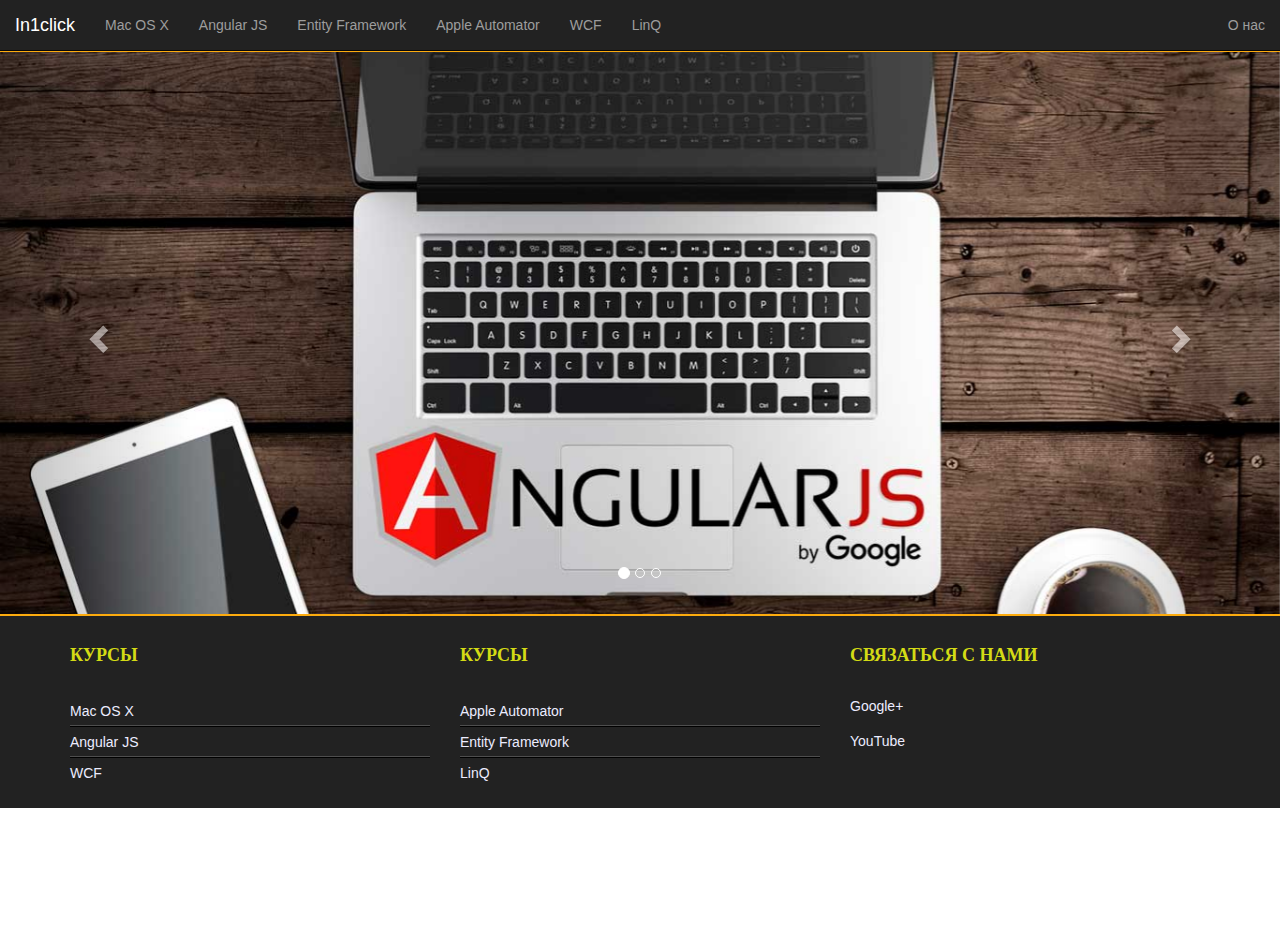
<file: index.html>
<!DOCTYPE html>
<html lang="en">
  <head>
    <meta charset="utf-8">
    <meta http-equiv="X-UA-Compatible" content="IE=edge">
    <meta name="viewport" content="width=device-width, initial-scale=1">
    <!-- Выше 3 Мета-теги ** должны прийти в первую очередь в голове; любой другой руководитель контент *после* эти теги -->  
    <title>In1click</title>

    <!-- Bootstrap --> 
    <link rel="stylesheet" type="text/css" href="style.css">
    <link href="css/bootstrap.min.css" rel="stylesheet">
    <link rel="shortcut icon" href="img/favicon.ico">
    
    <!-- HTML5 Shim and Respond.js for IE8 support of HTML5 elements and media queries -->  
    <!-- Предупреждение: Respond.js не работает при просмотре страницы через файл:// -->  
    <!--[if lt IE 9]>
 <script src="https://oss.maxcdn.com/html5shiv/3.7.3/html5shiv.min.js"></script >
 <script src="https://oss.maxcdn.com/respond/1.4.2/respond.min.js"></script>
 <![endif]-->  
  </head>
  <body>
  
<nav class="navbar navbar-default navbar-fixed-top navbar-inverse">
  <div class="container-fluid">
    <!-- Brand и toggle сгруппированы для лучшего отображения на мобильных дисплеях -->  
    <div class="navbar-header">
      <button type="button" class="navbar-toggle collapsed" data-toggle="collapse" data-target="#bs-example-navbar-collapse-1" aria-expanded="false">
        <span class="sr-only">Меню</span>
        <span class="icon-bar"></span>
        <span class="icon-bar"></span>
        <span class="icon-bar"></span>
      </button>
      <a class="navbar-brand" href="index.html">In1click</a>
    </div>
    <!-- Соберите навигационные ссылки, формы, и другой контент для переключения -->  
    <div class="collapse navbar-collapse" id="bs-example-navbar-collapse-1">
      <ul class="nav navbar-nav">
        <li><a href="MacOSX.html">Mac OS X<span class="sr-only">(current)</span></a></li>
        <li><a href="Angular.html">Angular JS</a></li>
        <li><a href="EntityFramework.html">Entity Framework</a></li>
        <li><a href="AppleAutomator.html">Apple Automator</a></li>
        <li><a href="WCF.html">WCF</a></li>
        <li><a href="LinQ.html">LinQ</a></li>        
      </ul>
      <!--<form class="navbar-form navbar-left">
        <div class="form-group">
          <input type="text" class="form-control" placeholder="Поиск">
        </div>
        <button type="submit" class="btn btn-default">Найти</button>
      </form>-->
      <ul class="nav navbar-nav navbar-right">
        <!--<li><a href="#">Карта сайта</a></li>-->
        <li><a href="Contacts.html">О нас</a></li>
        </ul>
    </div><!-- /.navbar-collapse -->  
  </div><!-- /.container-fluid -->  
</nav>

<!-- Хлебные крошки
<ol class="breadcrumb headbread">
  <li><a href="#">Home</a></li>
  <li><a href="#">Library</a></li>
  <li class="active">Data</li>
</ol>-->
<div class="slaider">
  <div id="carousel-example-generic" class="carousel slide" data-ride="carousel">
    <!-- Показатели -->  
    <ol class="carousel-indicators">
      <li data-target="#carousel-example-generic" data-slide-to="0" class="active"></li>
      <li data-target="#carousel-example-generic" data-slide-to="1"></li>
      <li data-target="#carousel-example-generic" data-slide-to="2"></li>
    </ol>

    <!-- Обертка для слайдов -->  
    <div class="carousel-inner" role="listbox">
      <div class="item active imgslaider">
        <img src="img/Slaider-in1clickAngular.jpg" alt="angularJS">
        <div class="carousel-caption">
          
        </div>
      </div>
      <div class="item  imgslaider">
        <img src="img/Slaider-in1clickWCF.jpg" alt="wcf">
        <div class="carousel-caption">
         
        </div>
      </div>
      <div class="item imgslaider">
        <img src="img/Slaider-in1clickLinq.jpg" alt="LinQ">
        <div class="carousel-caption">
        </div>
      </div>
    </div>

    <!-- Элементы управления -->  
    <a class="left carousel-control" href="#carousel-example-generic" role="button" data-slide="prev">
      <span class="glyphicon glyphicon-chevron-left" aria-hidden="true"></span>
      <span class="sr-only">Предидущее</span>
    </a>
    <a class="right carousel-control" href="#carousel-example-generic" role="button" data-slide="next">
      <span class="glyphicon glyphicon-chevron-right" aria-hidden="true"></span>
      <span class="sr-only">Следующее</span>
    </a>
  </div>
</div>
<section class="footer">
    <div class="container">
      <div class="row">
          <div class="col-lg-4  col-md-4 col-sm-4">
              <div class="footer_dv">
                  <h4>Курсы</h4>
                  <ul>
                      <li class="line_rv"><a href="MacOSX.html">Mac OS X</a></li>
               
                        <li><a href="Angular.html">Angular JS</a></li>
                        <li><a href="WCF.html">WCF</a></li>
                        
                        
                    </ul>
                </div>
            </div>

            <div class="col-lg-4  col-md-4 col-sm-4">
              <div class="footer_dv">
                  <h4>Курсы</h4>
                  <ul>
                      <li><a href="AppleAutomator.html">Apple Automator</a></li>
                        <li><a href="EntityFramework.html">Entity Framework</a></li>
                        <li><a href="LinQ.html">LinQ</a></li>
                        
                       
                        
                    </ul>
                </div>
            </div>
            <div class="col-lg-4  col-md-4 col-sm-4">
              <div class="footer_dv">
                  <h4>Связаться с нами</h4>
                  <p><a href="https://plus.google.com/u/0/105254541079033546156">Google+</a></p>
            <p><a href="http://www.youtube.com/user/inoneclick/">YouTube</a><br>

        
                </p></div>
            </div>
        </div>
    </div>
</section>




    <!-- на jQuery (необходим для Bootstrap - х JavaScript плагины) -->  
    <script src="https://ajax.googleapis.com/ajax/libs/jquery/1.12.4/jquery.min.js"></script>
    <!-- Включают все скомпилированные плагины (ниже), или включать отдельные файлы по мере необходимости -->  
    <script src="js/bootstrap.min.js"></script>
  </body>
</html>
</file>
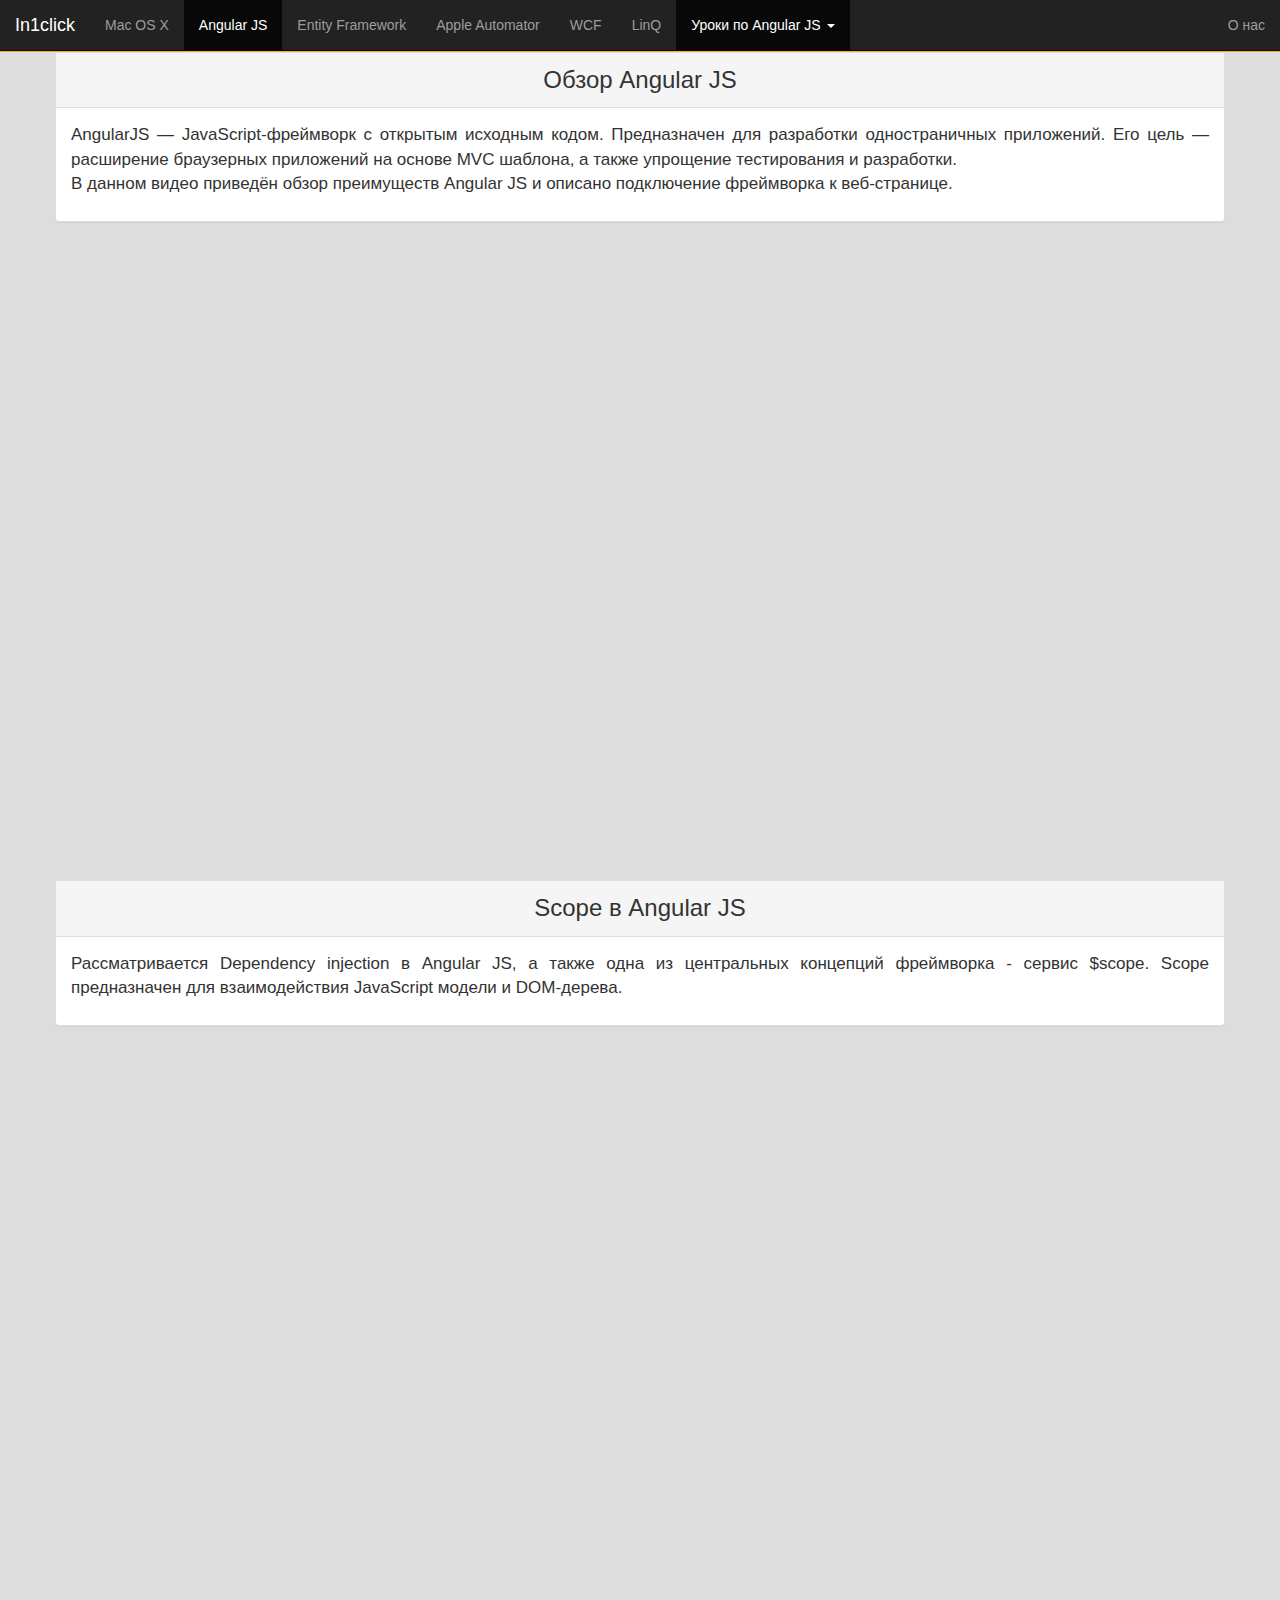
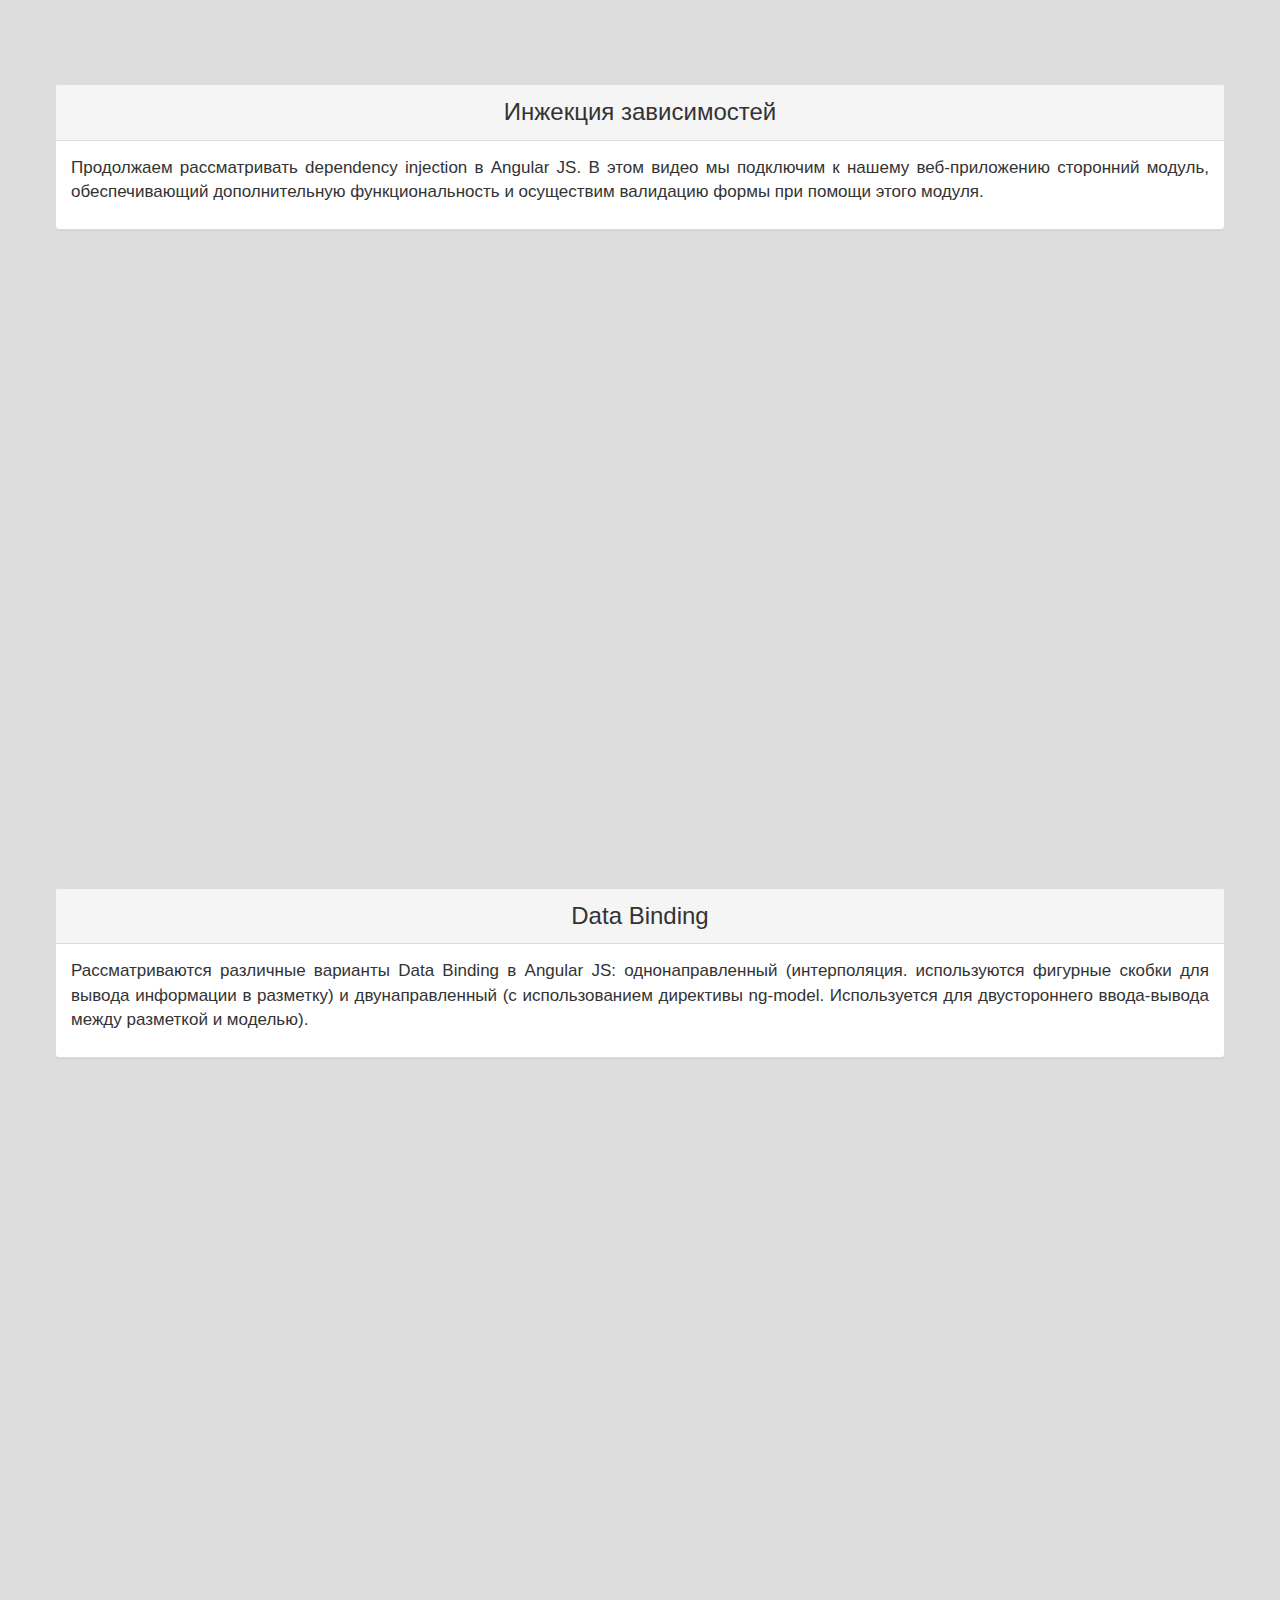
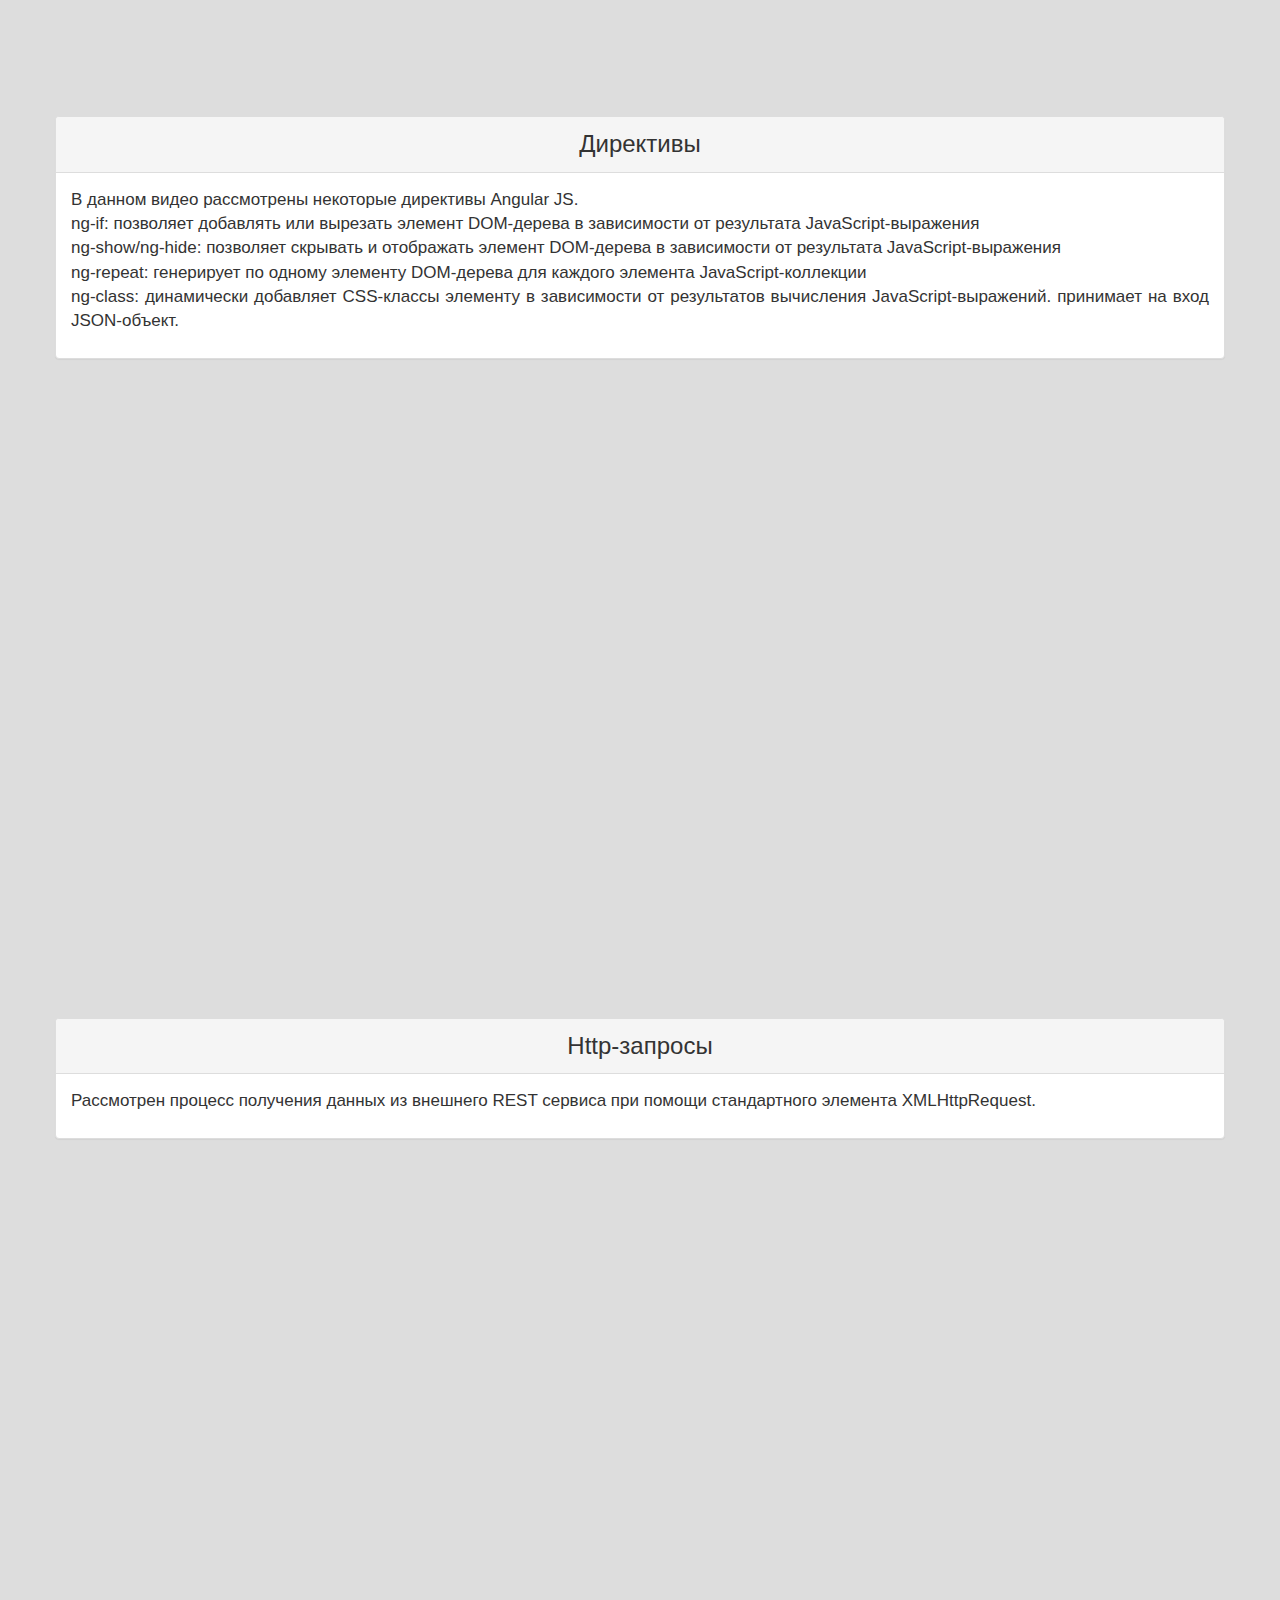
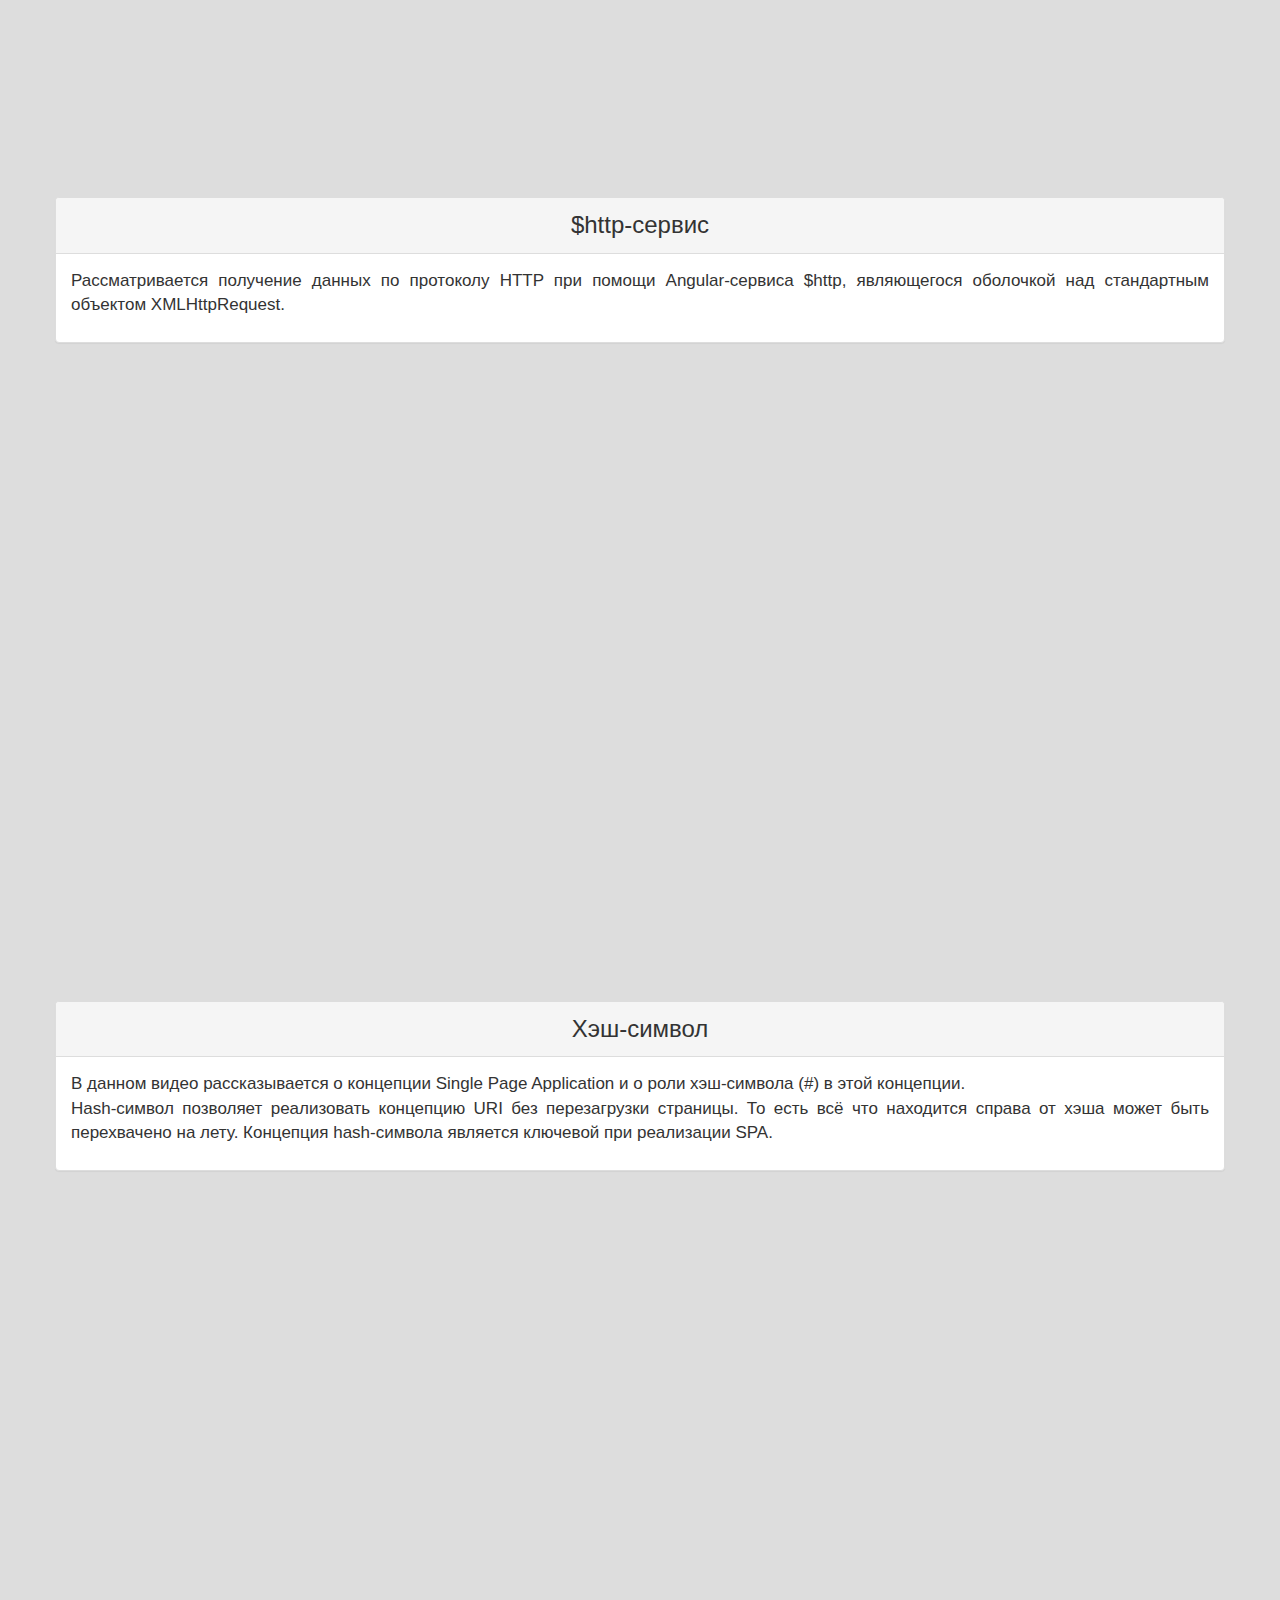
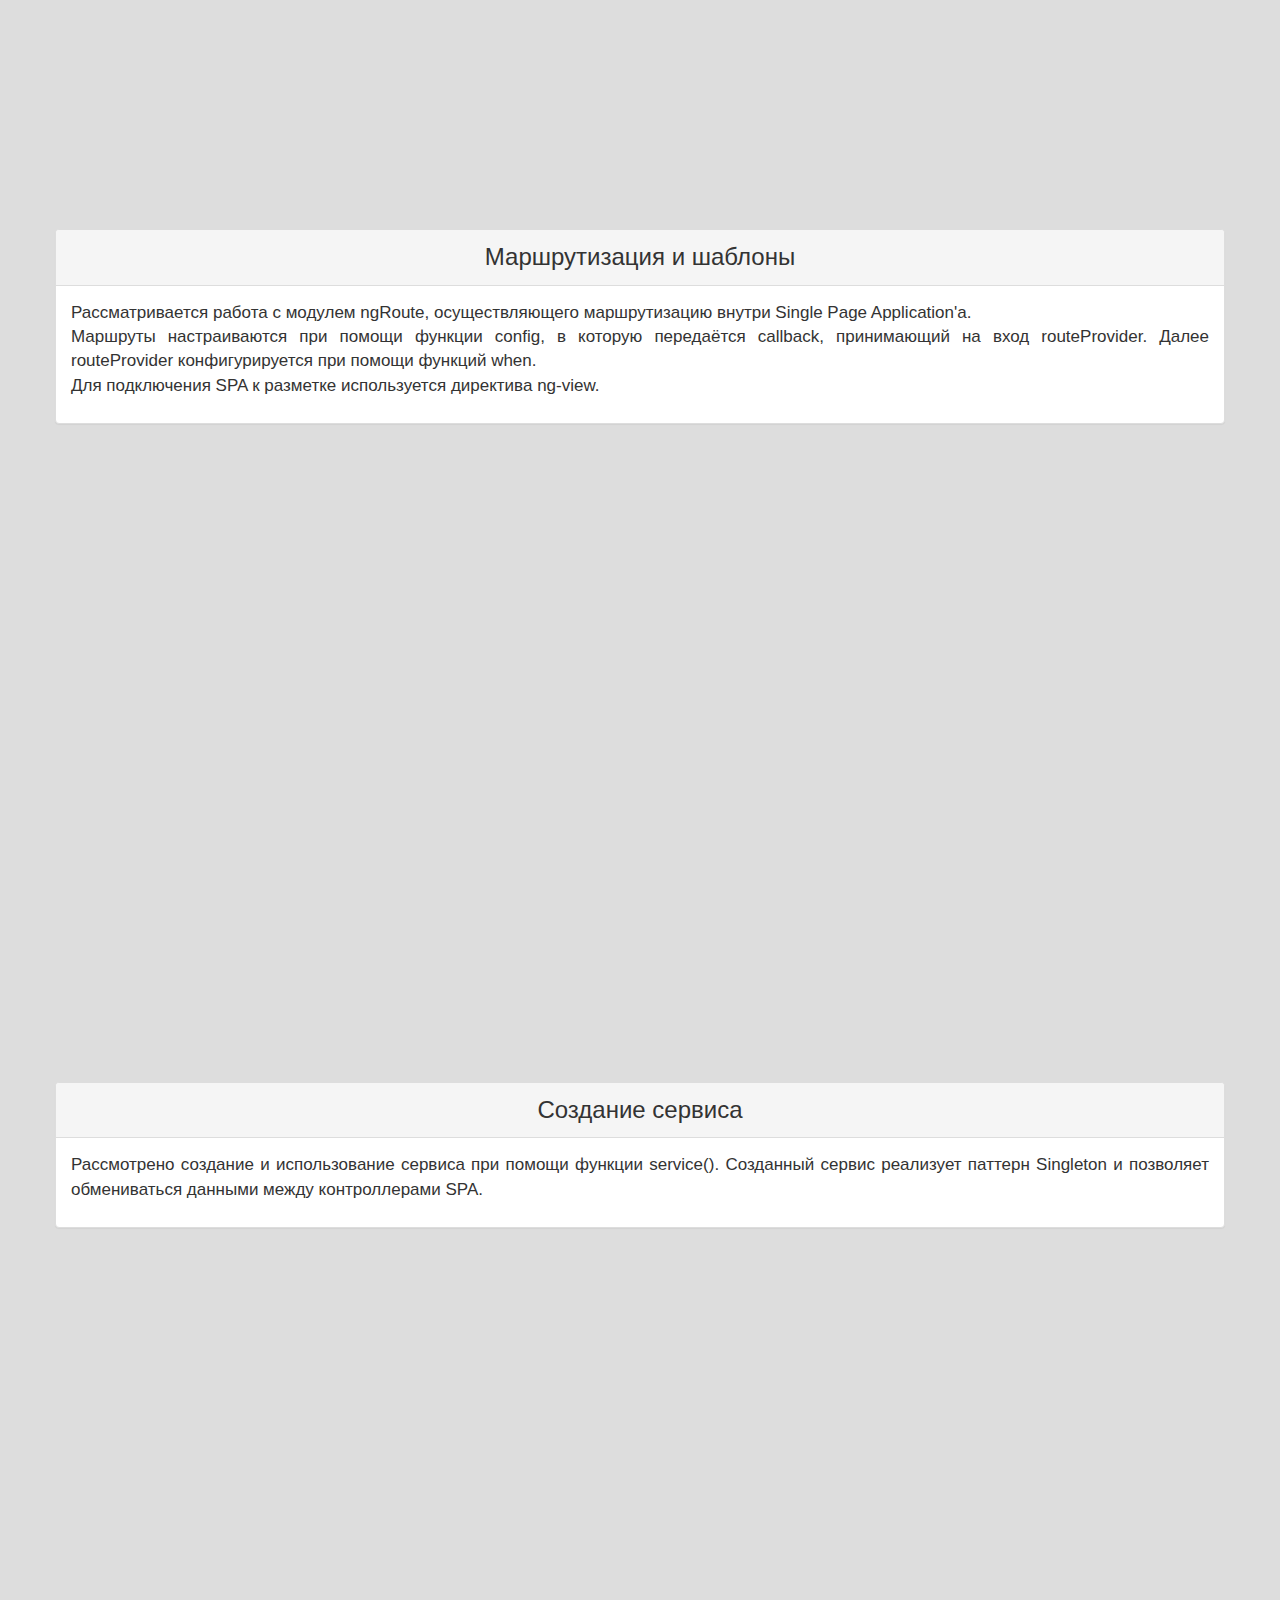
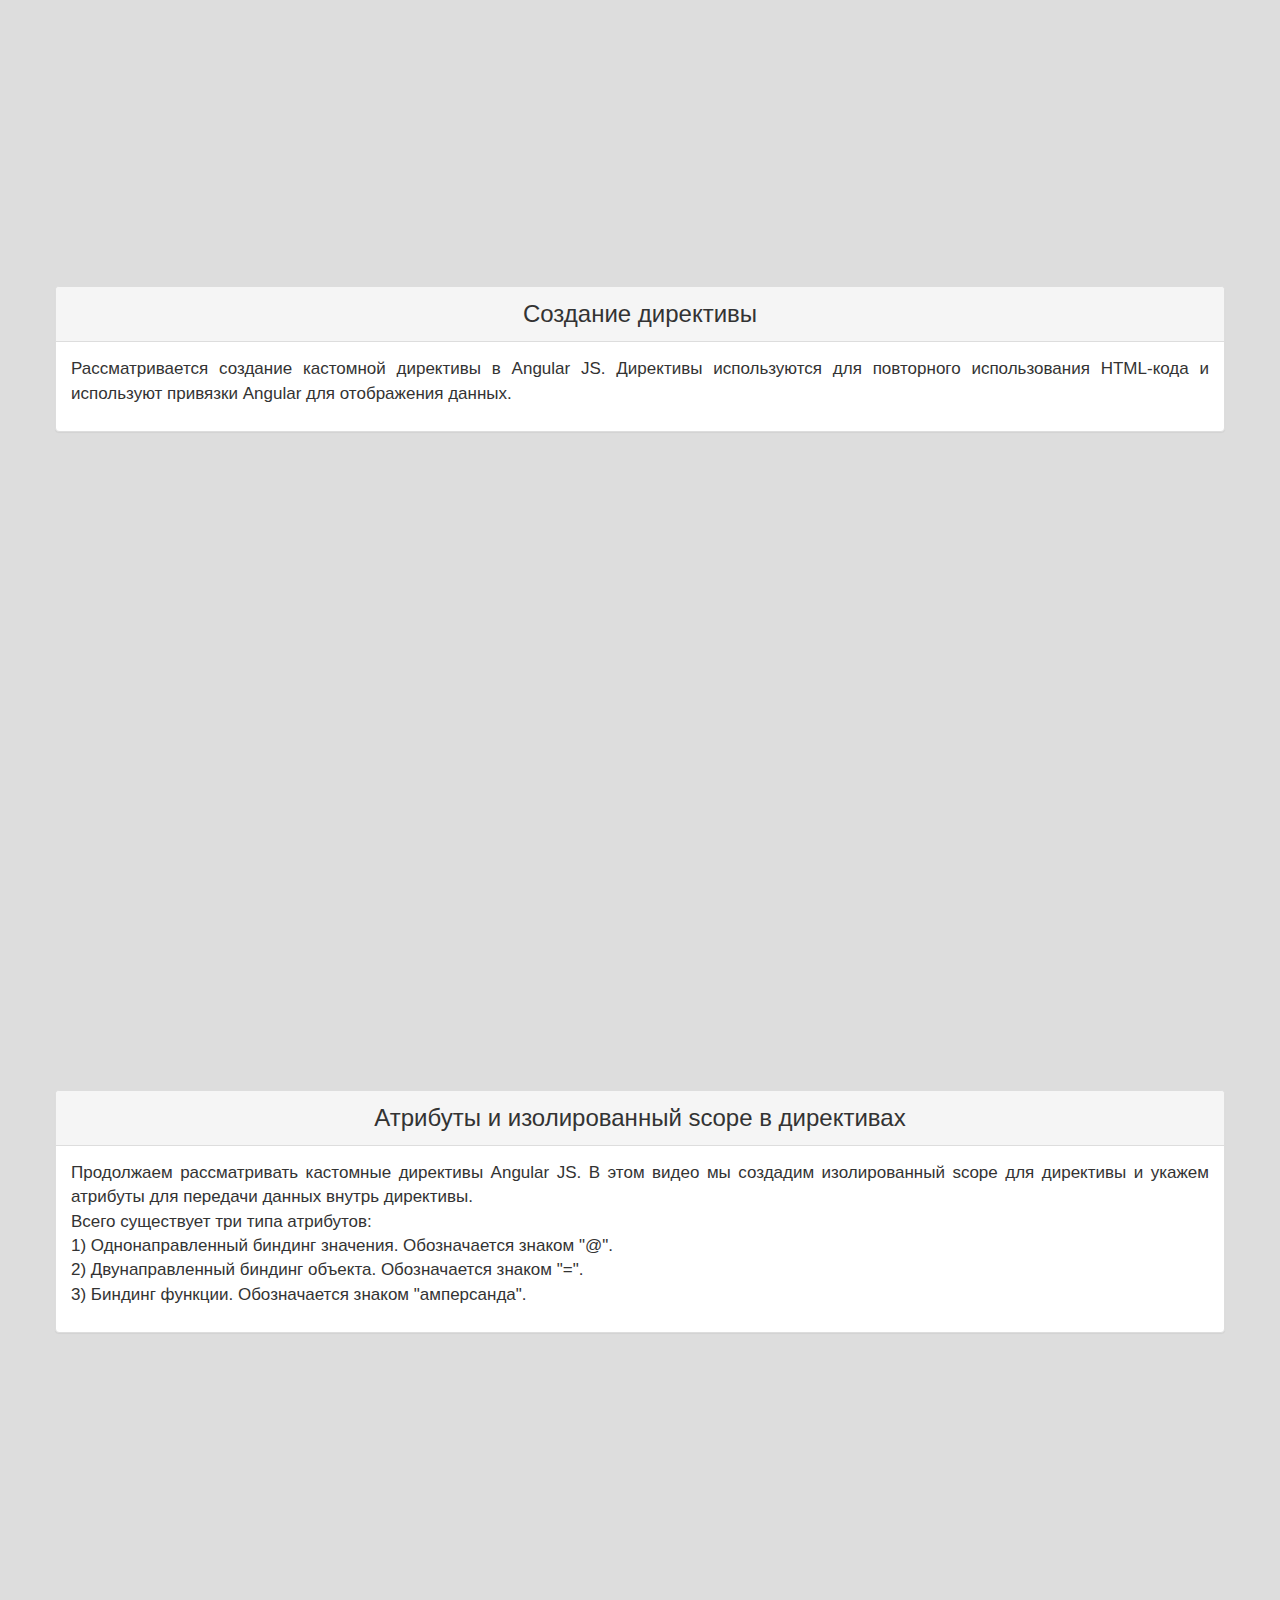
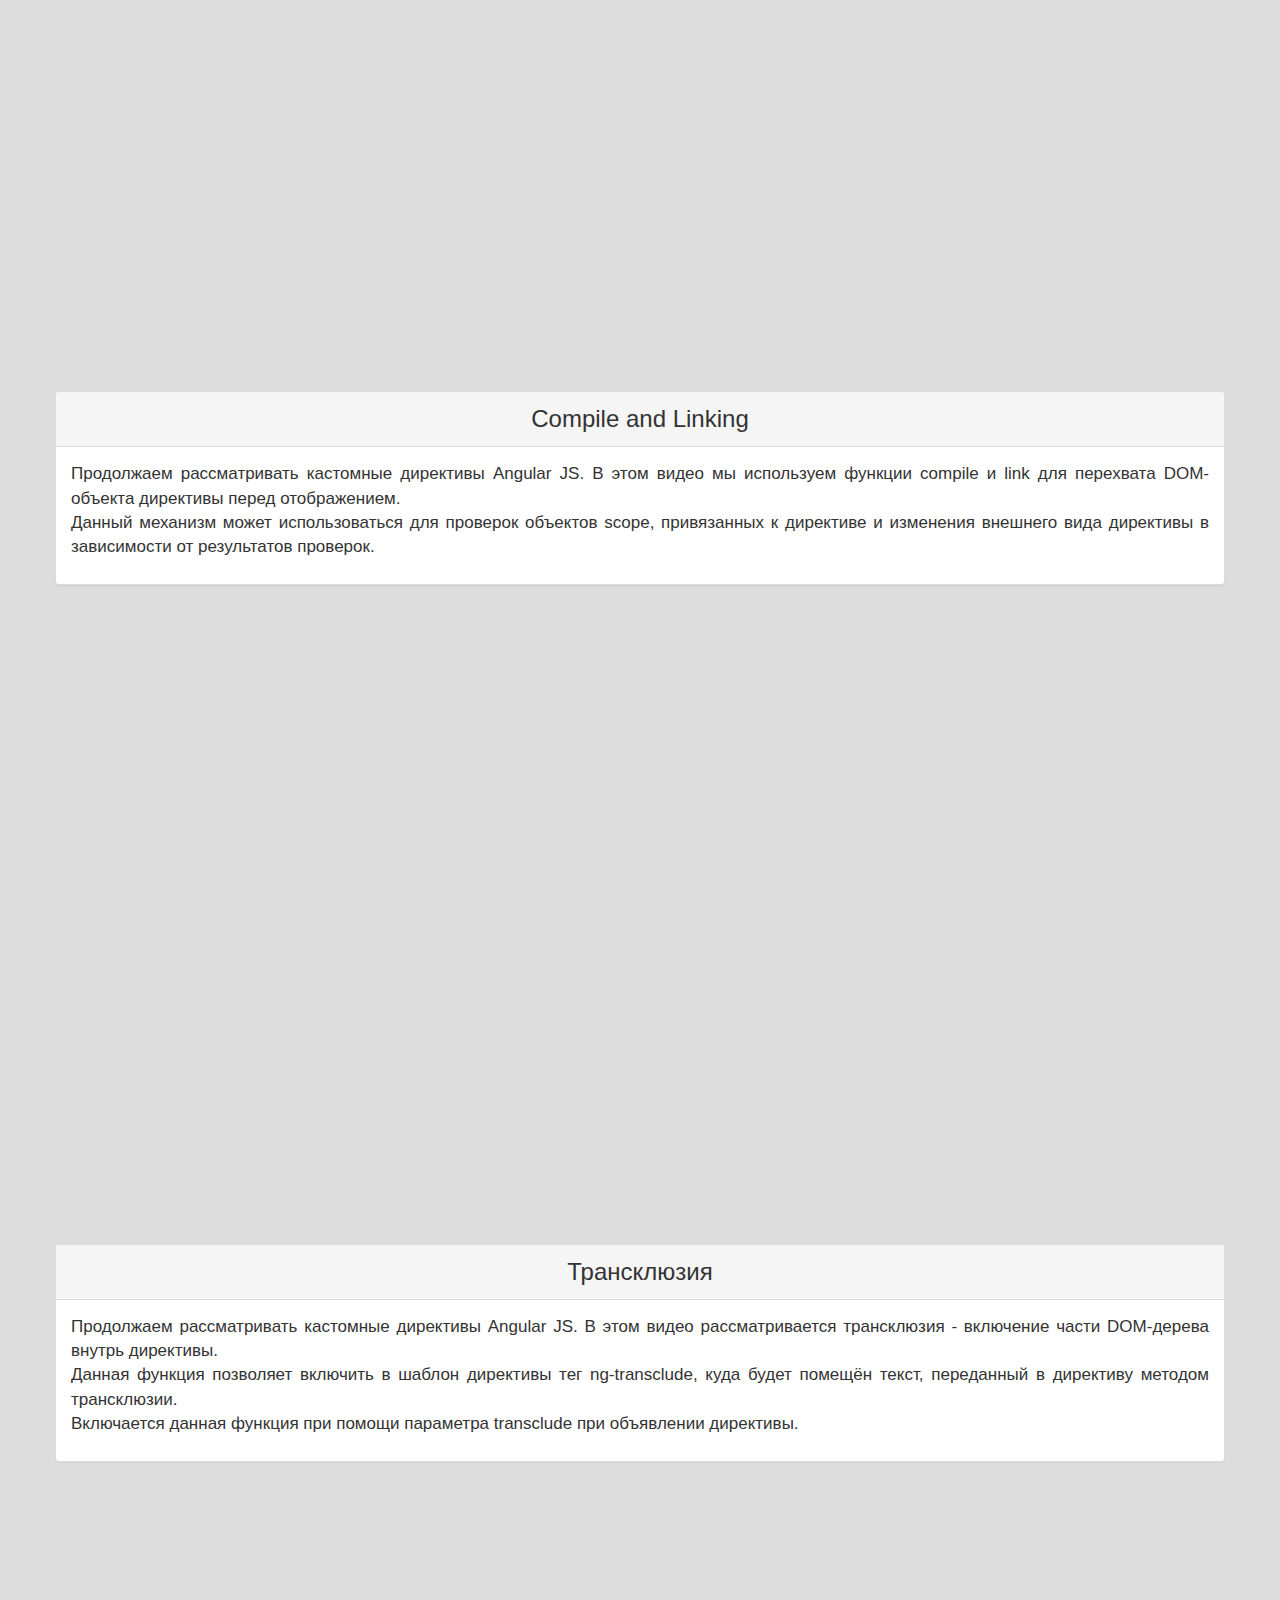
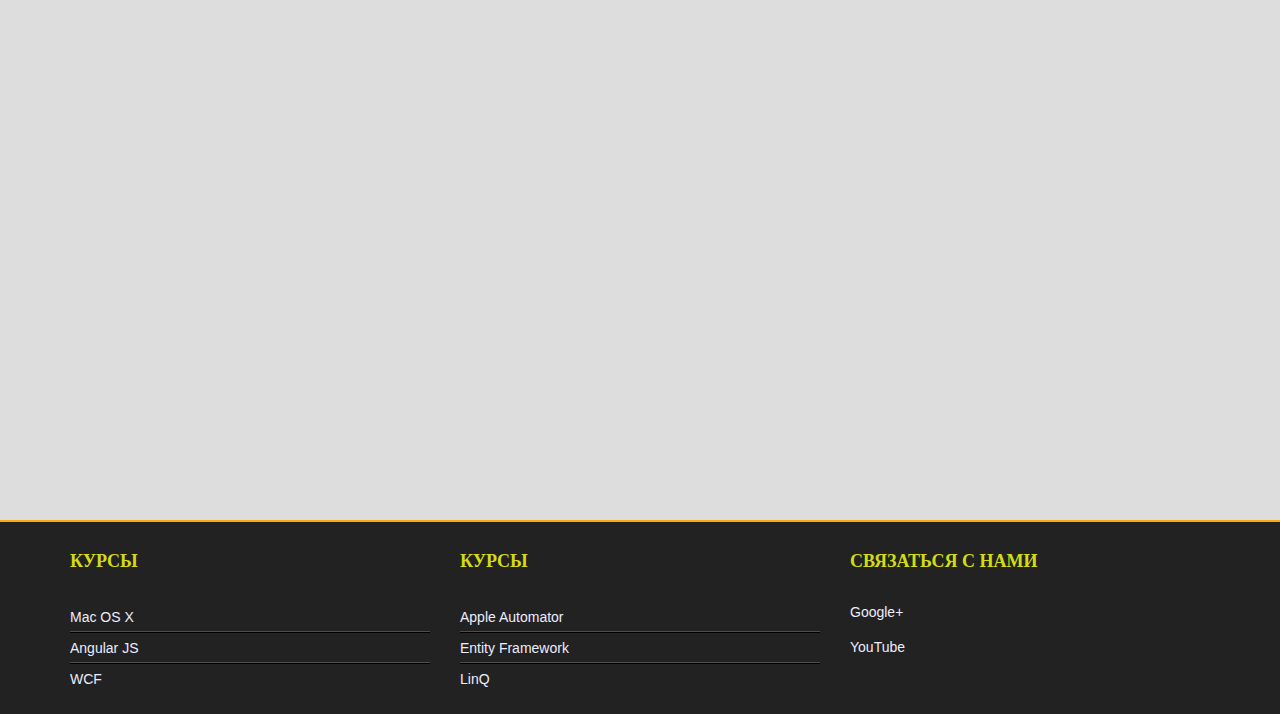
<file: Angular.html>
<!DOCTYPE html>
<html lang="en">
  <head>
    <meta charset="utf-8">
    <meta http-equiv="X-UA-Compatible" content="IE=edge">
    <meta name="viewport" content="width=device-width, initial-scale=1">
    <!-- Выше 3 Мета-теги ** должны прийти в первую очередь в голове; любой другой руководитель контент *после* эти теги -->  
    <title>In1click</title>

    <!-- Bootstrap --> 
    <link rel="stylesheet" type="text/css" href="style.css">
    <link href="css/bootstrap.min.css" rel="stylesheet">
    <link rel="shortcut icon" href="img/favicon.ico">
    
    <!-- HTML5 Shim and Respond.js for IE8 support of HTML5 elements and media queries -->  
    <!-- Предупреждение: Respond.js не работает при просмотре страницы через файл:// -->  
    <!--[if lt IE 9]>
 <script src="https://oss.maxcdn.com/html5shiv/3.7.3/html5shiv.min.js"></script >
 <script src="https://oss.maxcdn.com/respond/1.4.2/respond.min.js"></script>
 <![endif]-->  
  </head>
  <body>
<div class="page-wrapper">  
<nav class="navbar navbar-default navbar-fixed-top navbar-inverse">
  <div class="container-fluid">
    <!-- Brand и toggle сгруппированы для лучшего отображения на мобильных дисплеях -->  
    <div class="navbar-header">
      <button type="button" class="navbar-toggle collapsed" data-toggle="collapse" data-target="#bs-example-navbar-collapse-1" aria-expanded="false">
        <span class="sr-only">Меню</span>
        <span class="icon-bar"></span>
        <span class="icon-bar"></span>
        <span class="icon-bar"></span>
      </button>
      <a class="navbar-brand" href="index.html">In1click</a>
    </div>
    <!-- Соберите навигационные ссылки, формы, и другой контент для переключения -->  
    <div class="collapse navbar-collapse" id="bs-example-navbar-collapse-1">
      <ul class="nav navbar-nav">
        <li><a href="MacOSX.html">Mac OS X<span class="sr-only">(current)</span></a></li>
        <li class="active"><a href="Angular.html">Angular JS</a></li>
        <li><a href="EntityFramework.html">Entity Framework</a></li>
        <li><a href="AppleAutomator.html">Apple Automator</a></li>
        <li><a href="WCF.html">WCF</a></li>
        <li><a href="LinQ.html">LinQ</a></li>        
      <li class="dropdown active">
          <a href="#" class="dropdown-toggle" data-toggle="dropdown" role="button" aria-haspopup="true" aria-expanded="false">Уроки по Angular JS <span class="caret"></span></a>
          <ul class="dropdown-menu">
            <li><a href="#Y1">Обзор Angular JS</a></li>
            <li><a href="#Y2">Scope в Angular JS</a></li>
            <li><a href="#Y3">Инжекция зависимостей</a></li>
            <!--<li role="separator" class="divider"></li>-->
            <li><a href="#Y4">Data Binding</a></li>
            <li><a href="#Y5">Директивы</a></li>
            <li><a href="#Y6">Http-запросы</a></li>
            <li><a href="#Y7">$http-сервис</a></li>
            <li><a href="#Y8">Хэш-символ</a></li>
            <li><a href="#Y9">Маршрутизация и шаблоны</a></li>
            <li><a href="#Y10">Создание сервиса</a></li>
            <li><a href="#Y11">Создание директивы</a></li>
            <li><a href="#Y12">Атрибуты и изолированный scope в директивах</a></li>
            <li><a href="#Y13">Compile and Linking</a></li>
            <li><a href="#Y14">Трансклюзия</a></li>
          </ul>
        </li>       
      </ul>
      
      <!--<form class="navbar-form navbar-left">
        <div class="form-group">
          <input type="text" class="form-control" placeholder="Поиск">
        </div>
        <button type="submit" class="btn btn-default">Найти</button>
      </form>-->
      <ul class="nav navbar-nav navbar-right">
        <!--<li><a href="#">Карта сайта</a></li>-->
        <li><a href="Contacts.html">О нас</a></li>
        </ul>
    </div><!-- /.navbar-collapse -->  
  </div><!-- /.container-fluid -->  
</nav>

                                    <!--Контент-->

<div class="aside">
    <div class="container">
      <div class="row">
        <div class="content-page">

          <!--блок контента-->

          <div class="panel panel-default">
            <div class="panel-heading"><a name="Y1"></a> <center>Обзор Angular JS</center></div>
              <div class="panel-body">
                <p>AngularJS — JavaScript-фреймворк с открытым исходным кодом. Предназначен для разработки одностраничных приложений. Его цель — расширение браузерных приложений на основе MVC шаблона, а также упрощение тестирования и разработки.<br>
                В данном видео приведён обзор преимуществ Angular JS и описано подключение фреймворка к веб-странице.
                </p>
              </div>
          </div>
          <div class="embed-responsive embed-responsive-16by9">
            <iframe src="https://www.youtube.com/embed/X8EiFmecLSM" allowfullscreen></iframe>
          </div>
                                    <!--2 block-->

          <div class="panel panel-default">
            <div class="panel-heading"><a name="Y2"></a> <center>Scope в Angular JS</center></div>
              <div class="panel-body">
                <p>Рассматривается Dependency injection в Angular JS, а также одна из центральных концепций фреймворка - сервис $scope. Scope предназначен для взаимодействия JavaScript модели и DOM-дерева.
                </p>
              </div>
          </div>
          <div class="embed-responsive embed-responsive-16by9">
            <iframe src="https://www.youtube.com/embed/_LvoXunzgYY" allowfullscreen></iframe>
          </div>

                                  <!--3 block-->

          <div class="panel panel-default">
            <div class="panel-heading"><a name="Y3"></a> <center>Инжекция зависимостей </center></div>
              <div class="panel-body">
                <p>Продолжаем рассматривать dependency injection в Angular JS. В этом видео мы подключим к нашему веб-приложению сторонний модуль, обеспечивающий дополнительную функциональность и осуществим валидацию формы при помощи этого модуля.
                </p>
              </div>
          </div>
          <div class="embed-responsive embed-responsive-16by9">
            <iframe src="https://www.youtube.com/embed/AS3bS5NneSQ" allowfullscreen></iframe>
          </div>

                                  <!--4 block-->

          <div class="panel panel-default">
            <div class="panel-heading"><a name="Y4"></a> <center>Data Binding</center></div>
              <div class="panel-body">
                <p>Рассматриваются различные варианты Data Binding в Angular JS:  однонаправленный (интерполяция. используются фигурные скобки для вывода информации в разметку) и двунаправленный (с использованием директивы ng-model. Используется для двустороннего ввода-вывода между разметкой и моделью).
                </p>
              </div>
          </div>
          <div class="embed-responsive embed-responsive-16by9">
            <iframe src="https://www.youtube.com/embed/3WT56BaoESc" allowfullscreen></iframe>
          </div>

                                  <!--5 block-->

          <div class="panel panel-default">
            <div class="panel-heading"><a name="Y5"></a> <center>Директивы</center></div>
              <div class="panel-body">
                <p>В данном видео рассмотрены некоторые директивы Angular JS.<br>ng-if: позволяет добавлять или вырезать элемент DOM-дерева в зависимости от результата JavaScript-выражения<br>ng-show/ng-hide: позволяет скрывать и отображать элемент DOM-дерева в зависимости от результата JavaScript-выражения<br>ng-repeat: генерирует по одному элементу DOM-дерева для каждого элемента JavaScript-коллекции<br>ng-class: динамически добавляет CSS-классы элементу в зависимости от результатов вычисления JavaScript-выражений. принимает на вход JSON-объект.
                </p>
              </div>
          </div>
          <div class="embed-responsive embed-responsive-16by9">
            <iframe src="https://www.youtube.com/embed/69FxjxbsOAA" allowfullscreen></iframe>
          </div>

                                  <!--6 block-->

          <div class="panel panel-default">
            <div class="panel-heading"><a name="Y6"></a> <center>Http-запросы</center></div>
              <div class="panel-body">
                <p>Рассмотрен процесс получения данных из внешнего REST сервиса при помощи стандартного элемента XMLHttpRequest.
                </p>
              </div>
          </div>
          <div class="embed-responsive embed-responsive-16by9">
            <iframe src="https://www.youtube.com/embed/4707M7smUaw" allowfullscreen></iframe>
          </div>

                                  <!--7 block-->

          <div class="panel panel-default">
            <div class="panel-heading"><a name="Y7"></a> <center>$http-сервис</center></div>
              <div class="panel-body">
                <p>Рассматривается получение данных по протоколу HTTP при помощи Angular-сервиса $http, являющегося оболочкой над стандартным объектом XMLHttpRequest.
                </p>
              </div>
          </div>
          <div class="embed-responsive embed-responsive-16by9">
            <iframe src="https://www.youtube.com/embed/LRctMBPJafE" allowfullscreen></iframe>
          </div>

                                  <!--8 block-->

          <div class="panel panel-default">
            <div class="panel-heading"><a name="Y8"></a> <center>Хэш-символ</center></div>
              <div class="panel-body">
                <p>В данном видео рассказывается о концепции Single Page Application и о роли хэш-символа (#) в этой концепции.<br>Hash-символ позволяет реализовать концепцию URI без перезагрузки страницы. То есть всё что находится справа от хэша может быть перехвачено на лету. Концепция hash-символа является ключевой при реализации SPA.
                </p>
              </div>
          </div>
          <div class="embed-responsive embed-responsive-16by9">
            <iframe src="https://www.youtube.com/embed/jDhI_QTC8Mk" allowfullscreen></iframe>
          </div>

                                  <!--9 block-->

          <div class="panel panel-default">
            <div class="panel-heading"><a name="Y9"></a> <center>Маршрутизация и шаблоны</center></div>
              <div class="panel-body">
                <p>Рассматривается работа с модулем ngRoute, осуществляющего маршрутизацию внутри Single Page Application'а.<br>Маршруты настраиваются при помощи функции config, в которую передаётся callback, принимающий на вход routeProvider. Далее routeProvider конфигурируется при помощи функций when.<br>Для подключения SPA к разметке используется директива ng-view.
                </p>
              </div>
          </div>
          <div class="embed-responsive embed-responsive-16by9">
            <iframe src="https://www.youtube.com/embed/bZvO1UcKIiQ" allowfullscreen></iframe>
          </div>

                                  <!--10 block-->

          <div class="panel panel-default">
            <div class="panel-heading"><a name="Y10"></a> <center>Создание сервиса</center></div>
              <div class="panel-body">
                <p>Рассмотрено создание и использование сервиса при помощи функции service(). Созданный сервис реализует паттерн Singleton и позволяет обмениваться данными между контроллерами SPA.
                </p>
              </div>
          </div>
          <div class="embed-responsive embed-responsive-16by9">
            <iframe src="https://www.youtube.com/embed/Psa83XpXUAs" allowfullscreen></iframe>
          </div>

                                  <!--11 block-->

          <div class="panel panel-default">
            <div class="panel-heading"><a name="Y11"></a> <center>Создание директивы</center></div>
              <div class="panel-body">
                <p>Рассматривается создание кастомной директивы в Angular JS. Директивы используются для повторного использования HTML-кода и используют привязки Angular для отображения данных.
                </p>
              </div>
          </div>
          <div class="embed-responsive embed-responsive-16by9">
            <iframe src="https://www.youtube.com/embed/M1Fmd6sHPtc" allowfullscreen></iframe>
          </div>          

                                  <!--12 block-->

          <div class="panel panel-default">
            <div class="panel-heading"><a name="Y12"></a> <center>Атрибуты и изолированный scope в директивах</center></div>
              <div class="panel-body">
                <p>Продолжаем рассматривать кастомные директивы Angular JS. В этом видео мы создадим изолированный scope для директивы и укажем атрибуты для передачи данных внутрь директивы.<br>Всего существует три типа атрибутов:<br>1) Однонаправленный биндинг значения. Обозначается знаком "@".<br>2) Двунаправленный биндинг объекта. Обозначается знаком "=".<br>3) Биндинг функции. Обозначается знаком "амперсанда".
                </p>
              </div>
          </div>
          <div class="embed-responsive embed-responsive-16by9">
            <iframe src="https://www.youtube.com/embed/78hqNGexmY8" allowfullscreen></iframe>
          </div> 

                                      <!--13 block-->

          <div class="panel panel-default">
            <div class="panel-heading"><a name="Y13"></a> <center>Compile and Linking</center></div>
              <div class="panel-body">
                <p>Продолжаем рассматривать кастомные директивы Angular JS. В этом видео мы используем функции compile и link для перехвата DOM-объекта директивы перед отображением.<br>Данный механизм может использоваться для проверок объектов scope, привязанных к директиве и изменения внешнего вида директивы в зависимости от результатов проверок.
                </p>
              </div>
          </div>
          <div class="embed-responsive embed-responsive-16by9">
            <iframe src="https://www.youtube.com/embed/gRS6YlaMLIw" allowfullscreen></iframe>
          </div> 

                                    <!--14 block-->

          <div class="panel panel-default">
            <div class="panel-heading"><a name="Y14"></a> <center>Трансклюзия</center></div>
              <div class="panel-body">
                <p>Продолжаем рассматривать кастомные директивы Angular JS. В этом видео рассматривается трансклюзия - включение части DOM-дерева внутрь директивы.<br>Данная функция позволяет включить в шаблон директивы тег ng-transclude, куда будет помещён текст, переданный в директиву методом трансклюзии.<br>Включается данная функция при помощи параметра transclude при объявлении директивы.
                </p>
              </div>
          </div>
          <div class="embed-responsive embed-responsive-16by9">
            <iframe src="https://www.youtube.com/embed/URj1XPPYluM" allowfullscreen></iframe>
          </div> 

        </div>

      <!--                                
        <aside class="col-xs-6 col-sm-3 col-md-3 col-lg-3 context">
          <div class="row">
            <div class="col-lg-12">

            </div>
          </div>
        </aside>
                                
        <article class="col-xs-6 col-sm-9 col-md-9 col-lg-9">
          <div class="row">
            <div class="col-lg-12">Lorem ipsum dolor sit amet, consectetur adipisicing elit. Officiis sint sit quis eos maiores aliquid unde molestiae odit, recusandae deleniti, harum necessitatibus nobis a error repellat atque </div>
          </div>
        </article>
       -->              
      </div>
    </div>
  <div class="page-buffer"></div>
</div>
</div>

<section class="footer">
    <div class="container">
      <div class="row">
          <div class="col-lg-4  col-md-4 col-sm-4">
              <div class="footer_dv">
                  <h4>Курсы</h4>
                  <ul>
                      <li class="line_rv"><a href="MacOSX.html">Mac OS X</a></li>
               
                        <li><a href="Angular.html">Angular JS</a></li>
                        <li><a href="WCF.html">WCF</a></li>
                        
                        
                    </ul>
                </div>
            </div>

            <div class="col-lg-4  col-md-4 col-sm-4">
              <div class="footer_dv">
                  <h4>Курсы</h4>
                  <ul>
                      <li><a href="AppleAutomator.html">Apple Automator</a></li>
                        <li><a href="EntityFramework.html">Entity Framework</a></li>
                        <li><a href="LinQ.html">LinQ</a></li>
                        
                       
                        
                    </ul>
                </div>
            </div>
            <div class="col-lg-4  col-md-4 col-sm-4">
              <div class="footer_dv">
                  <h4>Связаться с нами</h4>
                  <p><a href="https://plus.google.com/u/0/105254541079033546156">Google+</a></p>
            <p><a href="http://www.youtube.com/user/inoneclick/">YouTube</a><br>

        
                </p></div>
            </div>
        </div>
    </div>
</section>




    <!-- на jQuery (необходим для Bootstrap - х JavaScript плагины) -->  
    <script src="https://ajax.googleapis.com/ajax/libs/jquery/1.12.4/jquery.min.js"></script>
    <!-- Включают все скомпилированные плагины (ниже), или включать отдельные файлы по мере необходимости -->  
    <script src="js/bootstrap.min.js"></script>

  </body>
</html>
</file>
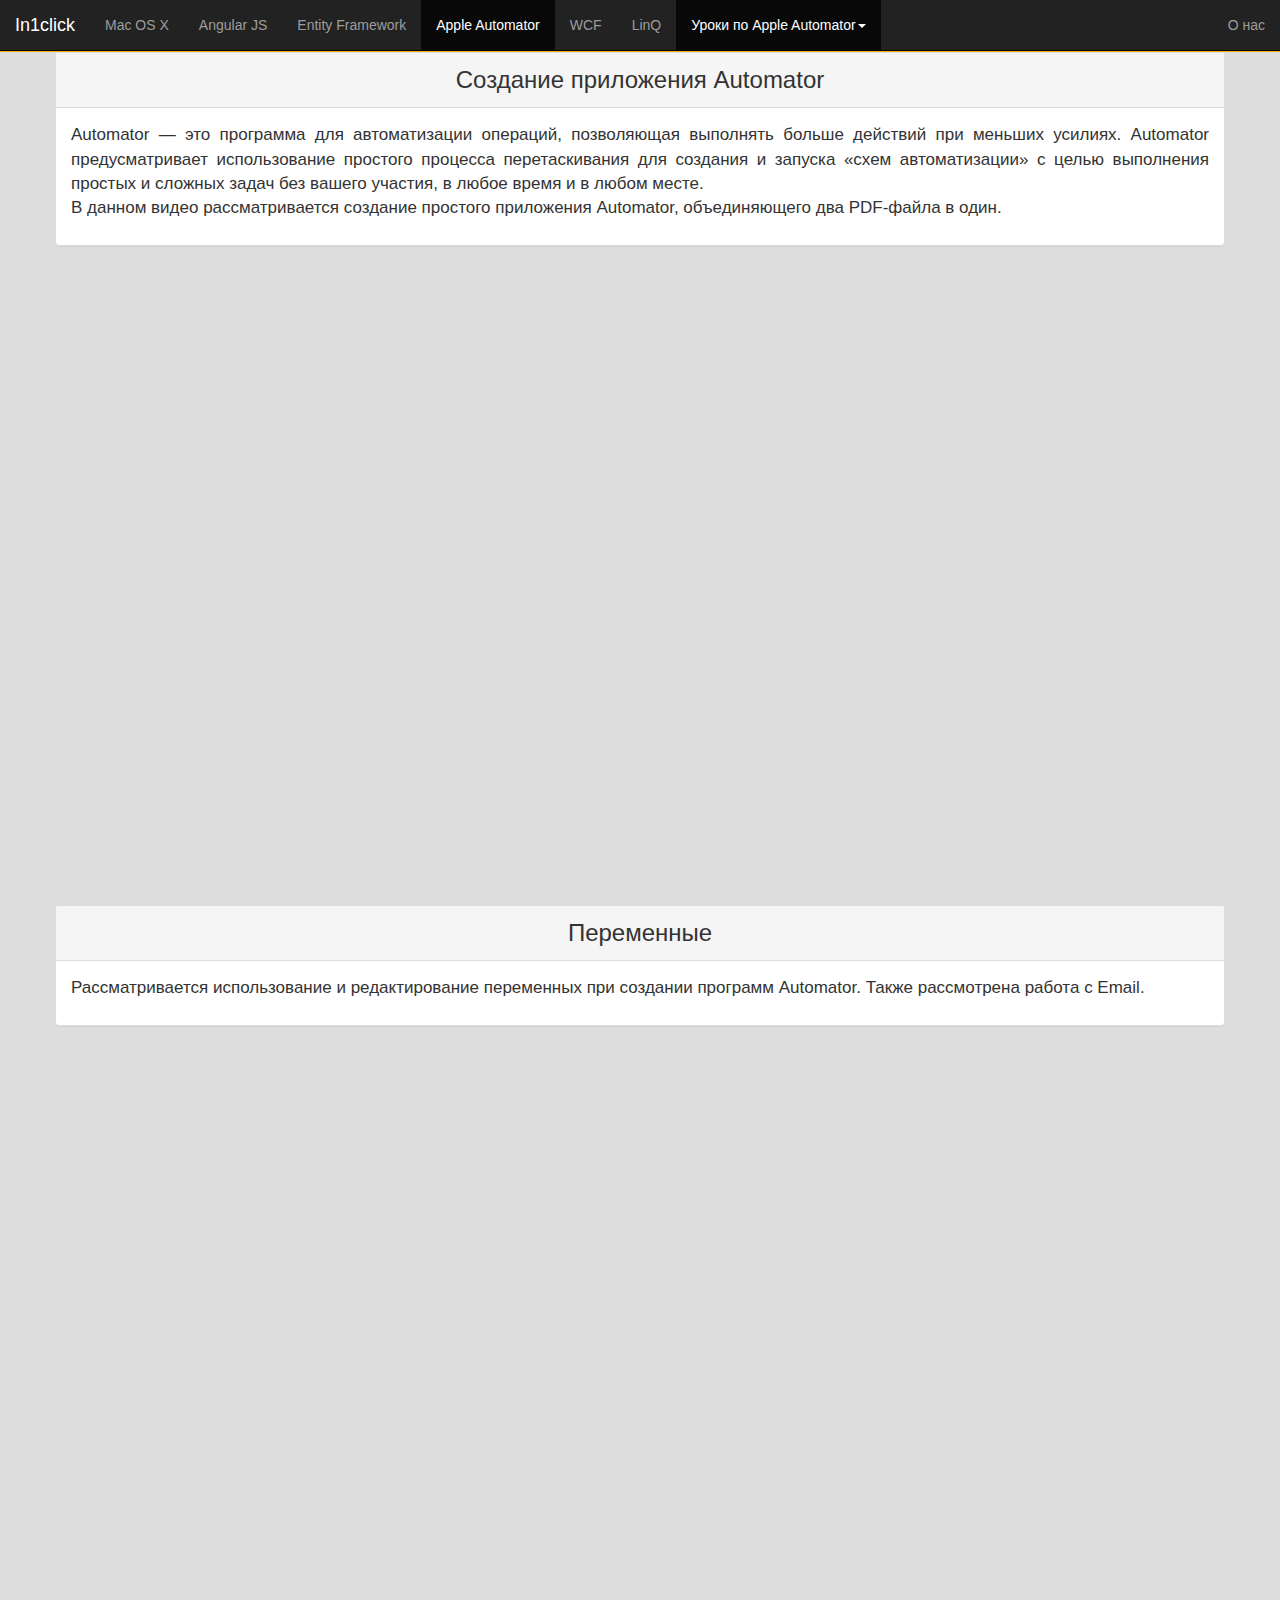
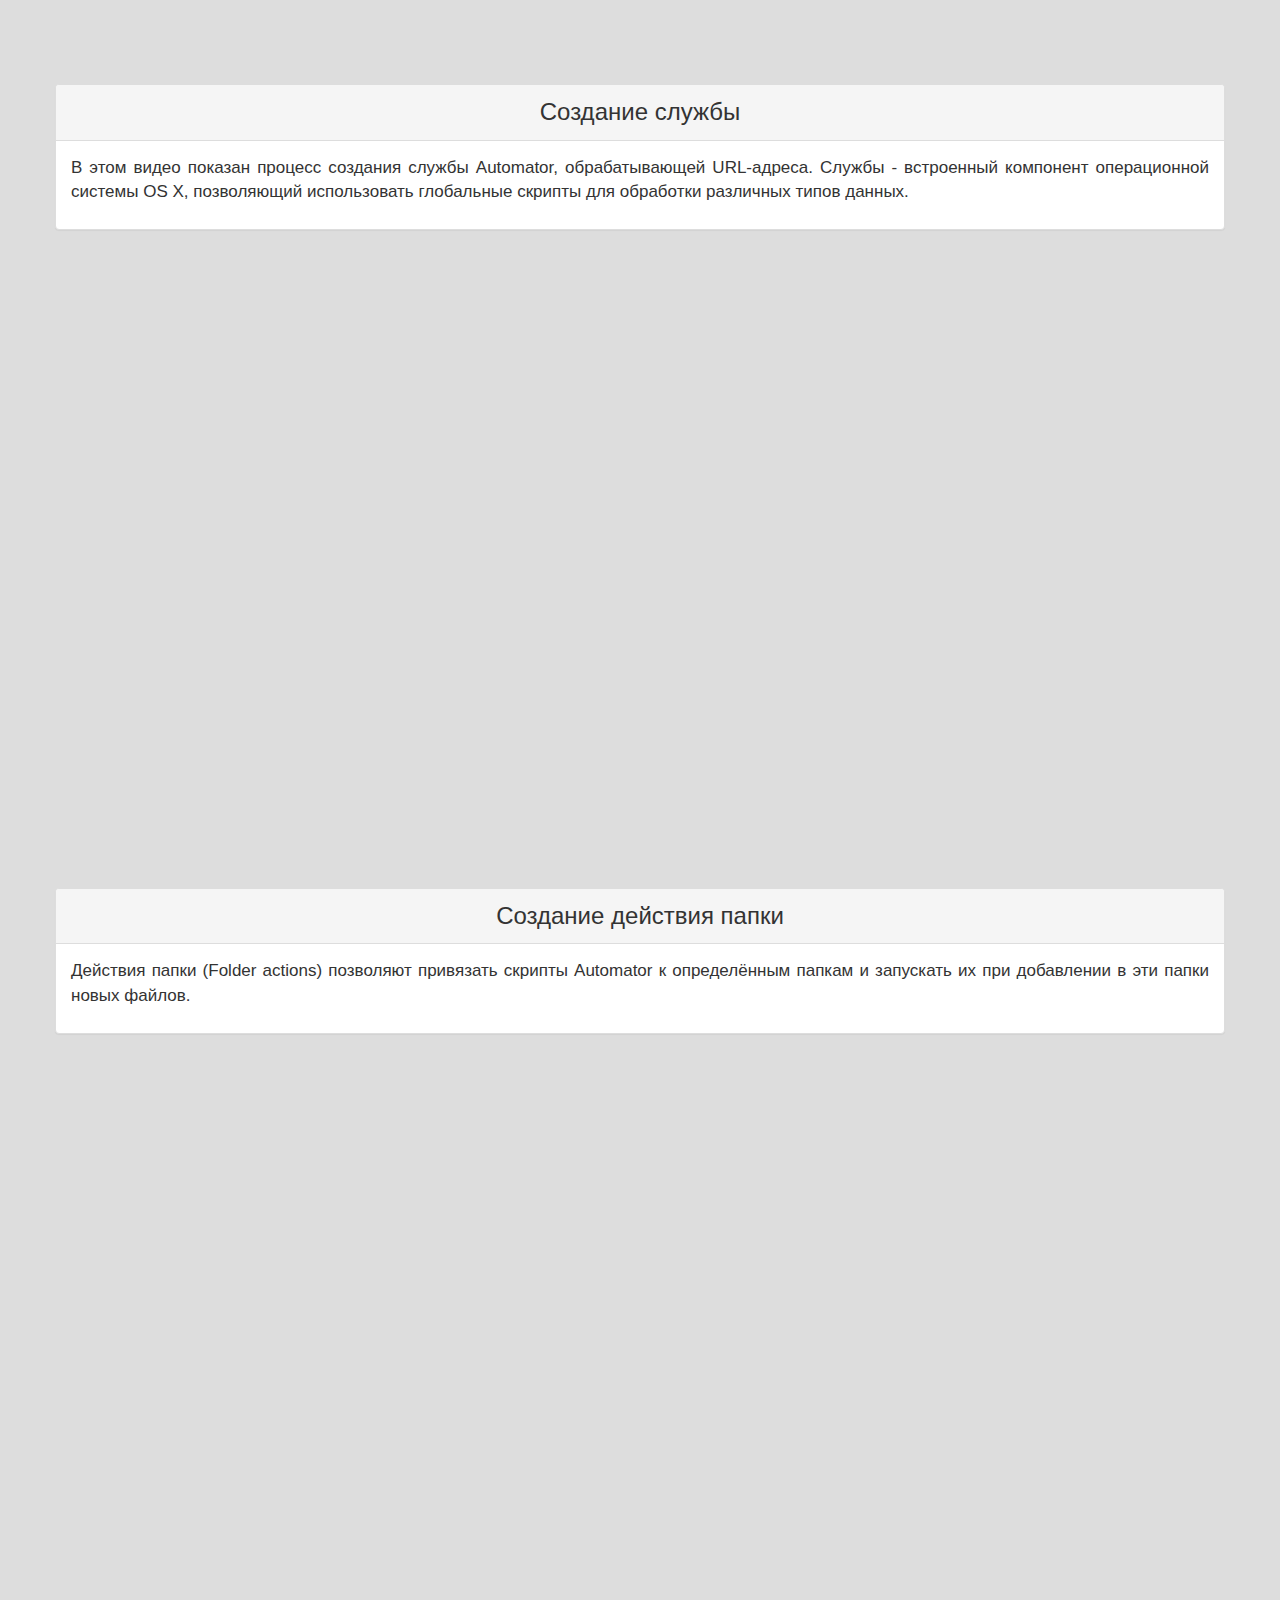
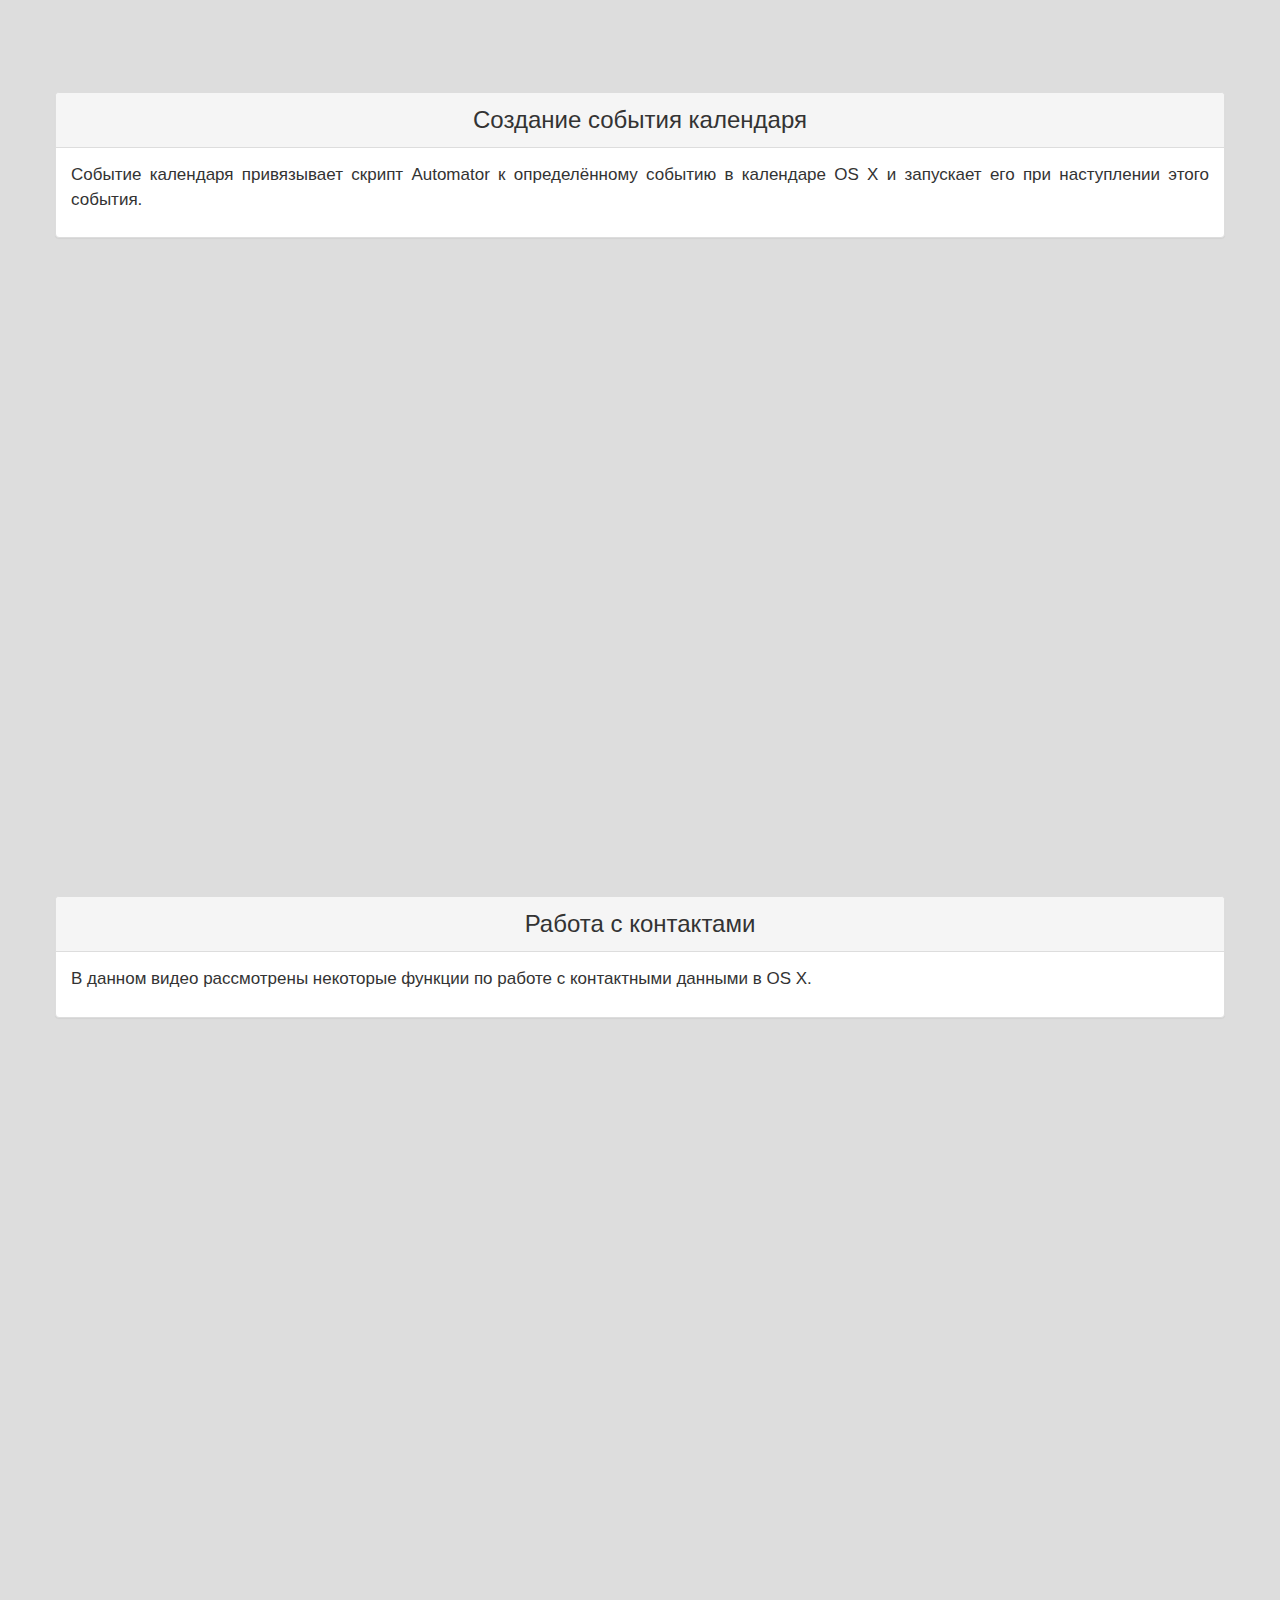
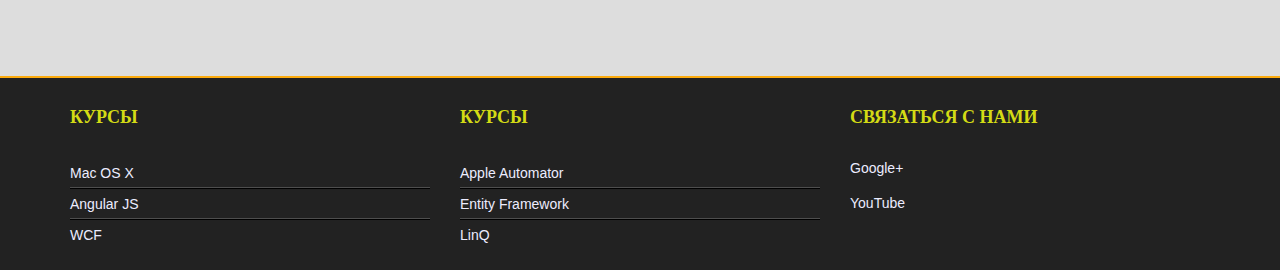
<file: AppleAutomator.html>
<!DOCTYPE html>
<html lang="en">
  <head>
    <meta charset="utf-8">
    <meta http-equiv="X-UA-Compatible" content="IE=edge">
    <meta name="viewport" content="width=device-width, initial-scale=1">
    <!-- Выше 3 Мета-теги ** должны прийти в первую очередь в голове; любой другой руководитель контент *после* эти теги -->  
    <title>In1click</title>

    <!-- Bootstrap --> 
    <link rel="stylesheet" type="text/css" href="style.css">
    <link href="css/bootstrap.min.css" rel="stylesheet">
    <link rel="shortcut icon" href="img/favicon.ico">
    
    <!-- HTML5 Shim and Respond.js for IE8 support of HTML5 elements and media queries -->  
    <!-- Предупреждение: Respond.js не работает при просмотре страницы через файл:// -->  
    <!--[if lt IE 9]>
 <script src="https://oss.maxcdn.com/html5shiv/3.7.3/html5shiv.min.js"></script >
 <script src="https://oss.maxcdn.com/respond/1.4.2/respond.min.js"></script>
 <![endif]-->  
  </head>
  <body>
<div class="page-wrapper">  
<nav class="navbar navbar-default navbar-fixed-top navbar-inverse">
  <div class="container-fluid">
    <!-- Brand и toggle сгруппированы для лучшего отображения на мобильных дисплеях -->  
    <div class="navbar-header">
      <button type="button" class="navbar-toggle collapsed" data-toggle="collapse" data-target="#bs-example-navbar-collapse-1" aria-expanded="false">
        <span class="sr-only">Меню</span>
        <span class="icon-bar"></span>
        <span class="icon-bar"></span>
        <span class="icon-bar"></span>
      </button>
      <a class="navbar-brand" href="index.html">In1click</a>
    </div>
    <!-- Соберите навигационные ссылки, формы, и другой контент для переключения -->  
    <div class="collapse navbar-collapse" id="bs-example-navbar-collapse-1">
      <ul class="nav navbar-nav">
        <li><a href="MacOSX.html">Mac OS X<span class="sr-only">(current)</span></a></li>
        <li><a href="Angular.html">Angular JS</a></li>
        <li><a href="EntityFramework.html">Entity Framework</a></li>
        <li class="active"><a href="AppleAutomator.html">Apple Automator</a></li>
        <li><a href="WCF.html">WCF</a></li>
        <li><a href="LinQ.html">LinQ</a></li>        
      <li class="dropdown active">
          <a href="#" class="dropdown-toggle" data-toggle="dropdown" role="button" aria-haspopup="true" aria-expanded="false">Уроки по Apple Automator<span class="caret"></span></a>
          <ul class="dropdown-menu">
            <li><a href="#Y1">Создание приложения Automator</a></li>
            <li><a href="#Y2">Переменные</a></li>
            <li><a href="#Y3">Создание службы</a></li>
            <!--<li role="separator" class="divider"></li>-->
            <li><a href="#Y4">Создание действия папки</a></li>
            <li><a href="#Y5">Создание события календаря</a></li>
            <li><a href="#Y6">Работа с контактами</a></li>
            
          </ul>
        </li>       
      </ul>
      
      <!--<form class="navbar-form navbar-left">
        <div class="form-group">
          <input type="text" class="form-control" placeholder="Поиск">
        </div>
        <button type="submit" class="btn btn-default">Найти</button>
      </form>-->
      <ul class="nav navbar-nav navbar-right">
        <!--<li><a href="#">Карта сайта</a></li>-->
        <li><a href="Contacts.html">О нас</a></li>
        </ul>
    </div><!-- /.navbar-collapse -->  
  </div><!-- /.container-fluid -->  
</nav>

                                    <!--Контент-->

<div class="aside">
    <div class="container">
      <div class="row">
        <div class="content-page">

          <!--блок контента-->

          <div class="panel panel-default">
            <div class="panel-heading"><a name="Y1"></a> <center>Создание приложения Automator</center></div>
              <div class="panel-body">
                <p>Automator — это программа для автоматизации операций, позволяющая выполнять больше действий при меньших усилиях. Automator предусматривает использование простого процесса перетаскивания для создания и запуска «схем автоматизации» с целью выполнения простых и сложных задач без вашего участия, в любое время и в любом месте.<br>В данном видео рассматривается создание простого приложения Automator, объединяющего два PDF-файла в один.
                </p>
              </div>
          </div>
          <div class="embed-responsive embed-responsive-16by9">
            <iframe src="https://www.youtube.com/embed/tbzoT3HNxyk" allowfullscreen></iframe>
          </div>
                                    <!--2 block-->

          <div class="panel panel-default">
            <div class="panel-heading"><a name="Y2"></a> <center>Переменные</center></div>
              <div class="panel-body">
                <p>Рассматривается использование и редактирование переменных при создании программ Automator. Также рассмотрена работа с Email.
                </p>
              </div>
          </div>
          <div class="embed-responsive embed-responsive-16by9">
            <iframe src="https://www.youtube.com/embed/5Ha4mYVCm7o" allowfullscreen></iframe>
          </div>

                                  <!--3 block-->

          <div class="panel panel-default">
            <div class="panel-heading"><a name="Y3"></a> <center>Создание службы</center></div>
              <div class="panel-body">
                <p>В этом видео показан процесс создания службы Automator, обрабатывающей URL-адреса. Службы - встроенный компонент операционной системы OS X, позволяющий использовать глобальные скрипты для обработки различных типов данных.
                </p>
              </div>
          </div>
          <div class="embed-responsive embed-responsive-16by9">
            <iframe src="https://www.youtube.com/embed/J20wRnYlelQ" allowfullscreen></iframe>
          </div>

                                  <!--4 block-->

          <div class="panel panel-default">
            <div class="panel-heading"><a name="Y4"></a> <center>Создание действия папки</center></div>
              <div class="panel-body">
                <p>Действия папки (Folder actions) позволяют привязать скрипты Automator к определённым папкам и запускать их при добавлении в эти папки новых файлов.
                </p>
              </div>
          </div>
          <div class="embed-responsive embed-responsive-16by9">
            <iframe src="https://www.youtube.com/embed/qZ1s7AbF7yw" allowfullscreen></iframe>
          </div>

                                  <!--5 block-->

          <div class="panel panel-default">
            <div class="panel-heading"><a name="Y5"></a> <center>Создание события календаря</center></div>
              <div class="panel-body">
                <p>Событие календаря привязывает скрипт Automator к определённому событию в календаре OS X и запускает его при наступлении этого события.
                </p>
              </div>
          </div>
          <div class="embed-responsive embed-responsive-16by9">
            <iframe src="https://www.youtube.com/embed/B8Dtz10TA5A" allowfullscreen></iframe>
          </div>

                                  <!--6 block-->

          <div class="panel panel-default">
            <div class="panel-heading"><a name="Y6"></a> <center>Работа с контактами</center></div>
              <div class="panel-body">
                <p>В данном видео рассмотрены некоторые функции по работе с контактными данными в OS X.
                </p>
              </div>
          </div>
          <div class="embed-responsive embed-responsive-16by9">
            <iframe src="https://www.youtube.com/embed/G7_KrAbLy0s" allowfullscreen></iframe>
          </div>


        </div>

      <!--                                
        <aside class="col-xs-6 col-sm-3 col-md-3 col-lg-3 context">
          <div class="row">
            <div class="col-lg-12">

            </div>
          </div>
        </aside>
                                
        <article class="col-xs-6 col-sm-9 col-md-9 col-lg-9">
          <div class="row">
            <div class="col-lg-12">Lorem ipsum dolor sit amet, consectetur adipisicing elit. Officiis sint sit quis eos maiores aliquid unde molestiae odit, recusandae deleniti, harum necessitatibus nobis a error repellat atque </div>
          </div>
        </article>
       -->              
      </div>
    </div>
  <div class="page-buffer"></div>
</div>
</div>

<section class="footer">
    <div class="container">
      <div class="row">
          <div class="col-lg-4  col-md-4 col-sm-4">
              <div class="footer_dv">
                  <h4>Курсы</h4>
                  <ul>
                      <li class="line_rv"><a href="MacOSX.html">Mac OS X</a></li>
               
                        <li><a href="Angular.html">Angular JS</a></li>
                        <li><a href="WCF.html">WCF</a></li>
                        
                        
                    </ul>
                </div>
            </div>

            <div class="col-lg-4  col-md-4 col-sm-4">
              <div class="footer_dv">
                  <h4>Курсы</h4>
                  <ul>
                      <li><a href="AppleAutomator.html">Apple Automator</a></li>
                        <li><a href="EntityFramework.html">Entity Framework</a></li>
                        <li><a href="LinQ.html">LinQ</a></li>
                        
                       
                        
                    </ul>
                </div>
            </div>
            <div class="col-lg-4  col-md-4 col-sm-4">
              <div class="footer_dv">
                  <h4>Связаться с нами</h4>
                  <p><a href="https://plus.google.com/u/0/105254541079033546156">Google+</a></p>
            <p><a href="http://www.youtube.com/user/inoneclick/">YouTube</a><br>

        
                </p></div>
            </div>
        </div>
    </div>
</section>




    <!-- на jQuery (необходим для Bootstrap - х JavaScript плагины) -->  
    <script src="https://ajax.googleapis.com/ajax/libs/jquery/1.12.4/jquery.min.js"></script>
    <!-- Включают все скомпилированные плагины (ниже), или включать отдельные файлы по мере необходимости -->  
    <script src="js/bootstrap.min.js"></script>

  </body>
</html>
</file>
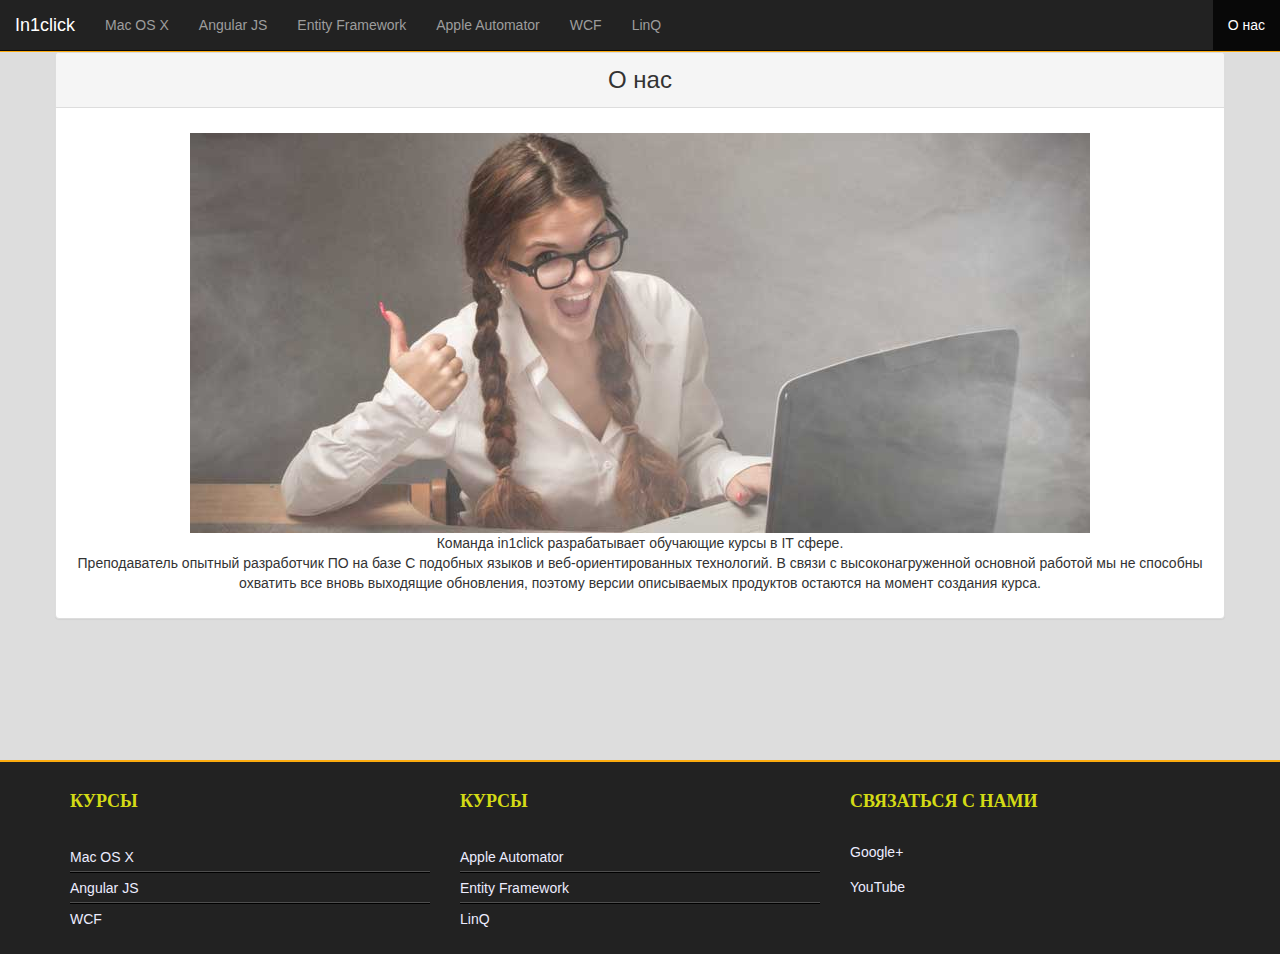
<file: Contacts.html>
<!DOCTYPE html>
<html lang="en">
  <head>
    <meta charset="utf-8">
    <meta http-equiv="X-UA-Compatible" content="IE=edge">
    <meta name="viewport" content="width=device-width, initial-scale=1">
    <!-- Выше 3 Мета-теги ** должны прийти в первую очередь в голове; любой другой руководитель контент *после* эти теги -->  
    <title>In1click</title>

    <!-- Bootstrap --> 
    <link rel="stylesheet" type="text/css" href="style.css">
    <link href="css/bootstrap.min.css" rel="stylesheet">
    <link rel="shortcut icon" href="img/favicon.ico">
    
    <!-- HTML5 Shim and Respond.js for IE8 support of HTML5 elements and media queries -->  
    <!-- Предупреждение: Respond.js не работает при просмотре страницы через файл:// -->  
    <!--[if lt IE 9]>
 <script src="https://oss.maxcdn.com/html5shiv/3.7.3/html5shiv.min.js"></script >
 <script src="https://oss.maxcdn.com/respond/1.4.2/respond.min.js"></script>
 <![endif]-->  
  </head>
  <body>
<div class="page-wrapper">  
<nav class="navbar navbar-default navbar-fixed-top navbar-inverse">
  <div class="container-fluid">
    <!-- Brand и toggle сгруппированы для лучшего отображения на мобильных дисплеях -->  
    <div class="navbar-header">
      <button type="button" class="navbar-toggle collapsed" data-toggle="collapse" data-target="#bs-example-navbar-collapse-1" aria-expanded="false">
        <span class="sr-only">Меню</span>
        <span class="icon-bar"></span>
        <span class="icon-bar"></span>
        <span class="icon-bar"></span>
      </button>
      <a class="navbar-brand" href="index.html">In1click</a>
    </div>
    <!-- Соберите навигационные ссылки, формы, и другой контент для переключения -->  
    <div class="collapse navbar-collapse" id="bs-example-navbar-collapse-1">
      <ul class="nav navbar-nav">
        <li><a href="MacOSX.html">Mac OS X<span class="sr-only">(current)</span></a></li>
        <li><a href="Angular.html">Angular JS</a></li>
        <li><a href="EntityFramework.html">Entity Framework</a></li>
        <li><a href="AppleAutomator.html">Apple Automator</a></li>
        <li><a href="WCF.html">WCF</a></li>
        <li><a href="LinQ.html">LinQ</a></li>      
      </ul>
      
      <!--<form class="navbar-form navbar-left">
        <div class="form-group">
          <input type="text" class="form-control" placeholder="Поиск">
        </div>
        <button type="submit" class="btn btn-default">Найти</button>
      </form>-->
      <ul class="nav navbar-nav navbar-right">
        <!--<li><a href="#">Карта сайта</a></li>-->
        <li class="active"><a href="Contacts.html">О нас</a></li>
      </ul>
    </div><!-- /.navbar-collapse -->  
  </div><!-- /.container-fluid -->  
</nav>

                                    <!--Контент for Git commit-->

<div class="aside">
    <div class="container">
      <div class="row">
        <div class="content-page">

          <!--блок контента-->

          <div class="panel panel-default">
            <div class="panel-heading"> <center>О нас</center></div>
              <div class="panel-body">
                <p>
                 <center> <img src="img/Contacts.jpg"><br>
                Команда in1click разрабатывает обучающие курсы в IT сфере.<br>Преподаватель опытный разработчик ПО на базе С подобных языков и веб-ориентированных технологий. В связи с высоконагруженной основной работой мы не способны охватить все вновь выходящие обновления, поэтому версии описываемых продуктов остаются на момент создания курса.</center></p>
              </div>
          </div>
 

        </div>

      <!--                                
        <aside class="col-xs-6 col-sm-3 col-md-3 col-lg-3 context">
          <div class="row">
            <div class="col-lg-12">

            </div>
          </div>
        </aside>
                                
        <article class="col-xs-6 col-sm-9 col-md-9 col-lg-9">
          <div class="row">
            <div class="col-lg-12">Lorem ipsum dolor sit amet, consectetur adipisicing elit. Officiis sint sit quis eos maiores aliquid unde molestiae odit, recusandae deleniti, harum necessitatibus nobis a error repellat atque </div>
          </div>
        </article>
       -->              
      </div>
    </div>
  <div class="page-buffer"></div>
</div>
</div>

<section class="footer">
    <div class="container">
      <div class="row">
          <div class="col-lg-4  col-md-4 col-sm-4">
              <div class="footer_dv">
                  <h4>Курсы</h4>
                  <ul>
                      <li class="line_rv"><a href="MacOSX.html">Mac OS X</a></li>
               
                        <li><a href="Angular.html">Angular JS</a></li>
                        <li><a href="WCF.html">WCF</a></li>
                        
                        
                    </ul>
                </div>
            </div>

            <div class="col-lg-4  col-md-4 col-sm-4">
              <div class="footer_dv">
                  <h4>Курсы</h4>
                  <ul>
                      <li><a href="AppleAutomator.html">Apple Automator</a></li>
                        <li><a href="EntityFramework.html">Entity Framework</a></li>
                        <li><a href="LinQ.html">LinQ</a></li>
                        
                       
                        
                    </ul>
                </div>
            </div>
            <div class="col-lg-4  col-md-4 col-sm-4">
              <div class="footer_dv">
                  <h4>Связаться с нами</h4>
                  <p><a href="https://plus.google.com/u/0/105254541079033546156">Google+</a></p>
            <p><a href="http://www.youtube.com/user/inoneclick/">YouTube</a><br>

        
                </p></div>
            </div>
        </div>
    </div>
</section>




    <!-- на jQuery (необходим для Bootstrap - х JavaScript плагины) -->  
    <script src="https://ajax.googleapis.com/ajax/libs/jquery/1.12.4/jquery.min.js"></script>
    <!-- Включают все скомпилированные плагины (ниже), или включать отдельные файлы по мере необходимости -->  
    <script src="js/bootstrap.min.js"></script>

  </body>
</html>
</file>
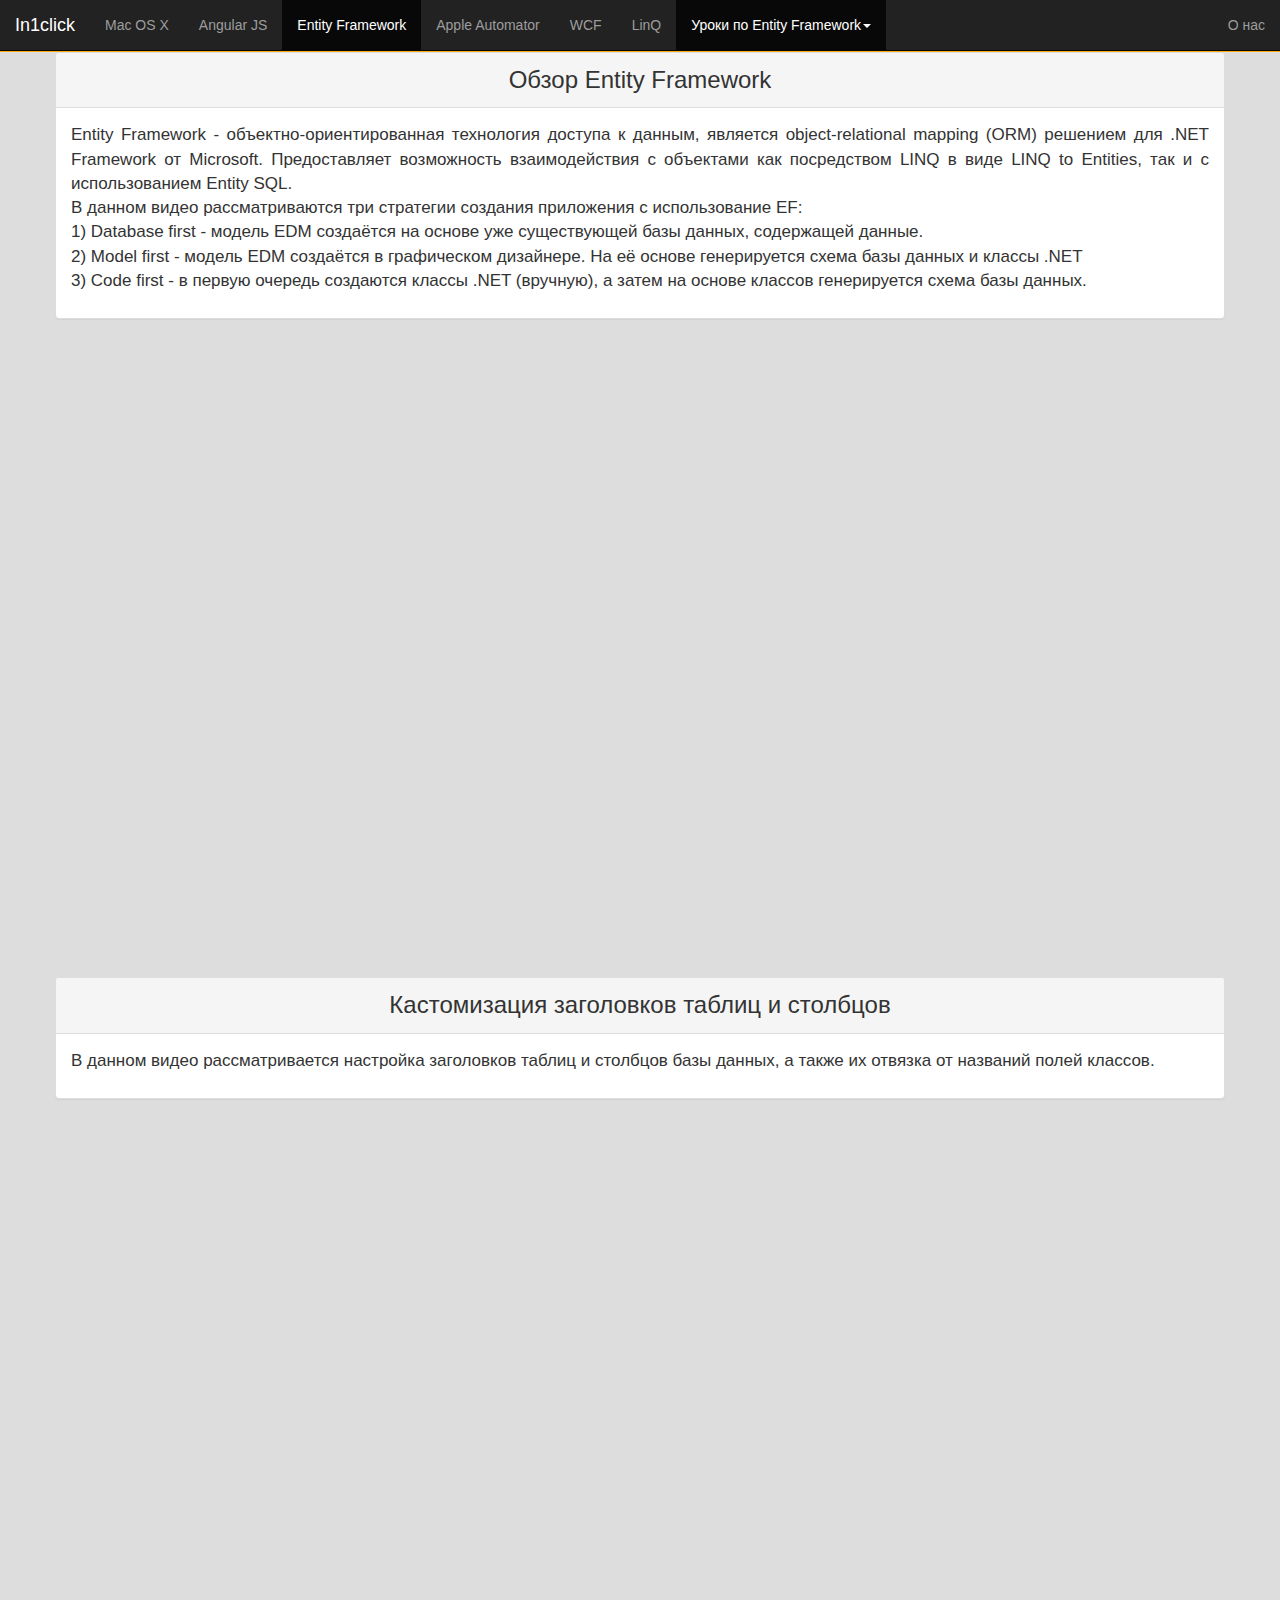
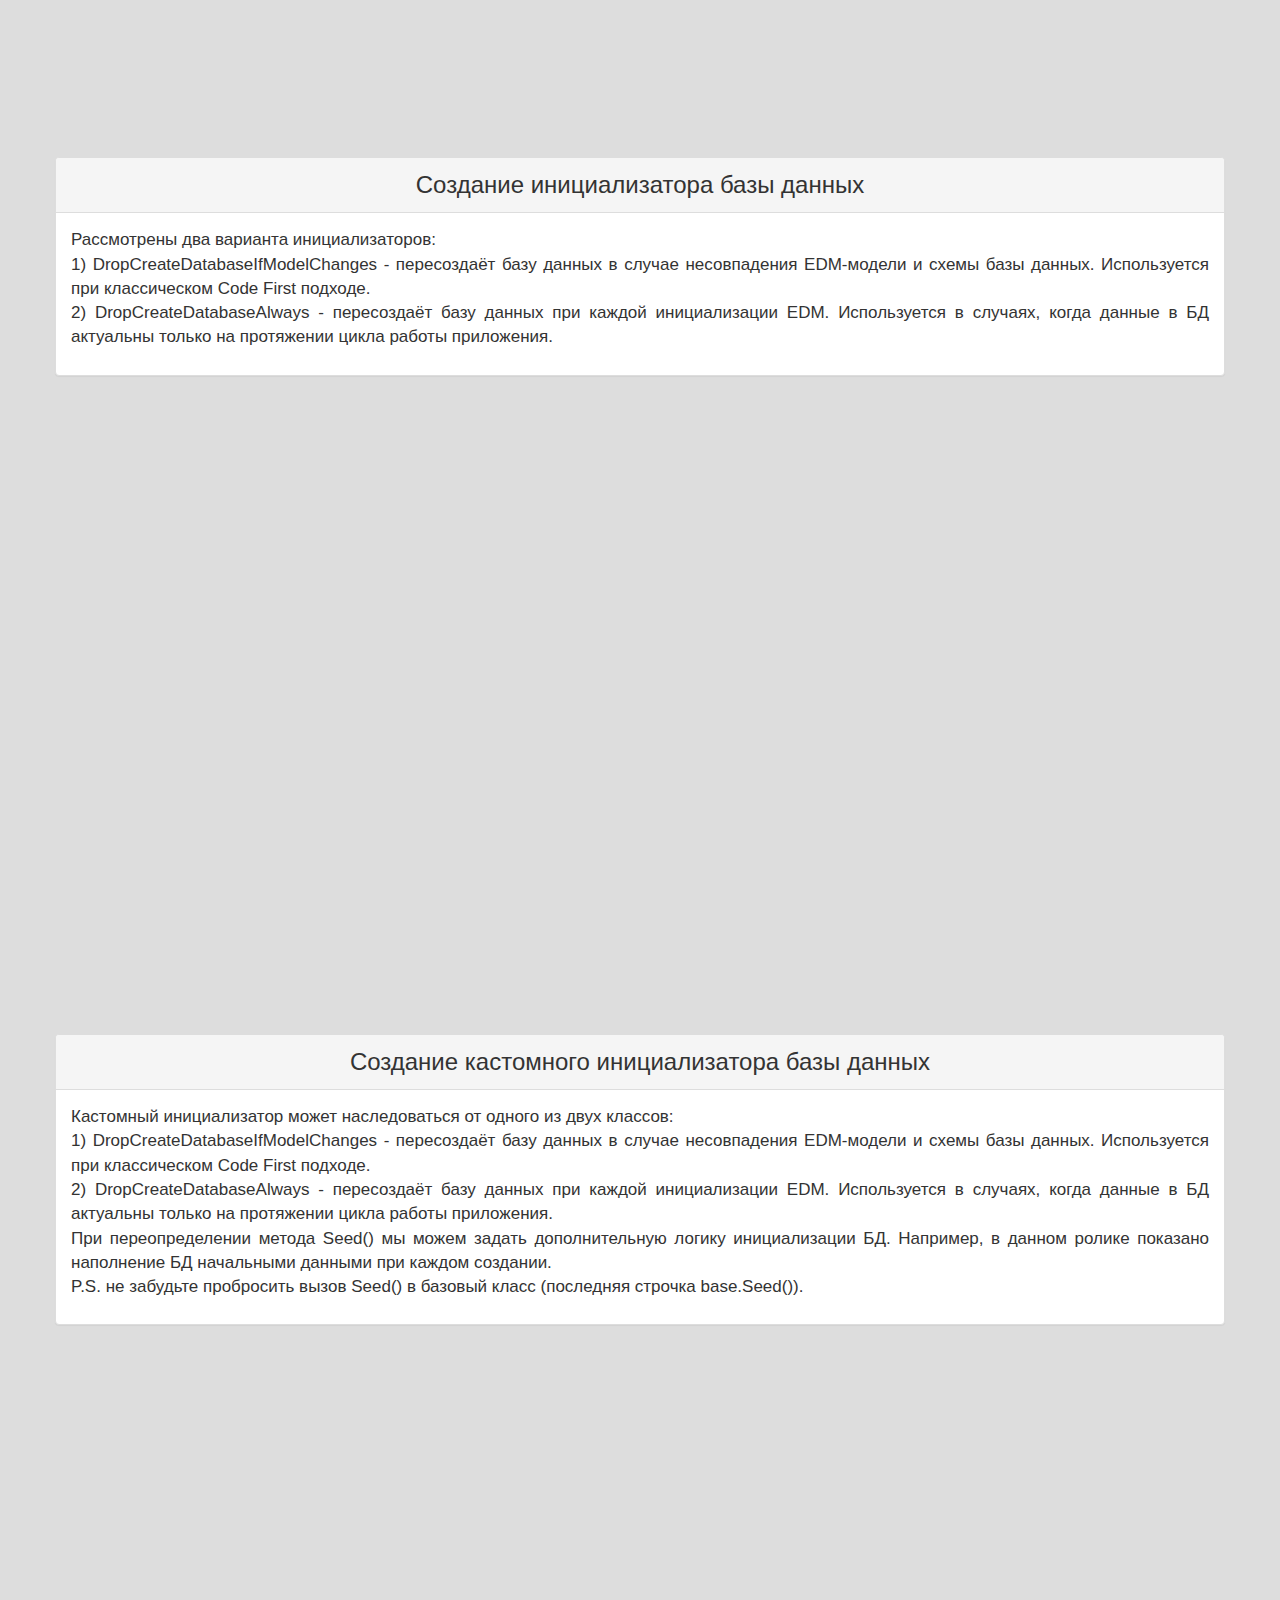
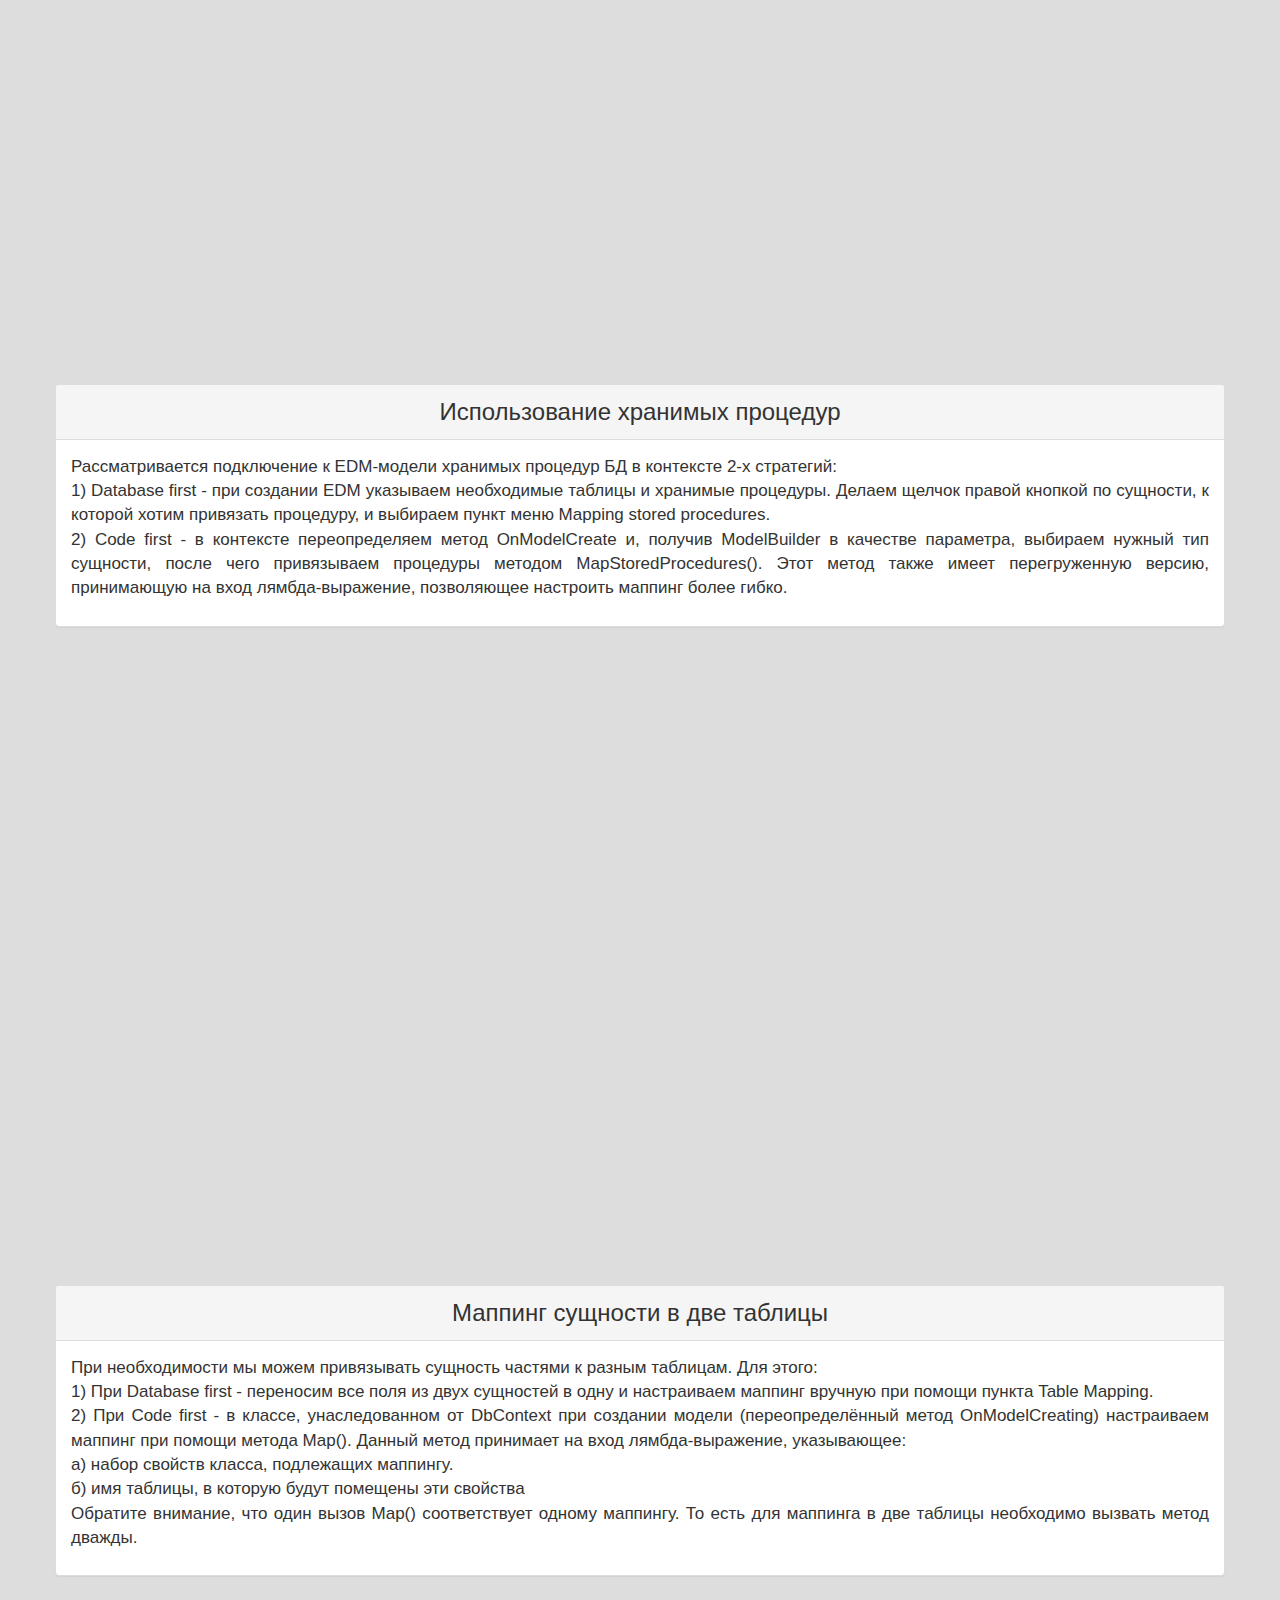
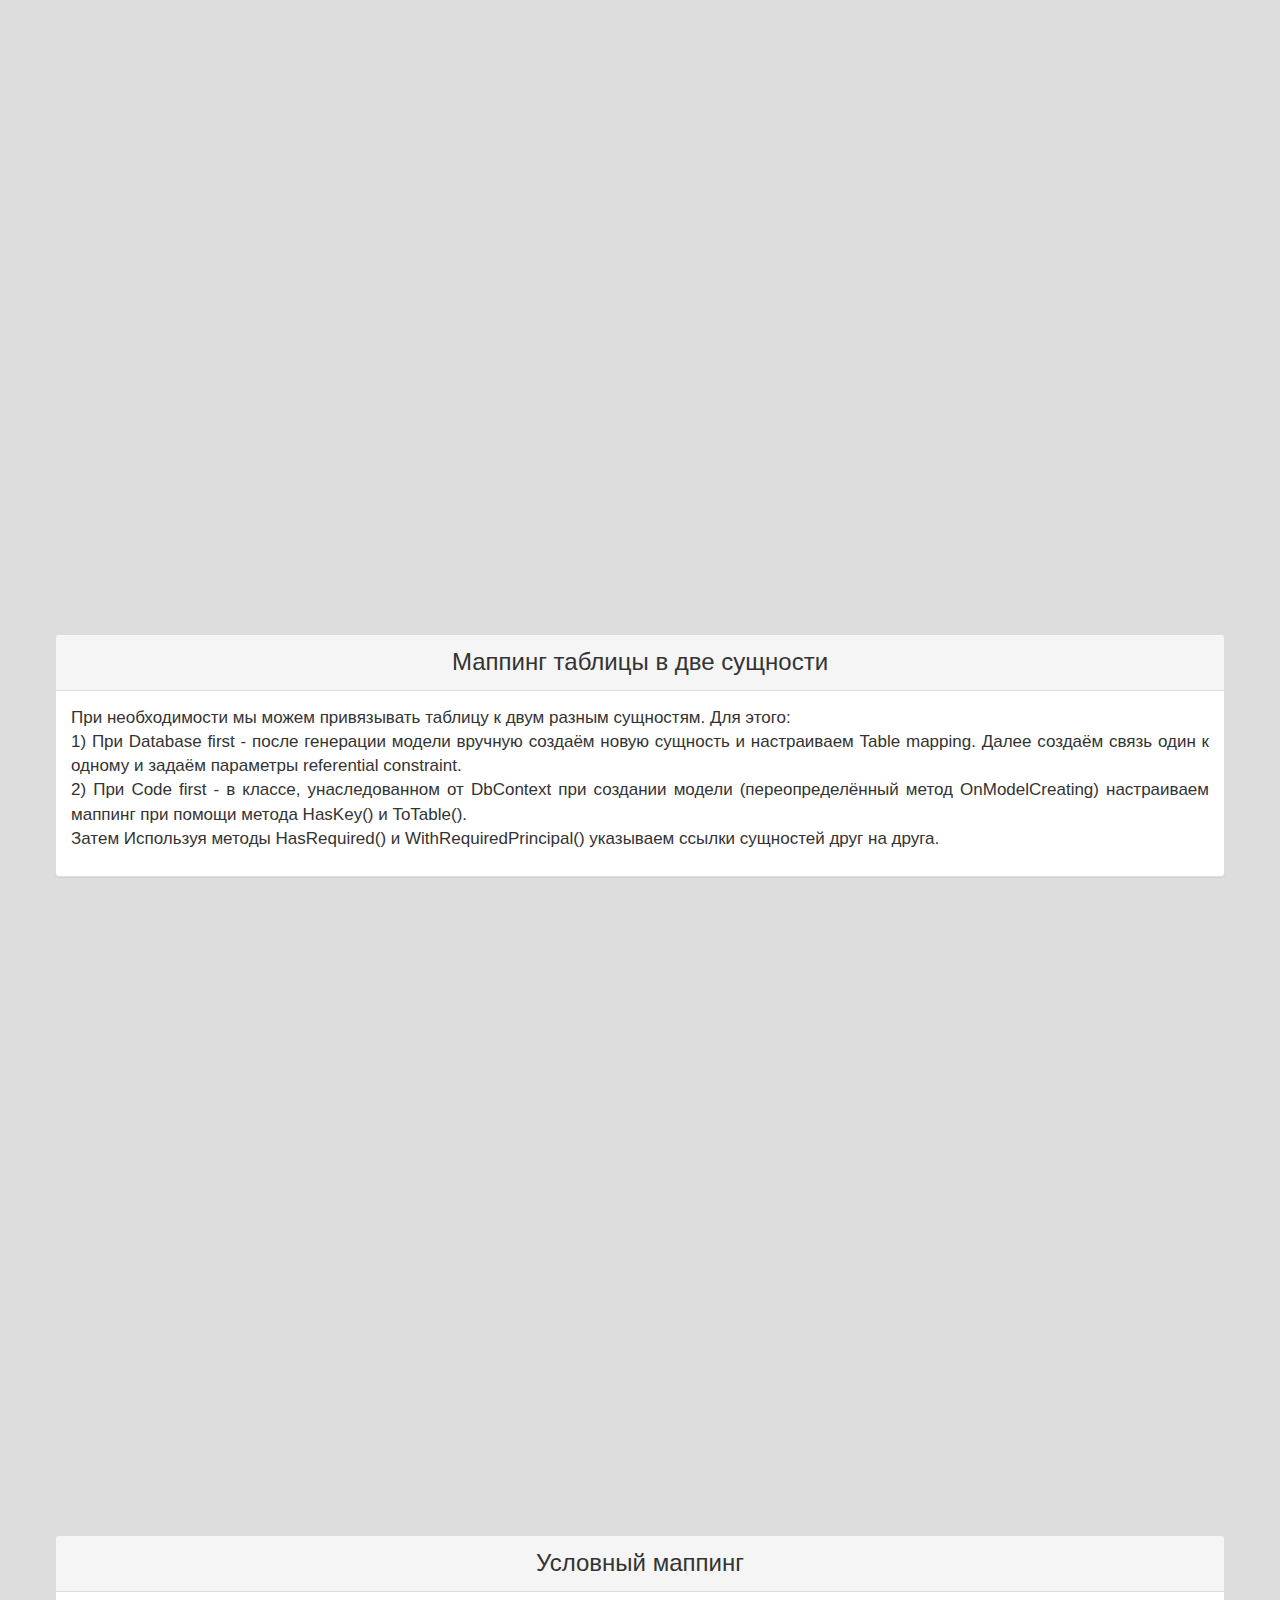
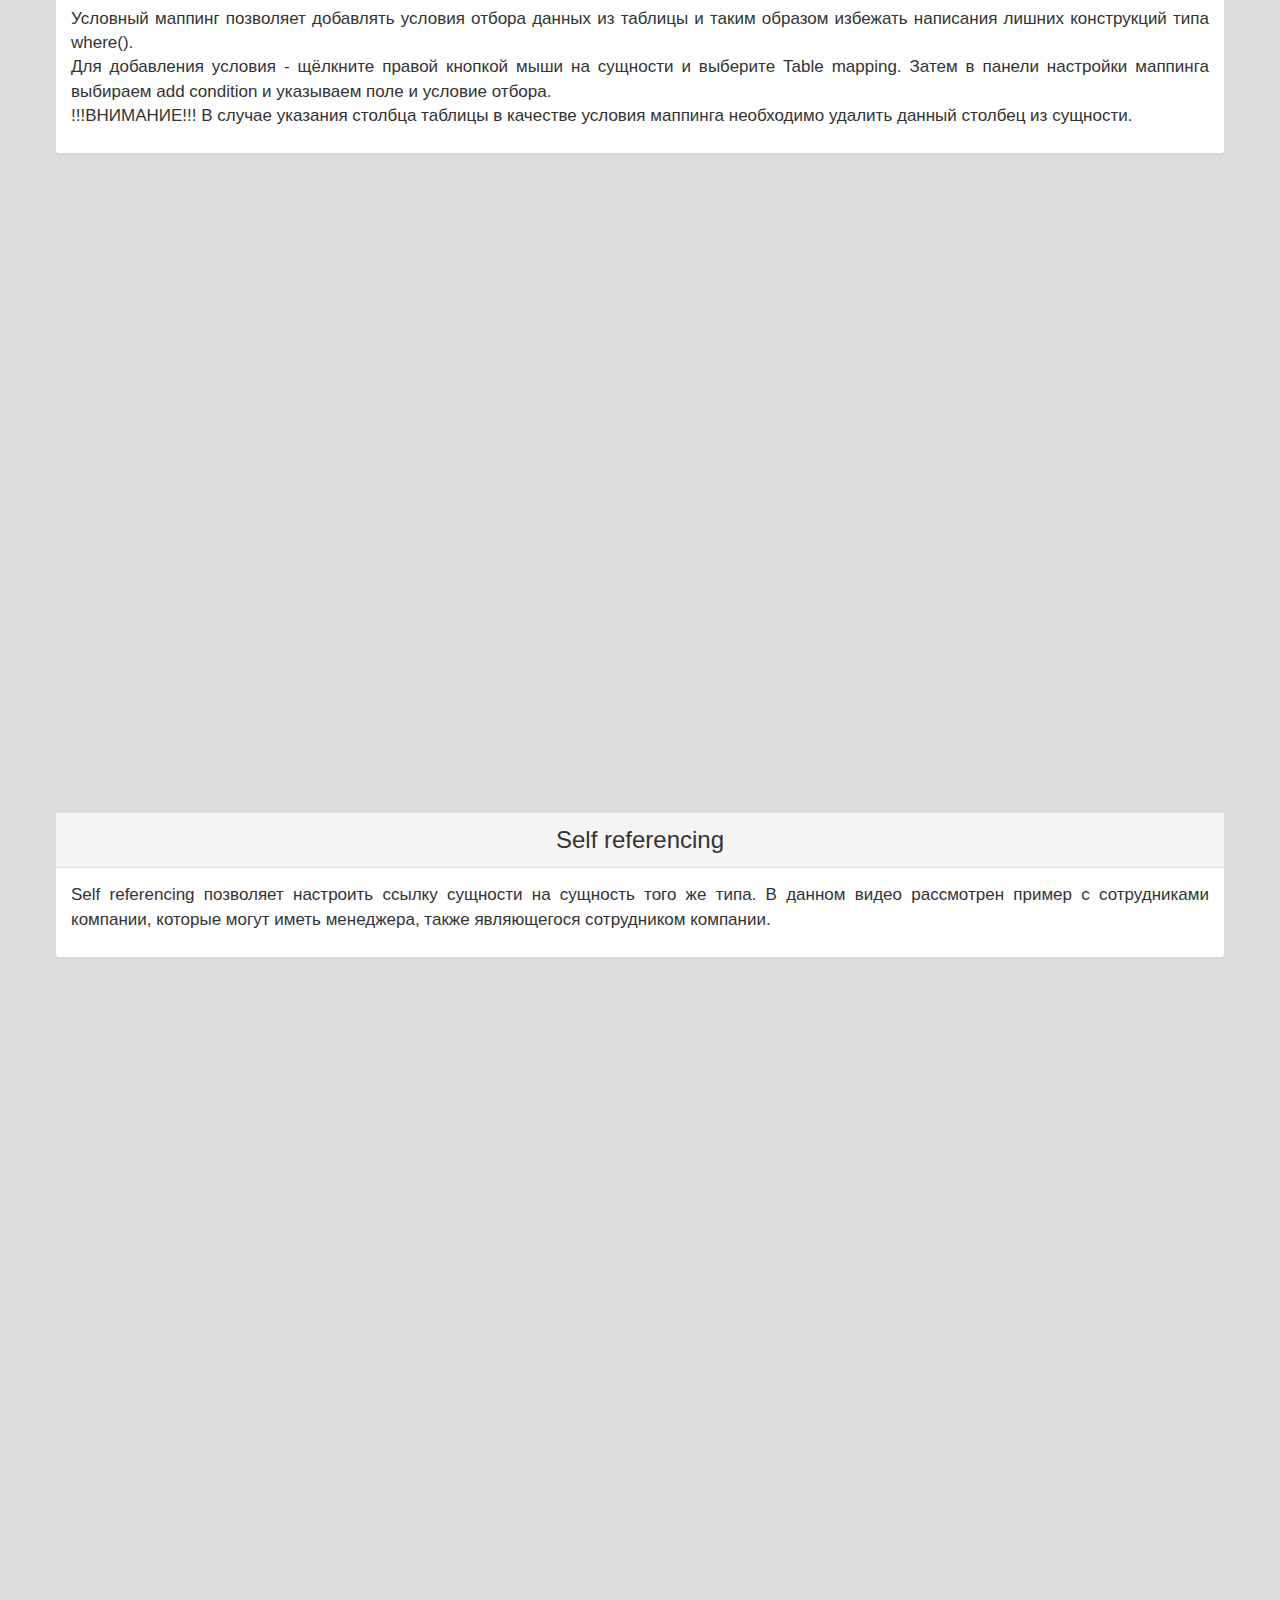
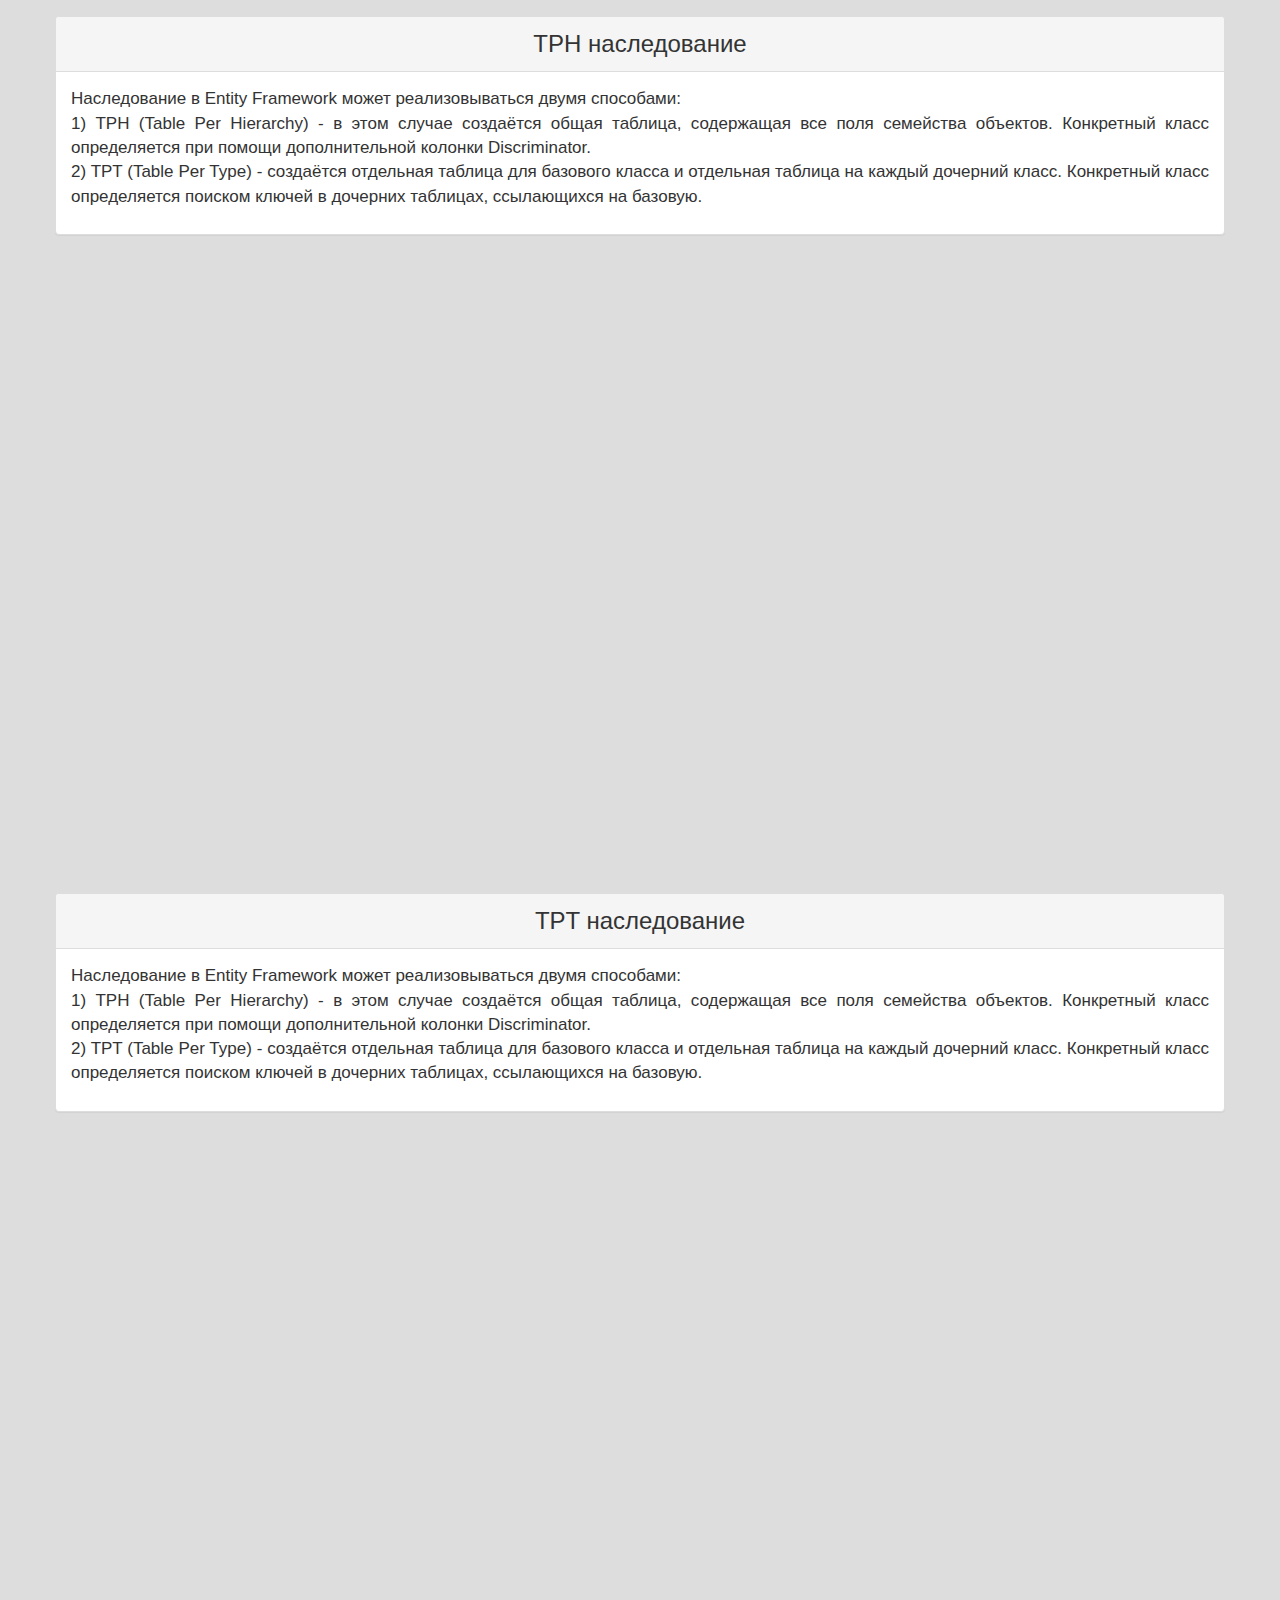
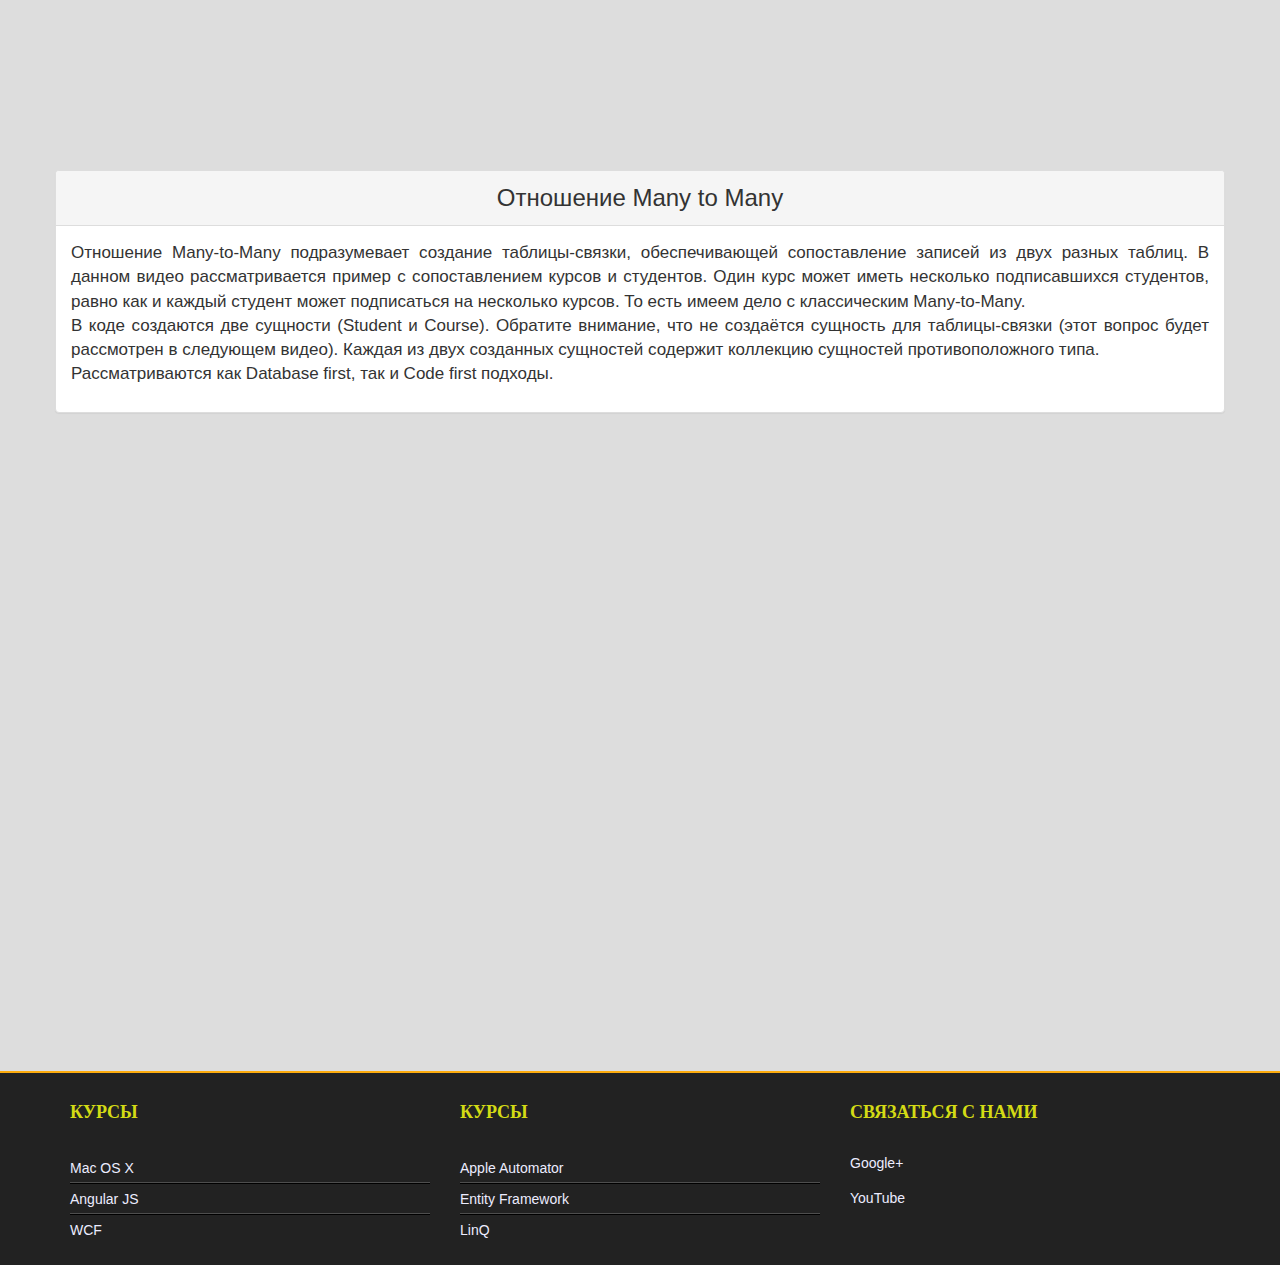
<file: EntityFramework.html>
<!DOCTYPE html>
<html lang="en">
  <head>
    <meta charset="utf-8">
    <meta http-equiv="X-UA-Compatible" content="IE=edge">
    <meta name="viewport" content="width=device-width, initial-scale=1">
    <!-- Выше 3 Мета-теги ** должны прийти в первую очередь в голове; любой другой руководитель контент *после* эти теги -->  
    <title>In1click</title>

    <!-- Bootstrap --> 
    <link rel="stylesheet" type="text/css" href="style.css">
    <link href="css/bootstrap.min.css" rel="stylesheet">
    <link rel="shortcut icon" href="img/favicon.ico">
    
    <!-- HTML5 Shim and Respond.js for IE8 support of HTML5 elements and media queries -->  
    <!-- Предупреждение: Respond.js не работает при просмотре страницы через файл:// -->  
    <!--[if lt IE 9]>
 <script src="https://oss.maxcdn.com/html5shiv/3.7.3/html5shiv.min.js"></script >
 <script src="https://oss.maxcdn.com/respond/1.4.2/respond.min.js"></script>
 <![endif]-->  
  </head>
  <body>
<div class="page-wrapper">  
<nav class="navbar navbar-default navbar-fixed-top navbar-inverse">
  <div class="container-fluid">
    <!-- Brand и toggle сгруппированы для лучшего отображения на мобильных дисплеях -->  
    <div class="navbar-header">
      <button type="button" class="navbar-toggle collapsed" data-toggle="collapse" data-target="#bs-example-navbar-collapse-1" aria-expanded="false">
        <span class="sr-only">Меню</span>
        <span class="icon-bar"></span>
        <span class="icon-bar"></span>
        <span class="icon-bar"></span>
      </button>
      <a class="navbar-brand" href="index.html">In1click</a>
    </div>
    <!-- Соберите навигационные ссылки, формы, и другой контент для переключения -->  
    <div class="collapse navbar-collapse" id="bs-example-navbar-collapse-1">
      <ul class="nav navbar-nav">
        <li><a href="MacOSX.html">Mac OS X<span class="sr-only">(current)</span></a></li>
        <li><a href="Angular.html">Angular JS</a></li>
        <li class="active"><a href="EntityFramework.html">Entity Framework</a></li>
        <li><a href="AppleAutomator.html">Apple Automator</a></li>
        <li><a href="WCF.html">WCF</a></li>
        <li><a href="LinQ.html">LinQ</a></li>        
      <li class="dropdown active">
          <a href="#" class="dropdown-toggle" data-toggle="dropdown" role="button" aria-haspopup="true" aria-expanded="false">Уроки по Entity Framework<span class="caret"></span></a>
          <ul class="dropdown-menu">
            <li><a href="#Y1">Обзор Entity Framework</a></li>
            <li><a href="#Y2">Кастомизация заголовков таблиц и столбцов</a></li>
            <li><a href="#Y3">Создание инициализатора базы данных</a></li>
            <!--<li role="separator" class="divider"></li>-->
            <li><a href="#Y4">Создание кастомного инициализатора базы данных</a></li>
            <li><a href="#Y5">Использование хранимых процедур</a></li>
            <li><a href="#Y6">Маппинг сущности в две таблицы</a></li>
            <li><a href="#Y7">Маппинг таблицы в две сущности</a></li>
            <li><a href="#Y8">Условный маппинг</a></li>
            <li><a href="#Y9">Self referencing</a></li>
            <li><a href="#Y10">TPH наследование</a></li>
            <li><a href="#Y11">TPT наследование</a></li>
            <li><a href="#Y12">Отношение Many to Many</a></li>
            
          </ul>
        </li>       
      </ul>
      
      <!--<form class="navbar-form navbar-left">
        <div class="form-group">
          <input type="text" class="form-control" placeholder="Поиск">
        </div>
        <button type="submit" class="btn btn-default">Найти</button>
      </form>-->
      <ul class="nav navbar-nav navbar-right">
        <!--<li><a href="#">Карта сайта</a></li>-->
        <li><a href="Contacts.html">О нас</a></li>
        </ul>
    </div><!-- /.navbar-collapse -->  
  </div><!-- /.container-fluid -->  
</nav>

                                    <!--Контент-->

<div class="aside">
    <div class="container">
      <div class="row">
        <div class="content-page">

          <!--блок контента-->

          <div class="panel panel-default">
            <div class="panel-heading"><a name="Y1"></a> <center>Обзор Entity Framework</center></div>
              <div class="panel-body">
                <p>Entity Framework - объектно-ориентированная технология доступа к данным, является object-relational mapping (ORM) решением для .NET Framework от Microsoft. Предоставляет возможность взаимодействия с объектами как посредством LINQ в виде LINQ to Entities, так и с использованием Entity SQL.<br>В данном видео рассматриваются три стратегии создания приложения с использование EF:<br>1) Database first - модель EDM создаётся на основе уже существующей базы данных, содержащей данные.<br>2) Model first - модель EDM создаётся в графическом дизайнере. На её основе генерируется схема базы данных и классы .NET<br>3) Code first - в первую очередь создаются классы .NET (вручную), а затем на основе классов генерируется схема базы данных.
                </p>
              </div>
          </div>
          <div class="embed-responsive embed-responsive-16by9">
            <iframe src="https://www.youtube.com/embed/4_K4MgWHzb8?list=PL-ss7IpVOiB6_10gVWKJHr_BU14YXCcjw" allowfullscreen></iframe>
          </div>
                                    <!--2 block-->

          <div class="panel panel-default">
            <div class="panel-heading"><a name="Y2"></a> <center>Кастомизация заголовков таблиц и столбцов</center></div>
              <div class="panel-body">
                <p>В данном видео рассматривается настройка заголовков таблиц и столбцов базы данных, а также их отвязка от названий полей классов.
                </p>
              </div>
          </div>
          <div class="embed-responsive embed-responsive-16by9">
            <iframe src="https://www.youtube.com/embed/hmFPq604RZQ?list=PL-ss7IpVOiB6_10gVWKJHr_BU14YXCcjw" allowfullscreen></iframe>
          </div>

                                  <!--3 block-->

          <div class="panel panel-default">
            <div class="panel-heading"><a name="Y3"></a> <center>Создание инициализатора базы данных</center></div>
              <div class="panel-body">
                <p>Рассмотрены два варианта инициализаторов:<br>1) DropCreateDatabaseIfModelChanges - пересоздаёт базу данных в случае несовпадения EDM-модели и схемы базы данных. Используется при классическом Code First подходе.<br>2) DropCreateDatabaseAlways - пересоздаёт базу данных при каждой инициализации EDM. Используется в случаях, когда данные в БД актуальны только на протяжении цикла работы приложения.
                </p>
              </div>
          </div>
          <div class="embed-responsive embed-responsive-16by9">
            <iframe src="https://www.youtube.com/embed/6gRwhuDnMmM?list=PL-ss7IpVOiB6_10gVWKJHr_BU14YXCcjw" allowfullscreen></iframe>
          </div>

                                  <!--4 block-->

          <div class="panel panel-default">
            <div class="panel-heading"><a name="Y4"></a> <center>Создание кастомного инициализатора базы данных</center></div>
              <div class="panel-body">
                <p>Кастомный инициализатор может наследоваться от одного из двух классов:<br>1) DropCreateDatabaseIfModelChanges - пересоздаёт базу данных в случае несовпадения EDM-модели и схемы базы данных. Используется при классическом Code First подходе.<br>2) DropCreateDatabaseAlways - пересоздаёт базу данных при каждой инициализации EDM. Используется в случаях, когда данные в БД актуальны только на протяжении цикла работы приложения.<br>При переопределении метода Seed() мы можем задать дополнительную логику инициализации БД. Например, в данном ролике показано наполнение БД начальными данными при каждом создании.<br>P.S. не забудьте пробросить вызов Seed() в базовый класс (последняя строчка base.Seed()).
                </p>
              </div>
          </div>
          <div class="embed-responsive embed-responsive-16by9">
            <iframe src="https://www.youtube.com/embed/KN5t9QRpeZg?list=PL-ss7IpVOiB6_10gVWKJHr_BU14YXCcjw" allowfullscreen></iframe>
          </div>

                                  <!--5 block-->

          <div class="panel panel-default">
            <div class="panel-heading"><a name="Y5"></a> <center>Использование хранимых процедур</center></div>
              <div class="panel-body">
                <p>Рассматривается подключение к EDM-модели хранимых процедур БД в контексте 2-х стратегий:<br>1) Database first - при создании EDM указываем необходимые таблицы и хранимые процедуры. Делаем щелчок правой кнопкой по сущности, к которой хотим привязать процедуру, и выбираем пункт меню Mapping stored procedures.<br>2) Code first - в контексте переопределяем метод OnModelCreate и, получив ModelBuilder в качестве параметра, выбираем нужный тип сущности, после чего привязываем процедуры методом MapStoredProcedures(). Этот метод также имеет перегруженную версию, принимающую на вход лямбда-выражение, позволяющее настроить маппинг более гибко.
                </p>
              </div>
          </div>
          <div class="embed-responsive embed-responsive-16by9">
            <iframe src="https://www.youtube.com/embed/l20sGL51VZ8" allowfullscreen></iframe>
          </div>

                                  <!--6 block-->

          <div class="panel panel-default">
            <div class="panel-heading"><a name="Y6"></a> <center>Маппинг сущности в две таблицы</center></div>
              <div class="panel-body">
                <p>При необходимости мы можем привязывать сущность частями к разным таблицам. Для этого:<br>1) При Database first - переносим все поля из двух сущностей в одну и настраиваем маппинг вручную при помощи пункта Table Mapping.<br>2) При Code first - в классе, унаследованном от DbContext при создании модели (переопределённый метод OnModelCreating) настраиваем маппинг при помощи метода Map(). Данный метод принимает на вход лямбда-выражение, указывающее:<br>а) набор свойств класса, подлежащих маппингу.<br> б) имя таблицы, в которую будут помещены эти свойства<br>Обратите внимание, что один вызов Map() соответствует одному маппингу. То есть для маппинга в две таблицы необходимо вызвать метод дважды.
                </p>
              </div>
          </div>
          <div class="embed-responsive embed-responsive-16by9">
            <iframe src="https://www.youtube.com/embed/Vt60hALH9nk" allowfullscreen></iframe>
          </div>

                                  <!--7 block-->

          <div class="panel panel-default">
            <div class="panel-heading"><a name="Y7"></a> <center>Маппинг таблицы в две сущности</center></div>
              <div class="panel-body">
                <p>При необходимости мы можем привязывать таблицу к двум разным сущностям. Для этого:<br>1) При Database first - после генерации модели вручную создаём новую сущность и настраиваем Table mapping. Далее создаём связь один к одному и задаём параметры referential constraint.<br>2) При Code first - в классе, унаследованном от DbContext при создании модели (переопределённый метод OnModelCreating) настраиваем маппинг при помощи метода HasKey() и ToTable().<br>Затем Используя методы HasRequired() и WithRequiredPrincipal() указываем ссылки сущностей друг на друга.
                </p>
              </div>
          </div>
          <div class="embed-responsive embed-responsive-16by9">
            <iframe src="https://www.youtube.com/embed/SNIu9BCtfQU" allowfullscreen></iframe>
          </div>

                                  <!--8 block-->

          <div class="panel panel-default">
            <div class="panel-heading"><a name="Y8"></a> <center>Условный маппинг</center></div>
              <div class="panel-body">
                <p>Условный маппинг позволяет добавлять условия отбора данных из таблицы и таким образом избежать написания лишних конструкций типа where().<br>Для добавления условия - щёлкните правой кнопкой мыши на сущности и выберите Table mapping. Затем в панели настройки маппинга выбираем add condition и указываем поле и условие отбора.<br>!!!ВНИМАНИЕ!!! В случае указания столбца таблицы в качестве условия маппинга необходимо удалить данный столбец из сущности.
                </p>
              </div>
          </div>
          <div class="embed-responsive embed-responsive-16by9">
            <iframe src="https://www.youtube.com/embed/V3RvAUC_Vls" allowfullscreen></iframe>
          </div>

                                  <!--9 block-->

          <div class="panel panel-default">
            <div class="panel-heading"><a name="Y9"></a> <center>Self referencing</center></div>
              <div class="panel-body">
                <p>Self referencing позволяет настроить ссылку сущности на сущность того же типа. В данном видео рассмотрен пример с сотрудниками компании, которые могут иметь менеджера, также являющегося сотрудником компании.
                </p>
              </div>
          </div>
          <div class="embed-responsive embed-responsive-16by9">
            <iframe src="https://www.youtube.com/embed/rlLW0BI2zdU" allowfullscreen></iframe>
          </div>

                                  <!--10 block-->

          <div class="panel panel-default">
            <div class="panel-heading"><a name="Y10"></a> <center>TPH наследование</center></div>
              <div class="panel-body">
                <p>Наследование в Entity Framework может реализовываться двумя способами:<br>1) TPH (Table Per Hierarchy) - в этом случае создаётся общая таблица, содержащая все поля семейства объектов. Конкретный класс определяется при помощи дополнительной колонки Discriminator.<br>2) TPT (Table Per Type) - создаётся отдельная таблица для базового класса и отдельная таблица на каждый дочерний класс. Конкретный класс определяется поиском ключей в дочерних таблицах, ссылающихся на базовую.
                </p>
              </div>
          </div>
          <div class="embed-responsive embed-responsive-16by9">
            <iframe src="https://www.youtube.com/embed/3oVHJGp-skQ" allowfullscreen></iframe>
          </div>

                                  <!--11 block-->

          <div class="panel panel-default">
            <div class="panel-heading"><a name="Y11"></a> <center>TPT наследование</center></div>
              <div class="panel-body">
                <p>Наследование в Entity Framework может реализовываться двумя способами:<br>1) TPH (Table Per Hierarchy) - в этом случае создаётся общая таблица, содержащая все поля семейства объектов. Конкретный класс определяется при помощи дополнительной колонки Discriminator.<br>2) TPT (Table Per Type) - создаётся отдельная таблица для базового класса и отдельная таблица на каждый дочерний класс. Конкретный класс определяется поиском ключей в дочерних таблицах, ссылающихся на базовую.
                </p>
              </div>
          </div>
          <div class="embed-responsive embed-responsive-16by9">
            <iframe src="https://www.youtube.com/embed/spjhEO4wWB8" allowfullscreen></iframe>
          </div>          

                                  <!--12 block-->

          <div class="panel panel-default">
            <div class="panel-heading"><a name="Y12"></a> <center>Отношение Many to Many</center></div>
              <div class="panel-body">
                <p>Отношение Many-to-Many подразумевает создание таблицы-связки, обеспечивающей сопоставление записей из двух разных таблиц. В данном видео рассматривается пример с сопоставлением курсов и студентов. Один курс может иметь несколько подписавшихся студентов, равно как и каждый студент может подписаться на несколько курсов. То есть имеем дело с классическим Many-to-Many.<br>В коде создаются две сущности (Student и Course). Обратите внимание, что не создаётся сущность для таблицы-связки (этот вопрос будет рассмотрен в следующем видео). Каждая из двух созданных сущностей содержит коллекцию сущностей противоположного типа.<br>Рассматриваются как Database first, так и Code first подходы.
                </p>
              </div>
          </div>
          <div class="embed-responsive embed-responsive-16by9">
            <iframe src="https://www.youtube.com/embed/ODj7Mdzv4f8" allowfullscreen></iframe>
          </div> 

        </div>

      <!--                                
        <aside class="col-xs-6 col-sm-3 col-md-3 col-lg-3 context">
          <div class="row">
            <div class="col-lg-12">

            </div>
          </div>
        </aside>
                                
        <article class="col-xs-6 col-sm-9 col-md-9 col-lg-9">
          <div class="row">
            <div class="col-lg-12">Lorem ipsum dolor sit amet, consectetur adipisicing elit. Officiis sint sit quis eos maiores aliquid unde molestiae odit, recusandae deleniti, harum necessitatibus nobis a error repellat atque </div>
          </div>
        </article>
       -->              
      </div>
    </div>
  <div class="page-buffer"></div>
</div>
</div>

<section class="footer">
    <div class="container">
      <div class="row">
          <div class="col-lg-4  col-md-4 col-sm-4">
              <div class="footer_dv">
                  <h4>Курсы</h4>
                  <ul>
                      <li class="line_rv"><a href="MacOSX.html">Mac OS X</a></li>
               
                        <li><a href="Angular.html">Angular JS</a></li>
                        <li><a href="WCF.html">WCF</a></li>
                        
                        
                    </ul>
                </div>
            </div>

            <div class="col-lg-4  col-md-4 col-sm-4">
              <div class="footer_dv">
                  <h4>Курсы</h4>
                  <ul>
                      <li><a href="AppleAutomator.html">Apple Automator</a></li>
                        <li><a href="EntityFramework.html">Entity Framework</a></li>
                        <li><a href="LinQ.html">LinQ</a></li>
                        
                       
                        
                    </ul>
                </div>
            </div>
            <div class="col-lg-4  col-md-4 col-sm-4">
              <div class="footer_dv">
                  <h4>Связаться с нами</h4>
                  <p><a href="https://plus.google.com/u/0/105254541079033546156">Google+</a></p>
            <p><a href="http://www.youtube.com/user/inoneclick/">YouTube</a><br>

        
                </p></div>
            </div>
        </div>
    </div>
</section>




    <!-- на jQuery (необходим для Bootstrap - х JavaScript плагины) -->  
    <script src="https://ajax.googleapis.com/ajax/libs/jquery/1.12.4/jquery.min.js"></script>
    <!-- Включают все скомпилированные плагины (ниже), или включать отдельные файлы по мере необходимости -->  
    <script src="js/bootstrap.min.js"></script>

  </body>
</html>
</file>
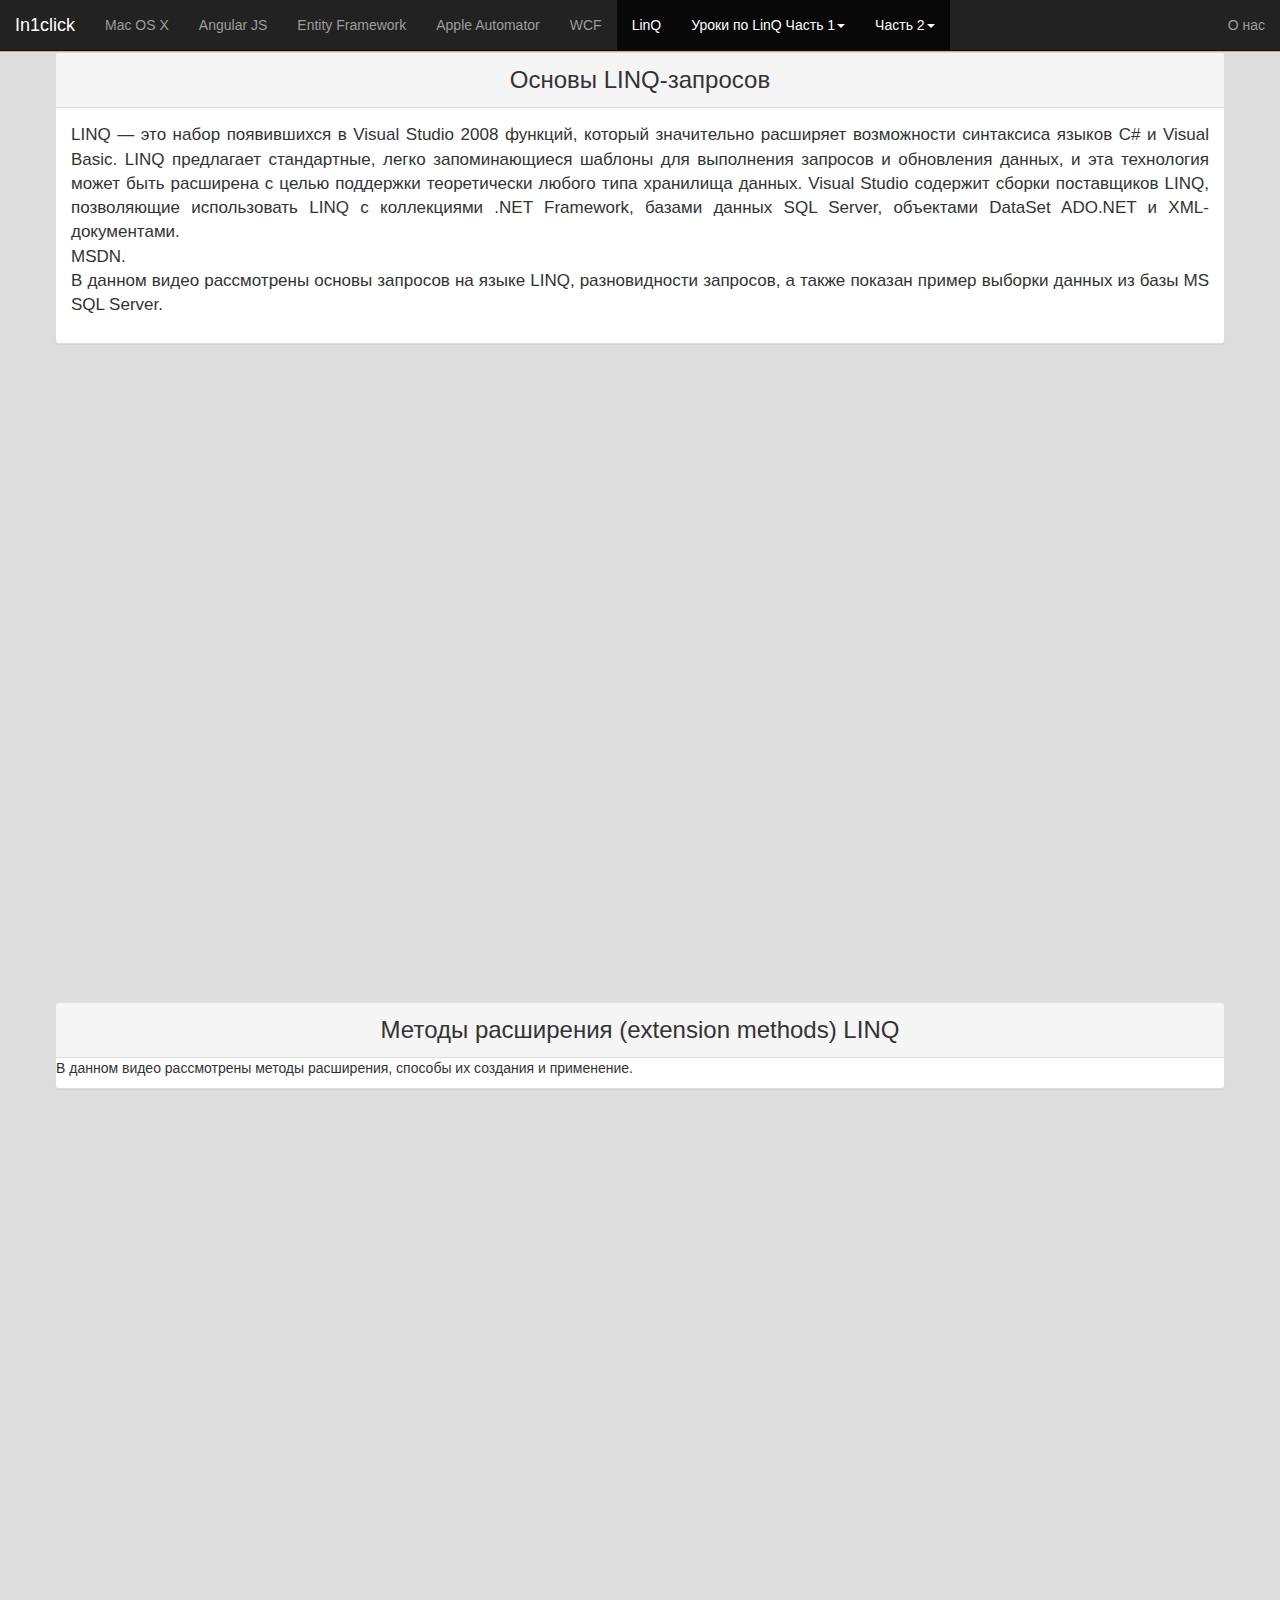
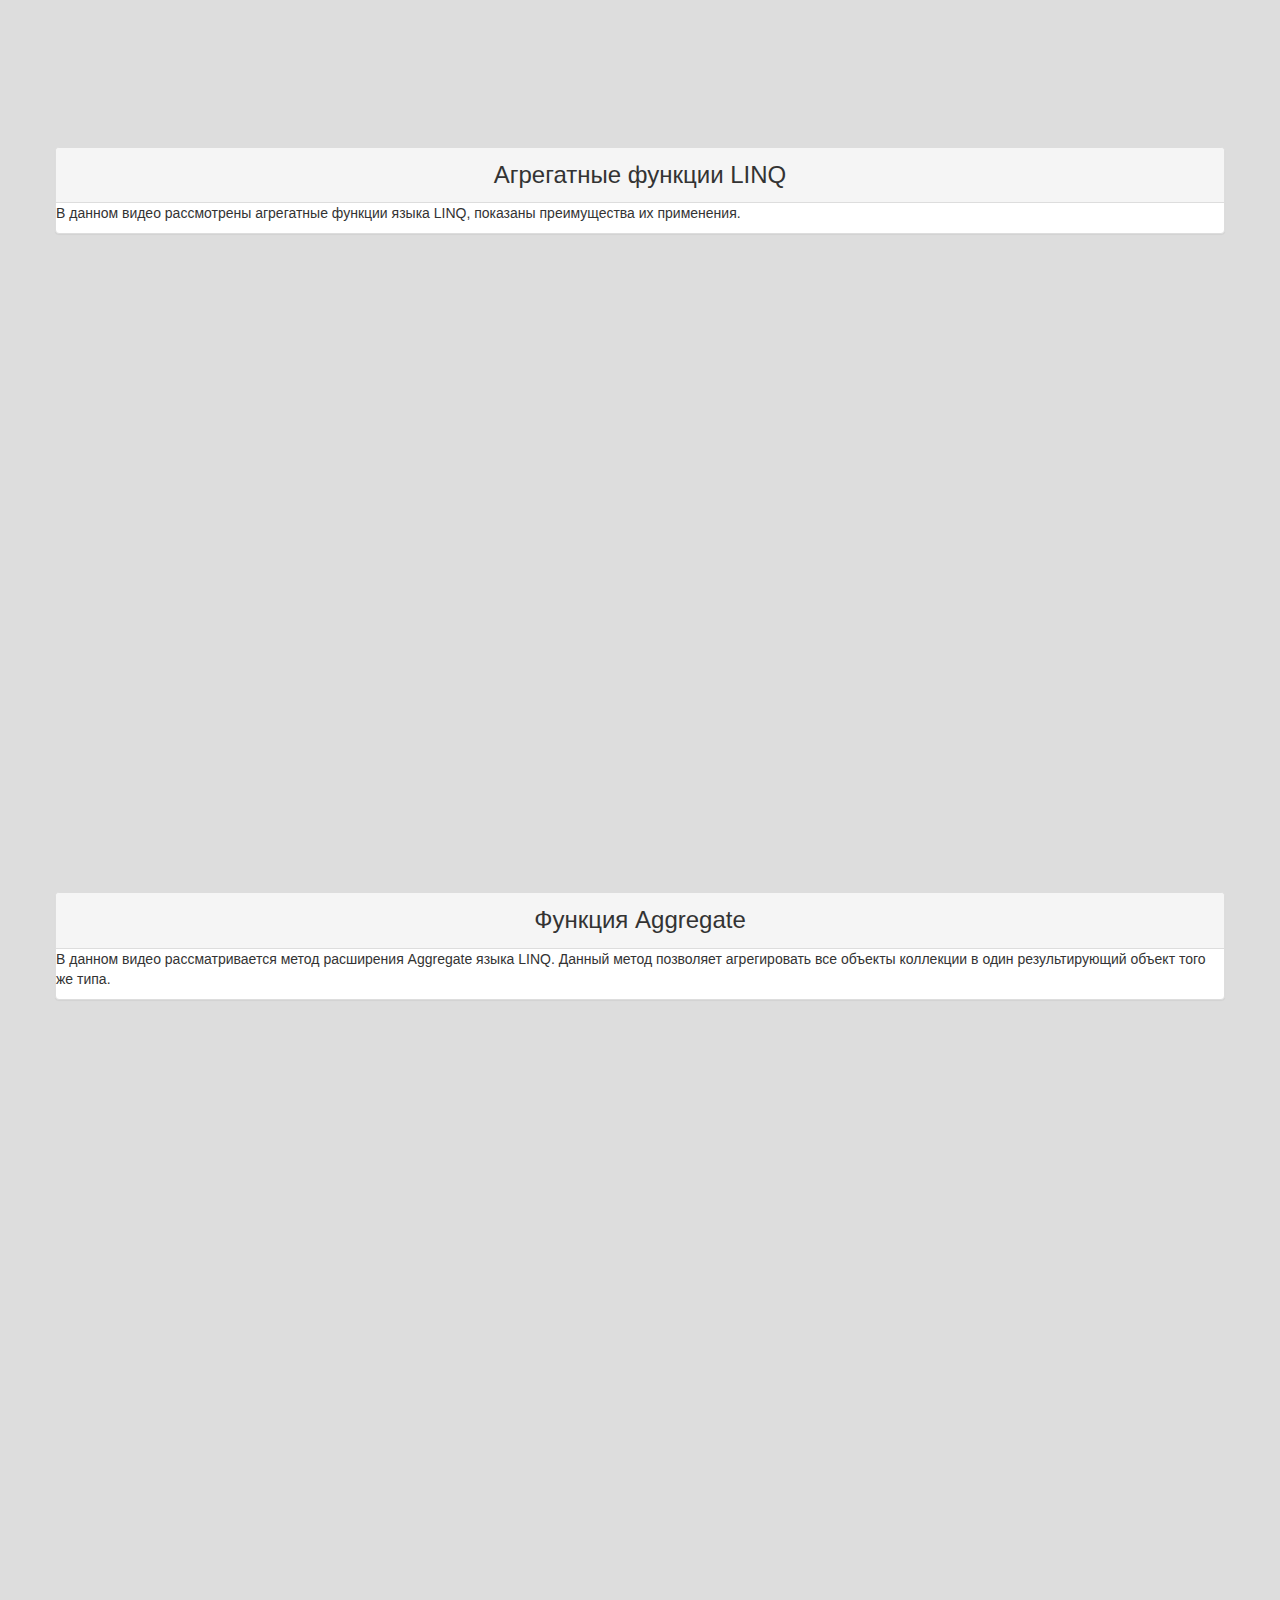
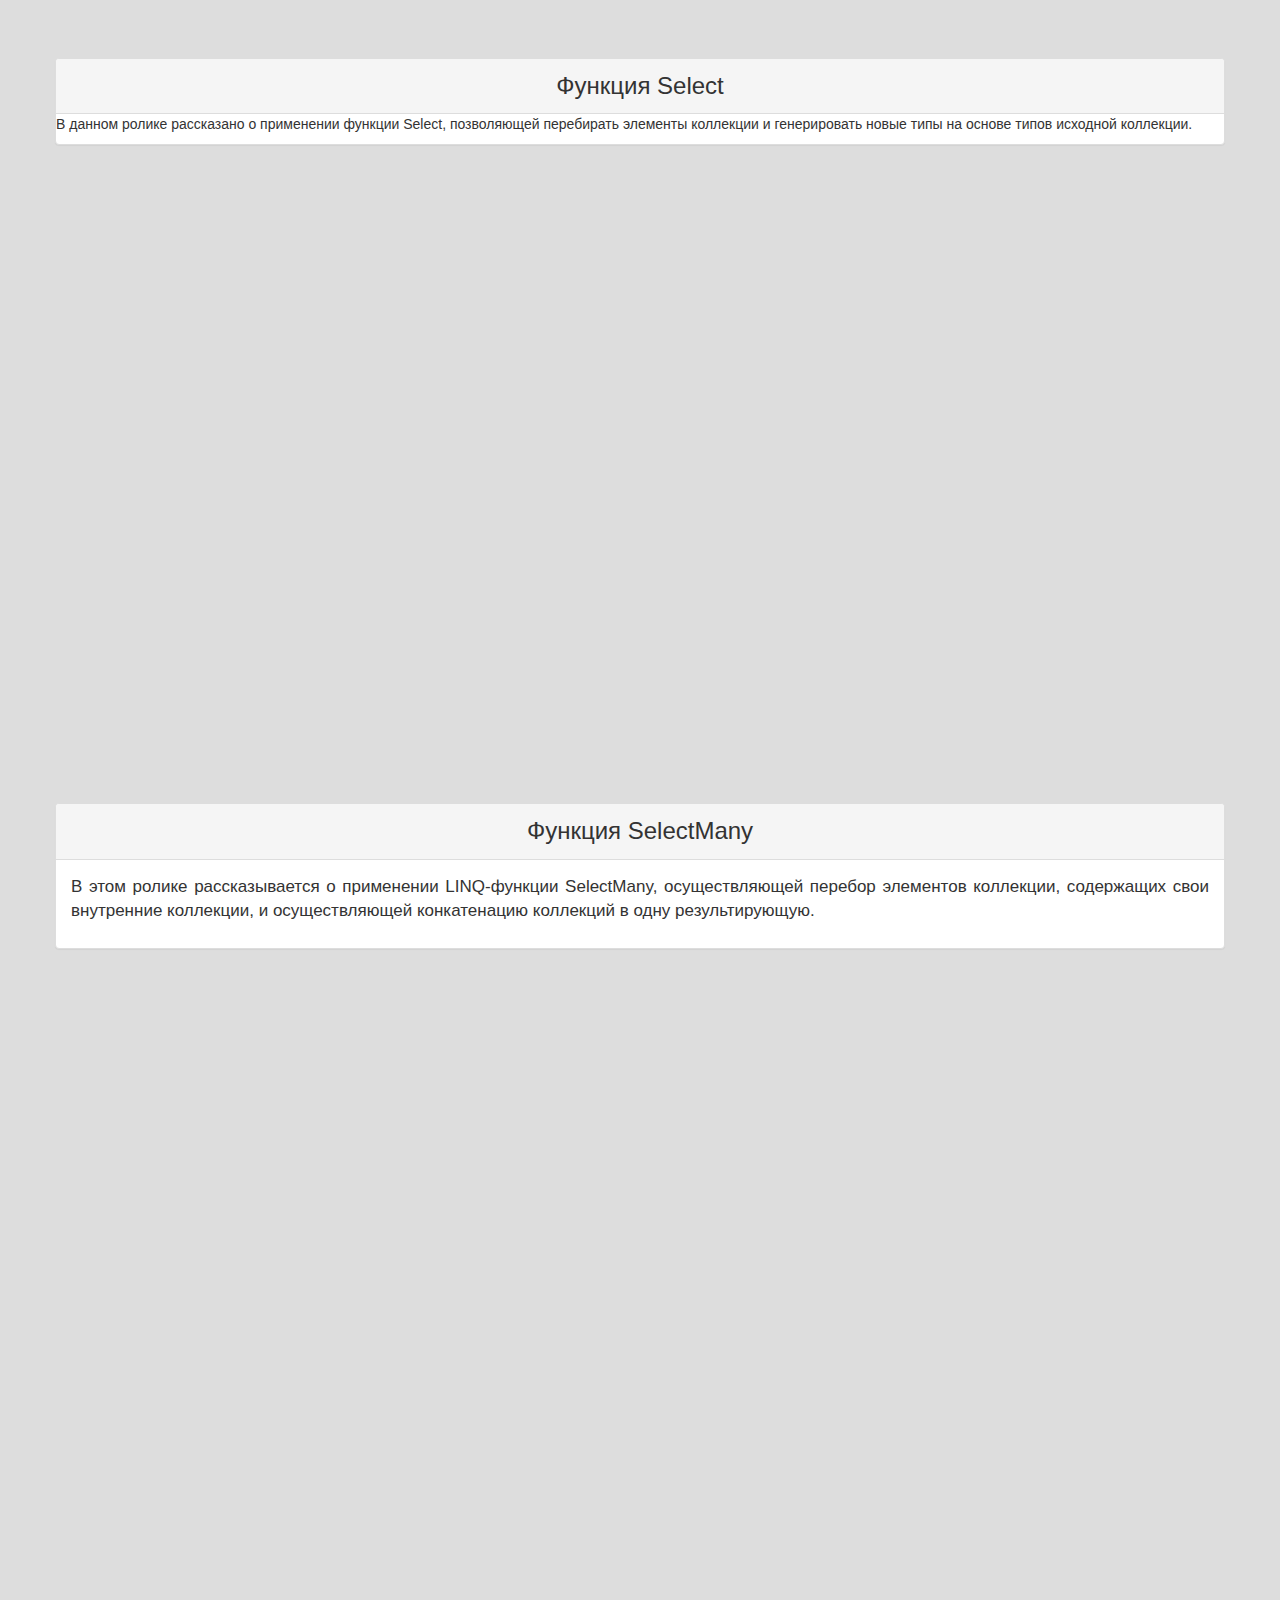
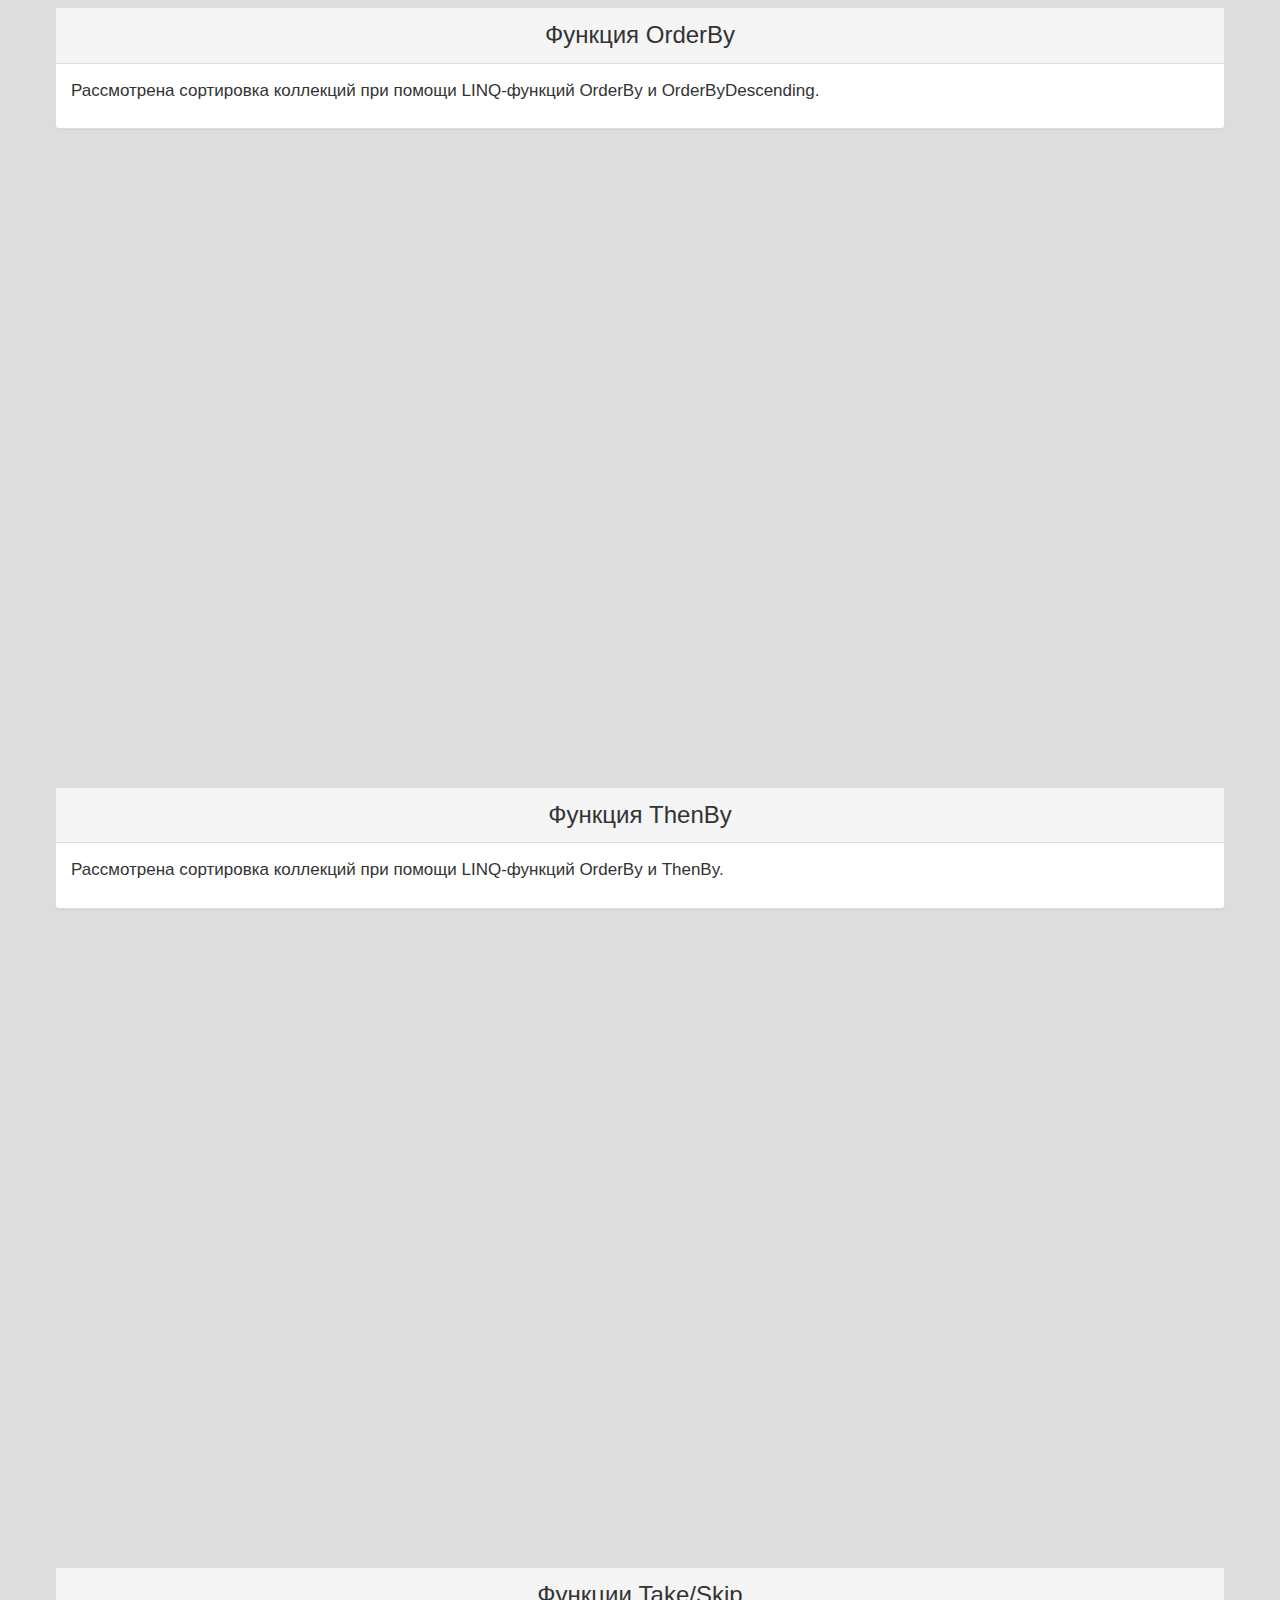
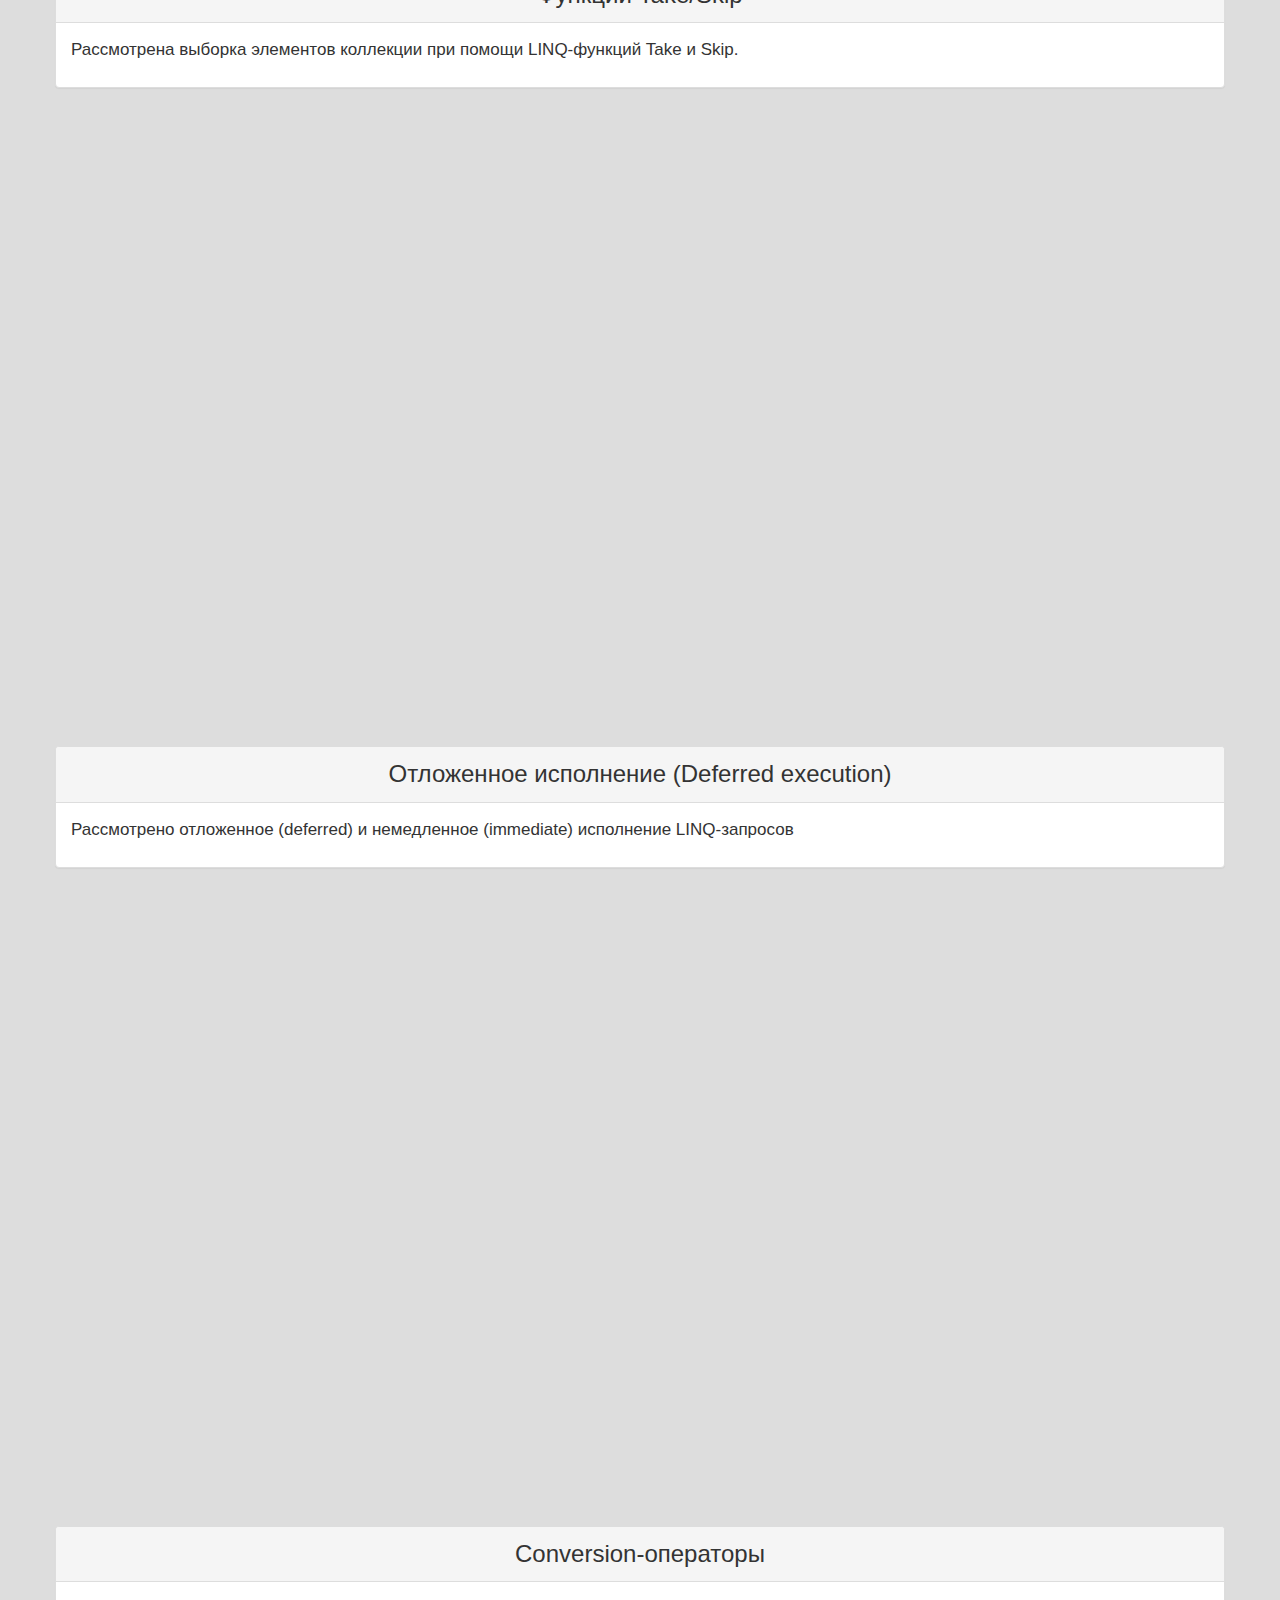
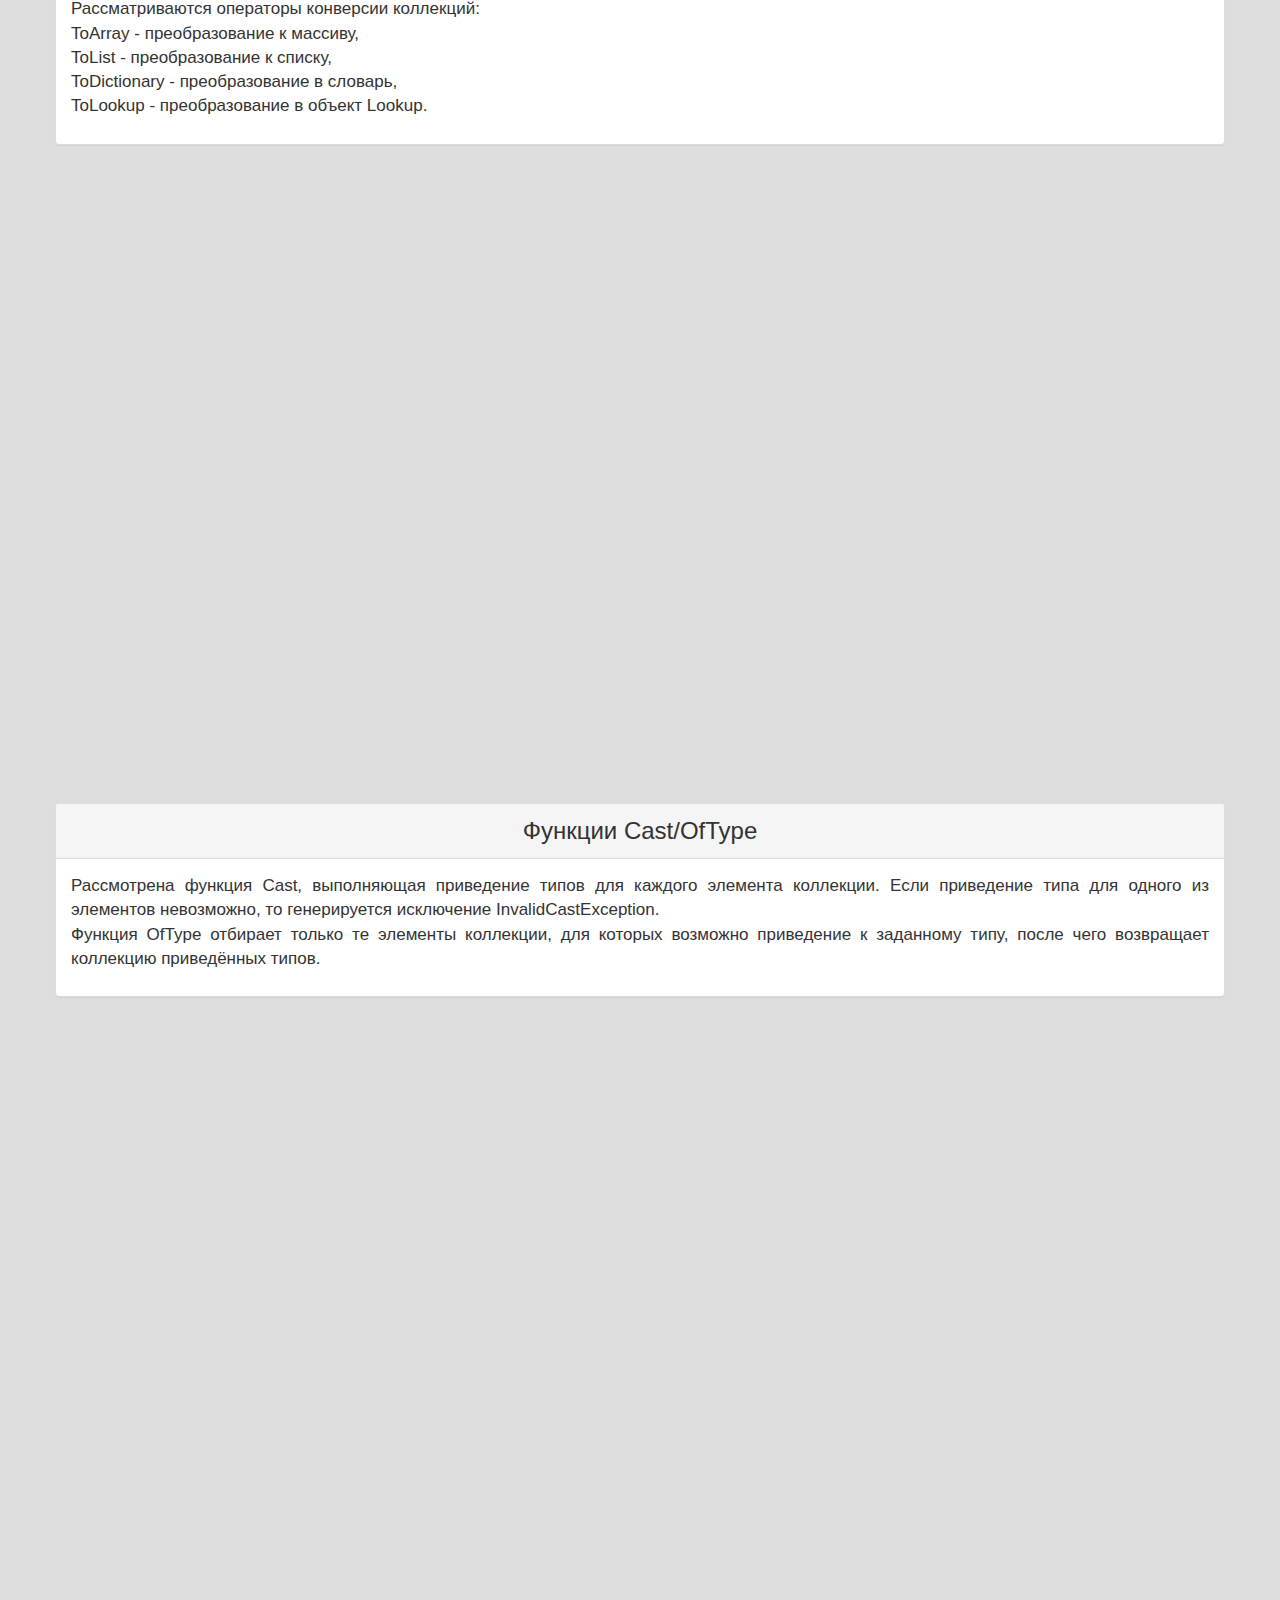
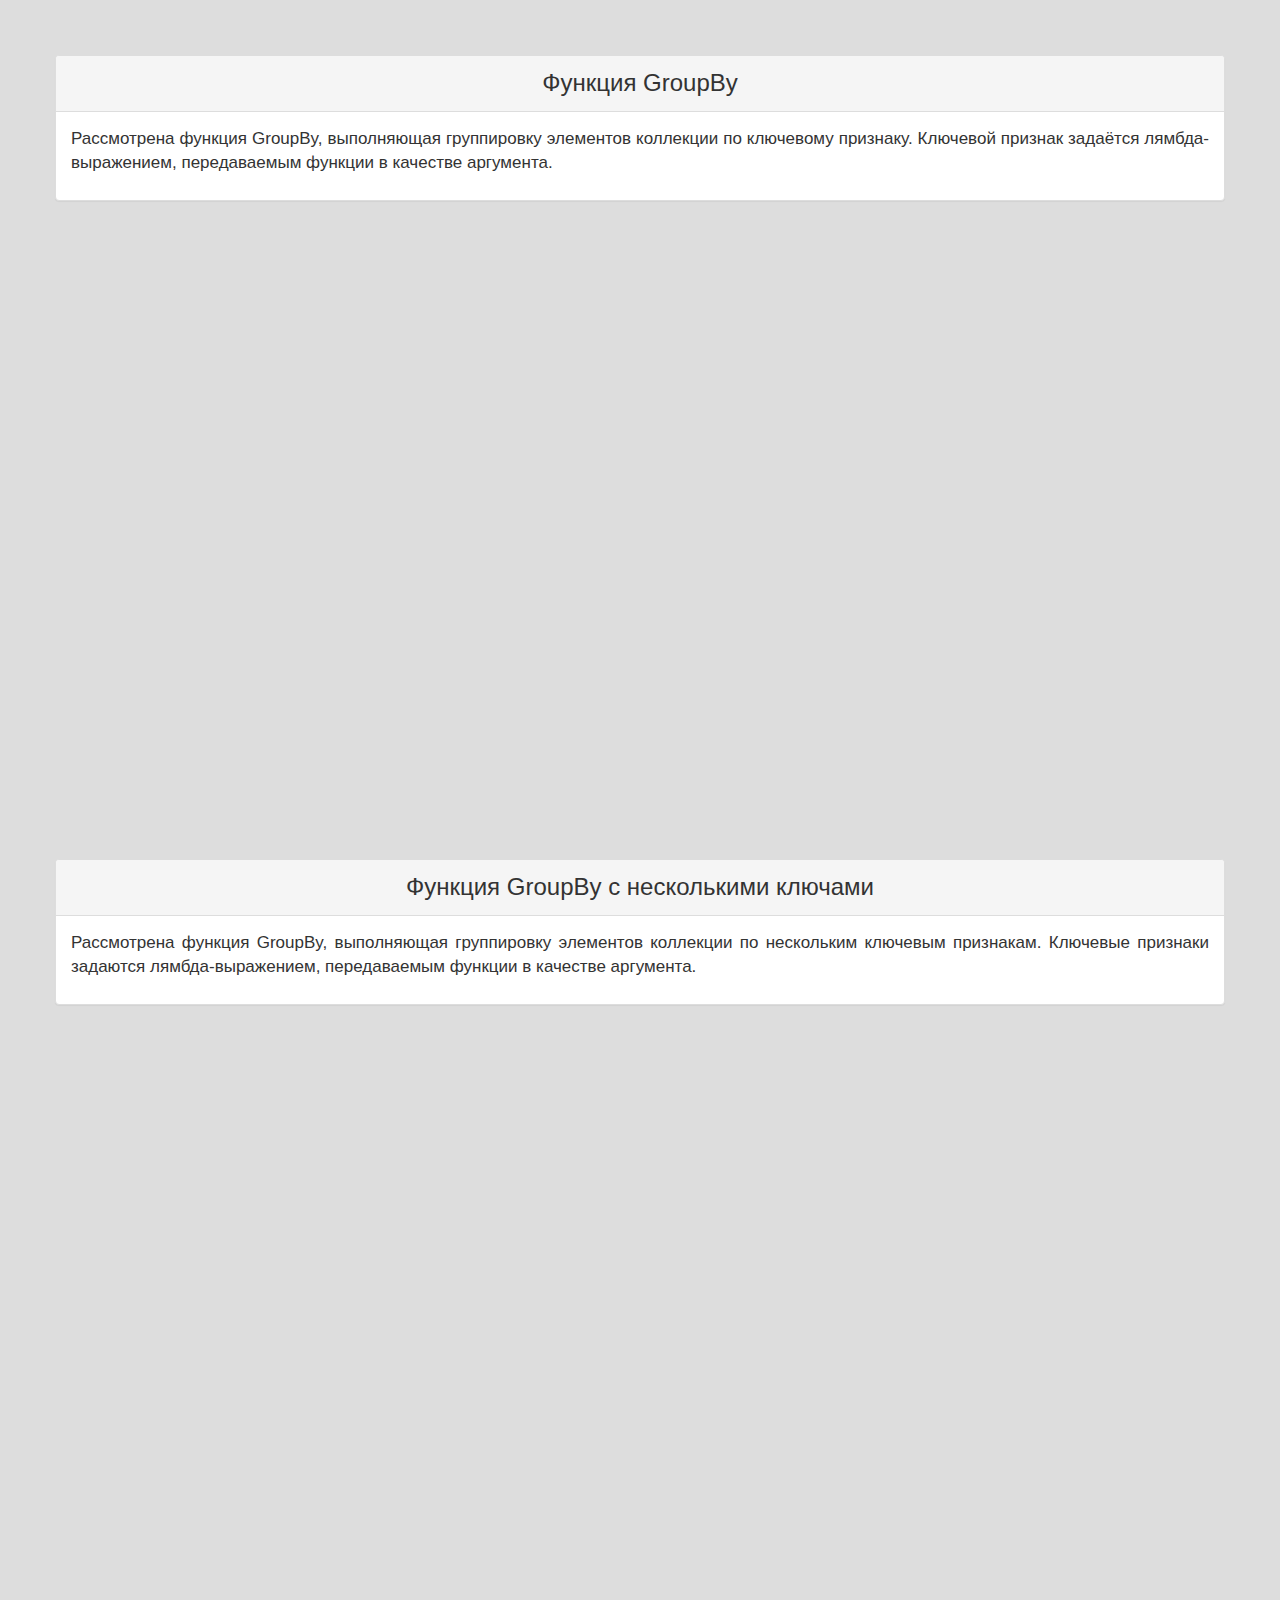
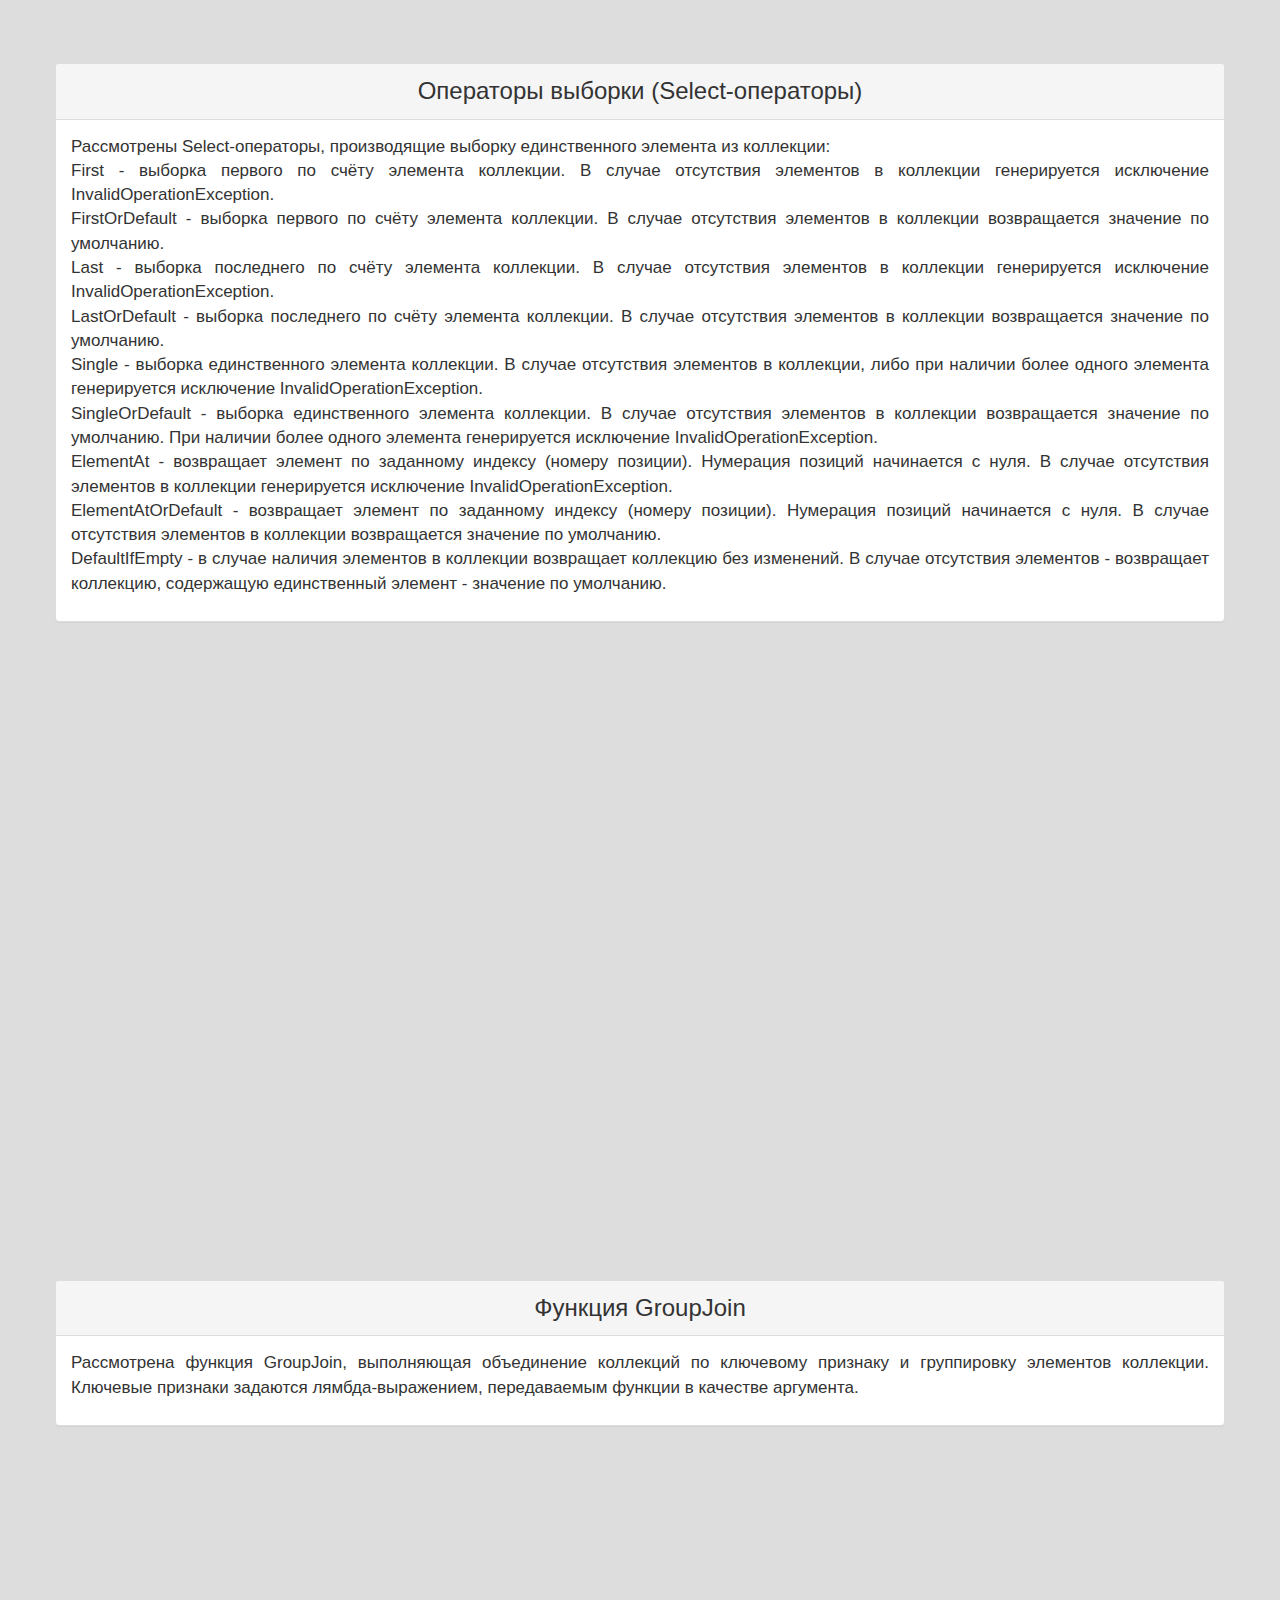
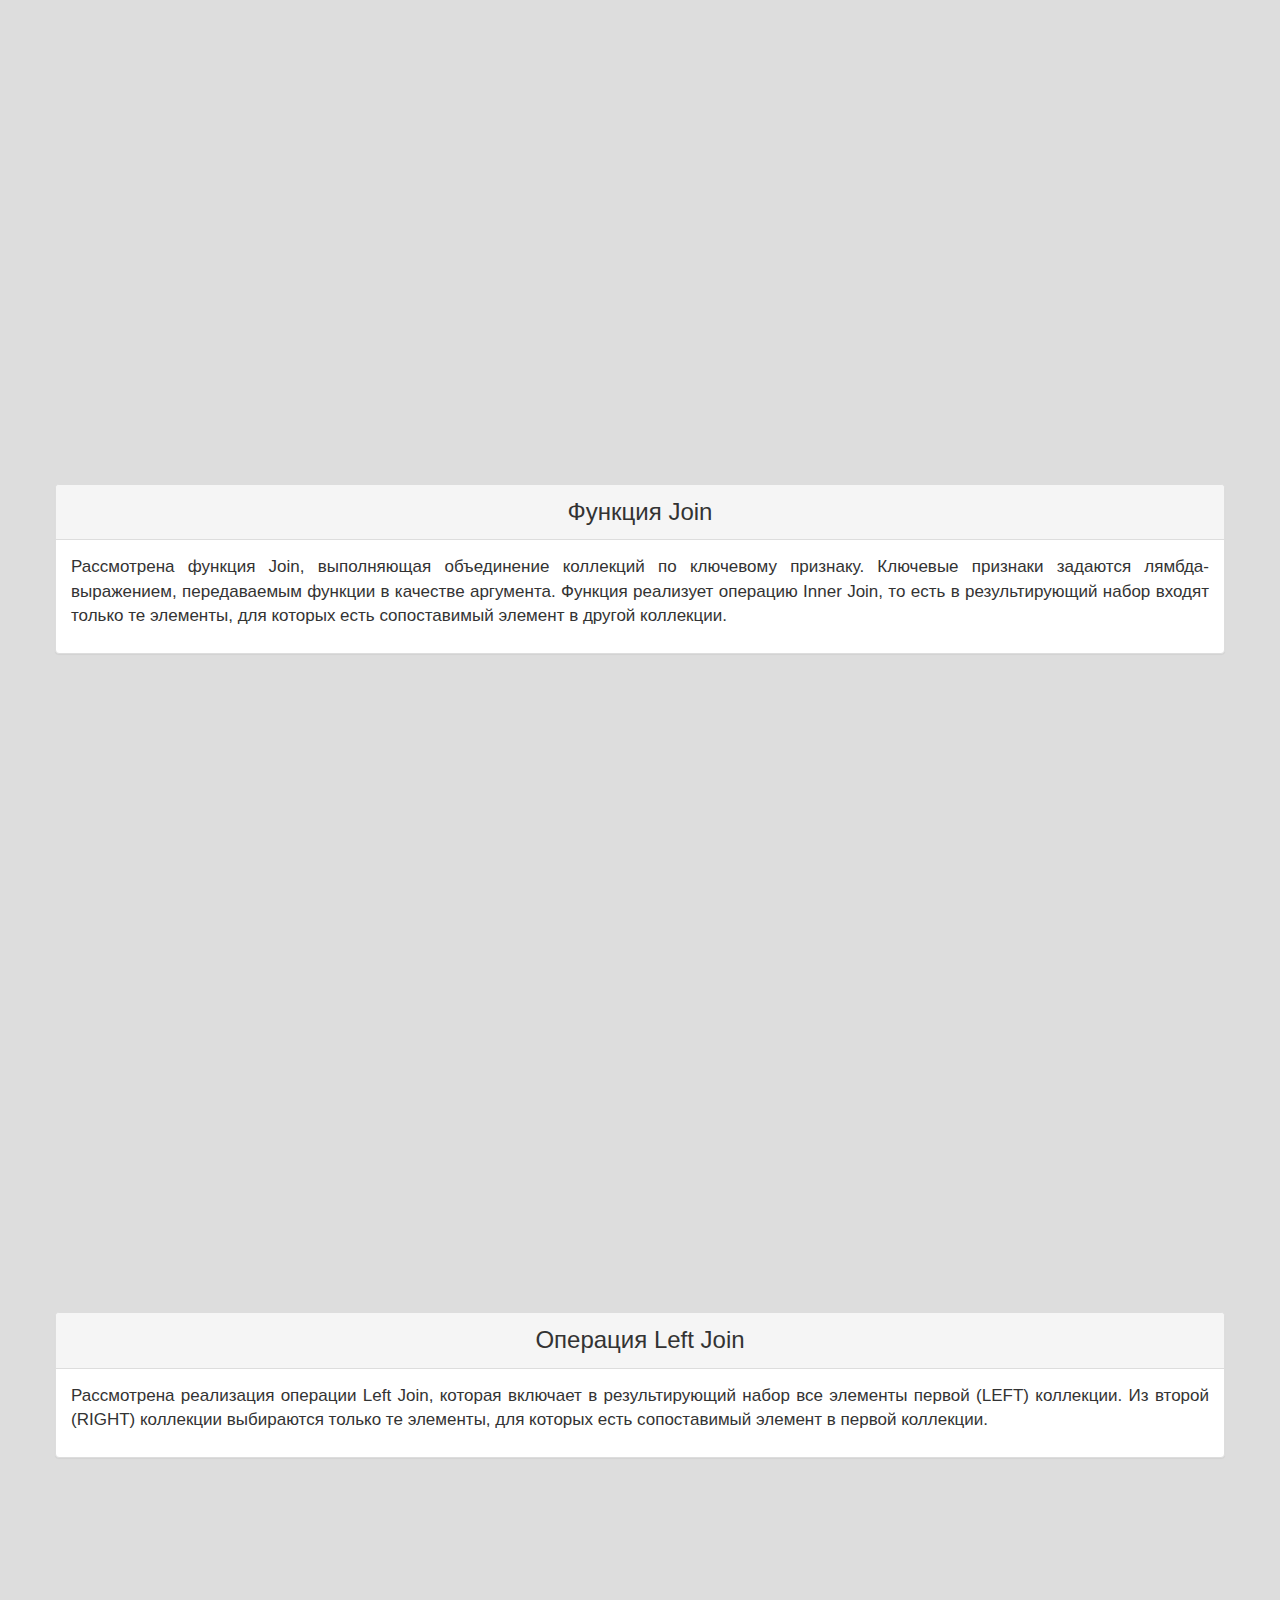
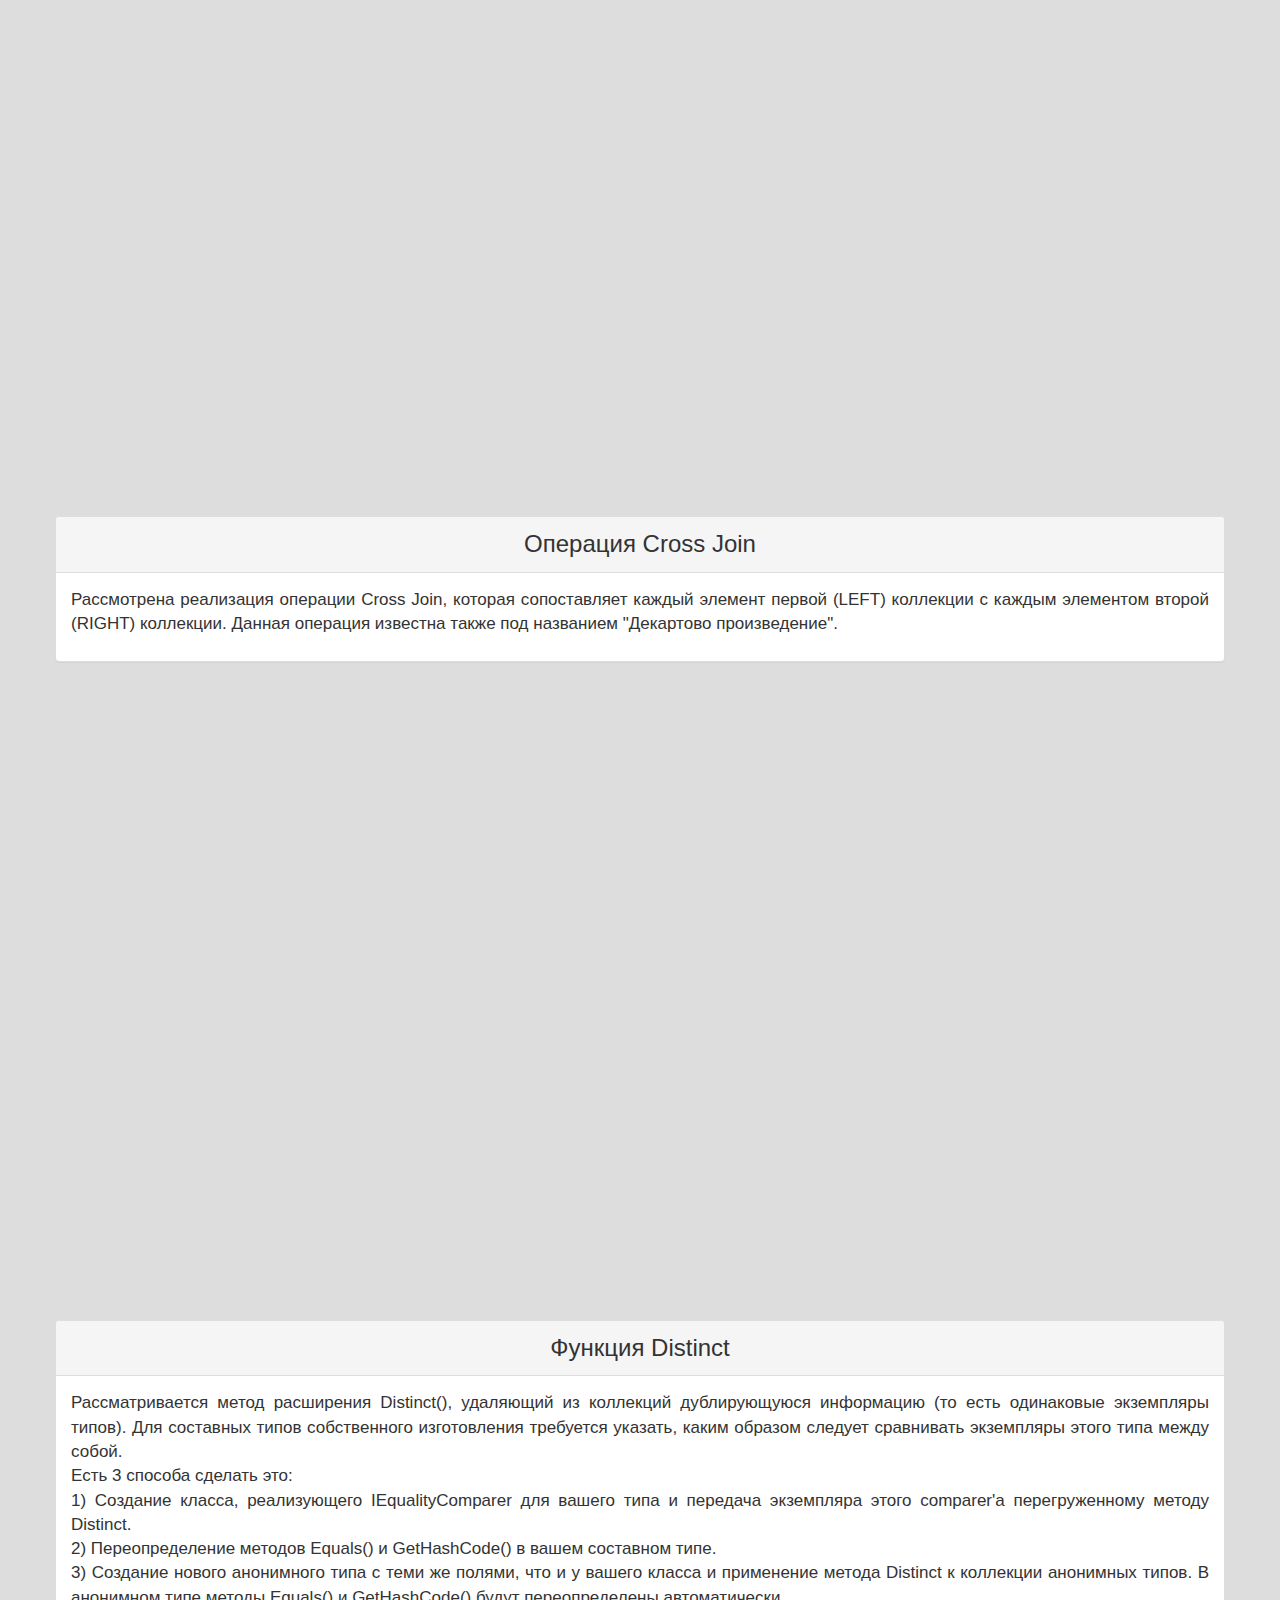
<file: LinQ.html>
<!DOCTYPE html>
<html lang="en">
  <head>
    <meta charset="utf-8">
    <meta http-equiv="X-UA-Compatible" content="IE=edge">
    <meta name="viewport" content="width=device-width, initial-scale=1">
    <!-- Выше 3 Мета-теги ** должны прийти в первую очередь в голове; любой другой руководитель контент *после* эти теги -->  
    <title>In1click</title>

    <!-- Bootstrap --> 
    <link rel="stylesheet" type="text/css" href="style.css">
    <link href="css/bootstrap.min.css" rel="stylesheet">
    <link rel="shortcut icon" href="img/favicon.ico">
    
    <!-- HTML5 Shim and Respond.js for IE8 support of HTML5 elements and media queries -->  
    <!-- Предупреждение: Respond.js не работает при просмотре страницы через файл:// -->  
    <!--[if lt IE 9]>
 <script src="https://oss.maxcdn.com/html5shiv/3.7.3/html5shiv.min.js"></script >
 <script src="https://oss.maxcdn.com/respond/1.4.2/respond.min.js"></script>
 <![endif]-->  
  </head>
  <body>
<div class="page-wrapper">  
<nav class="navbar navbar-default navbar-fixed-top navbar-inverse">
  <div class="container-fluid">
    <!-- Brand и toggle сгруппированы для лучшего отображения на мобильных дисплеях -->  
    <div class="navbar-header">
      <button type="button" class="navbar-toggle collapsed" data-toggle="collapse" data-target="#bs-example-navbar-collapse-1" aria-expanded="false">
        <span class="sr-only">Меню</span>
        <span class="icon-bar"></span>
        <span class="icon-bar"></span>
        <span class="icon-bar"></span>
      </button>
      <a class="navbar-brand" href="index.html">In1click</a>
    </div>
    <!-- Соберите навигационные ссылки, формы, и другой контент для переключения -->  
    <div class="collapse navbar-collapse" id="bs-example-navbar-collapse-1">
      <ul class="nav navbar-nav">
        <li><a href="MacOSX.html">Mac OS X<span class="sr-only">(current)</span></a></li>
        <li><a href="Angular.html">Angular JS</a></li>
        <li><a href="EntityFramework.html">Entity Framework</a></li>
        <li><a href="AppleAutomator.html">Apple Automator</a></li>
        <li><a href="WCF.html">WCF</a></li>
        <li class="active"><a href="LinQ.html">LinQ</a></li>        
      <li class="dropdown active">
          <a href="#" class="dropdown-toggle" data-toggle="dropdown" role="button" aria-haspopup="true" aria-expanded="false">Уроки по LinQ Часть 1<span class="caret"></span></a>
          <ul class="dropdown-menu">
            <li><a href="#Y1">Основы LINQ-запросов</a></li>
            <li><a href="#Y2">Методы расширения (extension methods) LINQ</a></li>
            <li><a href="#Y3">Агрегатные функции LINQ</a></li>
            <li><a href="#Y4">Функция Aggregate</a></li>
            <li><a href="#Y5">Функция Select</a></li>
            <li role="separator" class="divider"></li>
            <li><a href="#Y6">Функция SelectMany</a></li>
            <li><a href="#Y7">Функция OrderBy</a></li>
            <li><a href="#Y8">Функция ThenBy</a></li>
            <li><a href="#Y9">Функции Take/Skip</a></li>
            <li><a href="#Y10">Отложенное исполнение (Deferred execution)</a></li>
            <li role="separator" class="divider"></li>
            <li><a href="#Y11">Conversion-операторы</a></li>
            <li><a href="#Y12">Функции Cast/OfType</a></li>
            <li><a href="#Y13">Функция GroupBy</a></li>
            <li><a href="#Y14">Функция GroupBy с несколькими ключами</a></li>
            <li><a href="#Y15">Операторы выборки (Select-операторы)</a></li>       
          </ul>
        </li>
        <li class="dropdown active">
          <a href="#" class="dropdown-toggle" data-toggle="dropdown" role="button" aria-haspopup="true" aria-expanded="false">Часть 2<span class="caret"></span></a>
          <ul class="dropdown-menu">
            <li><a href="#Y16">Функция GroupJoin</a></li>
            <li><a href="#Y17">Функция Join</a></li>
            <li><a href="#Y18">Операция Left Join</a></li>
            <li><a href="#Y19">Операция Cross Join</a></li>
            <li><a href="#Y20">Функция Distinct</a></li>
            <li role="separator" class="divider"></li>
            <li><a href="#Y21">Функции объединения коллекций</a></li>
            <li><a href="#Y22">Функции генерирования коллекций</a></li>
            <li><a href="#Y23">Функция SequenceEqual</a></li>
            <li><a href="#Y24">Функции Any, All и Contains</a></li>
            <li><a href="#Y25">LinqPad</a></li>
            <li role="separator" class="divider"></li>
            <li><a href="#Y26">Создание XML-документа</a></li>
            <li><a href="#Y27">Чтение XML-документа</a></li>
            <li><a href="#Y28">Редактирование XML-документа</a></li>
            <li><a href="#Y29">Преобразование в CSV-файл</a></li>
            <li><a href="#Y30">Преобразование структуры XML-документа</a></li>
          </ul>
        </li>              
      </ul>
      
      <!--<form class="navbar-form navbar-left">
        <div class="form-group">
          <input type="text" class="form-control" placeholder="Поиск">
        </div>
        <button type="submit" class="btn btn-default">Найти</button>
      </form>-->
      <ul class="nav navbar-nav navbar-right">
        <!--<li><a href="#">Карта сайта</a></li>-->
        <li><a href="Contacts.html">О нас</a></li>
        </ul>
    </div><!-- /.navbar-collapse -->  
  </div><!-- /.container-fluid -->  
</nav>

                                    <!--Контент-->

<div class="aside">
    <div class="container">
      <div class="row">
        <div class="content-page">

          <!--блок контента-->

          <div class="panel panel-default">
            <div class="panel-heading"><a name="Y1"></a> <center>Основы LINQ-запросов</center></div>
              <div class="panel-body">
                <p>LINQ — это набор появившихся в Visual Studio 2008 функций, который значительно расширяет возможности синтаксиса языков C# и Visual Basic. LINQ предлагает стандартные, легко запоминающиеся шаблоны для выполнения запросов и обновления данных, и эта технология может быть расширена с целью поддержки теоретически любого типа хранилища данных. Visual Studio содержит сборки поставщиков LINQ, позволяющие использовать LINQ с коллекциями .NET Framework, базами данных SQL Server, объектами DataSet ADO.NET и XML-документами.<br>MSDN.<br>В данном видео рассмотрены основы запросов на языке LINQ, разновидности запросов, а также показан пример выборки данных из базы MS SQL Server.
                </p>
              </div>
          </div>
          <div class="embed-responsive embed-responsive-16by9">
            <iframe src="https://www.youtube.com/embed/q2iRtGmAAC4" allowfullscreen></iframe>
          </div>
                                    <!--2 block-->

          <div class="panel panel-default">
            <div class="panel-heading"><a name="Y2"></a> <center>Методы расширения (extension methods) LINQ</center></div><p>В данном видео рассмотрены методы расширения, способы их создания и применение.</p>
              
          </div>
          <div class="embed-responsive embed-responsive-16by9">
            <iframe src="https://www.youtube.com/embed/Xol1Mh3nV6E" allowfullscreen></iframe>
          </div>

                                  <!--3 block-->

          <div class="panel panel-default">
            <div class="panel-heading"><a name="Y3"></a> <center>Агрегатные функции LINQ</center></div><p>В данном видео рассмотрены агрегатные функции языка LINQ, показаны преимущества их применения.</p>
              
          </div>
          <div class="embed-responsive embed-responsive-16by9">
            <iframe src="https://www.youtube.com/embed/inKzrzhcbuc" allowfullscreen></iframe>
          </div>

                                  <!--4 block-->

          <div class="panel panel-default">
            <div class="panel-heading"><a name="Y4"></a> <center>Функция Aggregate</center></div><p>В данном видео рассматривается метод расширения Aggregate языка LINQ. Данный метод позволяет агрегировать все объекты коллекции в один результирующий объект того же типа.</p>
              
          </div>
          <div class="embed-responsive embed-responsive-16by9">
            <iframe src="https://www.youtube.com/embed/alwJ2EYCQls" allowfullscreen></iframe>
          </div>

                                  <!--5 block-->

          <div class="panel panel-default">
            <div class="panel-heading"><a name="Y5"></a> <center>Функция Select</center></div><p>В данном ролике рассказано о применении функции Select, позволяющей перебирать элементы коллекции и генерировать новые типы на основе типов исходной коллекции.</p>
              
          </div>
          <div class="embed-responsive embed-responsive-16by9">
            <iframe src="https://www.youtube.com/embed/FTO8ljQU-Q0" allowfullscreen></iframe>
          </div>

                                  <!--6 block-->

          <div class="panel panel-default">
            <div class="panel-heading"><a name="Y6"></a><center>Функция SelectMany</center></div>
              <div class="panel-body">
                <p>В этом ролике рассказывается о применении LINQ-функции SelectMany, осуществляющей перебор элементов коллекции, содержащих свои внутренние коллекции, и осуществляющей конкатенацию коллекций в одну результирующую.
                </p>
              </div>
          </div>
          <div class="embed-responsive embed-responsive-16by9">
            <iframe src="https://www.youtube.com/embed/T9hEUqHzfXI" allowfullscreen></iframe>
          </div>

                                  <!--7 block-->

          <div class="panel panel-default">
            <div class="panel-heading"><a name="Y7"></a> <center>Функция OrderBy</center></div>
              <div class="panel-body">
                <p>Рассмотрена сортировка коллекций при помощи LINQ-функций OrderBy и OrderByDescending.
                </p>
              </div>
          </div>
          <div class="embed-responsive embed-responsive-16by9">
            <iframe src="https://www.youtube.com/embed/PuJ0eAoUcAA" allowfullscreen></iframe>
          </div>

                                  <!--8 block-->

          <div class="panel panel-default">
            <div class="panel-heading"><a name="Y8"></a> <center>Функция ThenBy</center></div>
              <div class="panel-body">
                <p>Рассмотрена сортировка коллекций при помощи LINQ-функций OrderBy и ThenBy.
                </p>
              </div>
          </div>
          <div class="embed-responsive embed-responsive-16by9">
            <iframe src="https://www.youtube.com/embed/zy8jl3k5-JM" allowfullscreen></iframe>
          </div>

                                  <!--9 block-->

          <div class="panel panel-default">
            <div class="panel-heading"><a name="Y9"></a> <center>Функции Take/Skip</center></div>
              <div class="panel-body">
                <p>Рассмотрена выборка элементов коллекции при помощи LINQ-функций Take и Skip.
                </p>
              </div>
          </div>
          <div class="embed-responsive embed-responsive-16by9">
            <iframe src="https://www.youtube.com/embed/ox25x8wvj1U" allowfullscreen></iframe>
          </div>

                                  <!--10 block-->

          <div class="panel panel-default">
            <div class="panel-heading"><a name="Y10"></a> <center>Отложенное исполнение (Deferred execution)</center></div>
              <div class="panel-body">
                <p>Рассмотрено отложенное (deferred) и немедленное (immediate) исполнение LINQ-запросов
                </p>
              </div>
          </div>
          <div class="embed-responsive embed-responsive-16by9">
            <iframe src="https://www.youtube.com/embed/lpzIl-w5wiU" allowfullscreen></iframe>
          </div>

                                  <!--11 block-->

          <div class="panel panel-default">
            <div class="panel-heading"><a name="Y11"></a> <center>Conversion-операторы</center></div>
              <div class="panel-body">
                <p>Рассматриваются операторы конверсии коллекций:<br>ToArray - преобразование к массиву,<br>ToList - преобразование к списку,<br>ToDictionary - преобразование в словарь,<br>ToLookup - преобразование в объект Lookup.
                </p>
              </div>
          </div>
          <div class="embed-responsive embed-responsive-16by9">
            <iframe src="https://www.youtube.com/embed/zzyO6BMxgKE" allowfullscreen></iframe>
          </div>          

                                  <!--12 block-->

          <div class="panel panel-default">
            <div class="panel-heading"><a name="Y12"></a> <center>Функции Cast/OfType</center></div>
              <div class="panel-body">
                <p>Рассмотрена функция Cast, выполняющая приведение типов для каждого элемента коллекции. Если приведение типа для одного из элементов невозможно, то генерируется исключение InvalidCastException.<br>Функция OfType отбирает только те элементы коллекции, для которых возможно приведение к заданному типу, после чего возвращает коллекцию приведённых типов.
                </p>
              </div>
          </div>
          <div class="embed-responsive embed-responsive-16by9">
            <iframe src="https://www.youtube.com/embed/uIm6DmazkGM" allowfullscreen></iframe>
          </div> 

                                      <!--13 block-->

          <div class="panel panel-default">
            <div class="panel-heading"><a name="Y13"></a> <center>Функция GroupBy</center></div>
              <div class="panel-body">
                <p>Рассмотрена функция GroupBy, выполняющая группировку элементов коллекции по ключевому признаку. Ключевой признак задаётся лямбда-выражением, передаваемым функции в качестве аргумента.
                </p>
              </div>
          </div>
          <div class="embed-responsive embed-responsive-16by9">
            <iframe src="https://www.youtube.com/embed/iIVCYtEjh48" allowfullscreen></iframe>
          </div> 

                                    <!--14 block-->

          <div class="panel panel-default">
            <div class="panel-heading"><a name="Y14"></a> <center>Функция GroupBy с несколькими ключами</center></div>
              <div class="panel-body">
                <p>Рассмотрена функция GroupBy, выполняющая группировку элементов коллекции по нескольким ключевым признакам. Ключевые признаки задаются лямбда-выражением, передаваемым функции в качестве аргумента.
                </p>
              </div>
          </div>
          <div class="embed-responsive embed-responsive-16by9">
            <iframe src="https://www.youtube.com/embed/w20Z5mSO5Qg" allowfullscreen></iframe>
          </div> 

                                    <!--15 block-->

          <div class="panel panel-default">
            <div class="panel-heading"><a name="Y15"></a> <center>Операторы выборки (Select-операторы)</center></div>
              <div class="panel-body">
                <p>Рассмотрены Select-операторы, производящие выборку единственного элемента из коллекции:<br>First - выборка первого по счёту элемента коллекции. В случае отсутствия элементов в коллекции генерируется исключение InvalidOperationException.<br>FirstOrDefault - выборка первого по счёту элемента коллекции. В случае отсутствия элементов в коллекции возвращается значение по умолчанию.<br>Last - выборка последнего по счёту элемента коллекции. В случае отсутствия элементов в коллекции генерируется исключение InvalidOperationException.<br>LastOrDefault - выборка последнего по счёту элемента коллекции. В случае отсутствия элементов в коллекции возвращается значение по умолчанию.<br>Single - выборка единственного элемента коллекции. В случае отсутствия элементов в коллекции, либо при наличии более одного элемента генерируется исключение InvalidOperationException.<br>SingleOrDefault - выборка единственного элемента коллекции. В случае отсутствия элементов в коллекции возвращается значение по умолчанию. При наличии более одного элемента генерируется исключение InvalidOperationException.<br>ElementAt - возвращает элемент по заданному индексу (номеру позиции). Нумерация позиций начинается с нуля. В случае отсутствия элементов в коллекции генерируется исключение InvalidOperationException.<br>ElementAtOrDefault - возвращает элемент по заданному индексу (номеру позиции). Нумерация позиций начинается с нуля. В случае отсутствия элементов в коллекции возвращается значение по умолчанию.<br>DefaultIfEmpty - в случае наличия элементов в коллекции возвращает коллекцию без изменений. В случае отсутствия элементов - возвращает коллекцию, содержащую единственный элемент - значение по умолчанию.
                </p>
              </div>
          </div>
          <div class="embed-responsive embed-responsive-16by9">
            <iframe src="https://www.youtube.com/embed/TjN2J7ZHX8o" allowfullscreen></iframe>
          </div> 

                                    <!--16 block-->

          <div class="panel panel-default">
            <div class="panel-heading"><a name="Y16"></a> <center>Функция GroupJoin</center></div>
              <div class="panel-body">
                <p>Рассмотрена функция GroupJoin, выполняющая объединение коллекций по ключевому признаку и группировку элементов коллекции. Ключевые признаки задаются лямбда-выражением, передаваемым функции в качестве аргумента.
                </p>
              </div>
          </div>
          <div class="embed-responsive embed-responsive-16by9">
            <iframe src="https://www.youtube.com/embed/Ypa3pF4iif8" allowfullscreen></iframe>
          </div> 

                                    <!--17 block-->

          <div class="panel panel-default">
            <div class="panel-heading"><a name="Y17"></a> <center>Функция Join</center></div>
              <div class="panel-body">
                <p>Рассмотрена функция Join, выполняющая объединение коллекций по ключевому признаку. Ключевые признаки задаются лямбда-выражением, передаваемым функции в качестве аргумента. Функция реализует операцию Inner Join, то есть в результирующий набор входят только те элементы, для которых есть сопоставимый элемент в другой коллекции.
                </p>
              </div>
          </div>
          <div class="embed-responsive embed-responsive-16by9">
            <iframe src="https://www.youtube.com/embed/meNCgnlAPC4" allowfullscreen></iframe>
          </div> 

                                    <!--18 block-->

          <div class="panel panel-default">
            <div class="panel-heading"><a name="Y18"></a> <center>Операция Left Join</center></div>
              <div class="panel-body">
                <p>Рассмотрена реализация операции Left Join, которая включает в результирующий набор все элементы первой (LEFT) коллекции. Из второй (RIGHT) коллекции выбираются только те элементы, для которых есть сопоставимый элемент в первой коллекции.
                </p>
              </div>
          </div>
          <div class="embed-responsive embed-responsive-16by9">
            <iframe  src="https://www.youtube.com/embed/ZjwFNRcsFBM"  allowfullscreen></iframe>
          </div> 

                                    <!--19 block-->

          <div class="panel panel-default">
            <div class="panel-heading"><a name="Y19"></a> <center>Операция Cross Join</center></div>
              <div class="panel-body">
                <p>Рассмотрена реализация операции Cross Join, которая сопоставляет каждый элемент первой (LEFT) коллекции с каждым элементом второй (RIGHT) коллекции. Данная операция известна также под названием "Декартово произведение".
                </p>
              </div>
          </div>
          <div class="embed-responsive embed-responsive-16by9">
            <iframe src="https://www.youtube.com/embed/ApYOeJqZbnw" allowfullscreen></iframe>
          </div> 

                                    <!--20 block-->

          <div class="panel panel-default">
            <div class="panel-heading"><a name="Y20"></a><center>Функция Distinct</center></div>
              <div class="panel-body">
                <p>Рассматривается метод расширения Distinct(), удаляющий из коллекций дублирующуюся информацию (то есть одинаковые экземпляры типов). Для составных типов собственного изготовления требуется указать, каким образом следует сравнивать экземпляры этого типа между собой.<br>Есть 3 способа сделать это:<br>1) Создание класса, реализующего IEqualityComparer для вашего типа и передача экземпляра этого comparer'а перегруженному методу Distinct.<br>2) Переопределение методов Equals() и GetHashCode() в вашем составном типе.<br>3) Создание нового анонимного типа с теми же полями, что и у вашего класса и применение метода Distinct к коллекции анонимных типов. В анонимном типе методы Equals() и GetHashCode() будут переопределены автоматически.
                </p>
              </div>
          </div>
          <div class="embed-responsive embed-responsive-16by9">
            <iframe src="https://www.youtube.com/embed/WSm6uEtgqzk" allowfullscreen></iframe>
          </div> 

                                    <!--21 block-->

          <div class="panel panel-default">
            <div class="panel-heading"><a name="Y21"></a> <center>Функции объединения коллекций</center></div>
              <div class="panel-body">
                <p>Рассмотрены функции объединения двух однотипных коллекций:<br>1) Функция Union - выполняет объединение двух коллекций в одну результирующую. При объединении дублирующие элементы удаляются. Если коллекции содержат составные типы, то необходимо позаботиться о переопределении методов Equals и GetHashCode. Подробнее это рассматривается в 20-й части данного плейлиста.<br>2) Функция Concat - выполняет объединение коллекций подобно функции Union, но не удаляет из результирующего набора повторяющиеся элементы.<br>3) Функция Intersect - объединяет две коллекции. В результирующий набор включаются только те элементы, которые содержатся в обеих коллекциях.<br>4) Функция Except - объединяет две коллекции. В результирующий набор включаются только те элементы, которые содержатся в первой коллекции, но не содержатся во второй.
                </p>
              </div>
          </div>
          <div class="embed-responsive embed-responsive-16by9">
            <iframe src="https://www.youtube.com/embed/1J8R538aMhA" allowfullscreen></iframe>
          </div> 

                                    <!--22 block-->

          <div class="panel panel-default">
            <div class="panel-heading"><a name="Y22"></a> <center>Функции генерирования коллекций</center></div>
              <div class="panel-body">
                <p>Рассматриваются функции генерирования коллекций:<br>1) Range(int, int) - принимает два аргумента типа integer. Первый аргумент определяет стартовый элемент коллекции, второй показывает, сколько элементов должно быть в результирующей коллекции. Возвращает коллекцию IEnumerable(int), содержащую диапазон значений с шагом 1.<br>2) Repeat(TElement, int) - принимает два аргумента. Первый указывает на элемент, из которого необходимо создать коллекцию. Второй указывает, сколько раз необходимо повторить элемент. Возвращает коллекцию IEnumerable(TElement), содержащую заданное количество одинаковых элементов.<br>3) Empty(T) - генерирует пустую коллекцию IEnumerable(T), не содержащую ни одного элемента. Применяется в тех случаях, когда необходимо вернуть пустой результат, но применение null недопустимо (может вызвать исключение NullReferenceException).
                </p>
              </div>
          </div>
          <div class="embed-responsive embed-responsive-16by9">
            <iframe src="https://www.youtube.com/embed/jaOIXHAPj3o" allowfullscreen></iframe>
          </div> 

                                    <!--23 block-->

          <div class="panel panel-default">
            <div class="panel-heading"><a name="Y23"></a> <center>Функция SequenceEqual</center></div>
              <div class="panel-body">
                <p>Рассмотрена функция SequenceEqual, выполняющая поэлементное сравнение двух однотипных коллекций и возвращающая значение True, если коллекции равны и значение False, если коллекции не равны. Равенство коллекций будет установлено при соблюдении следующих условий:<br>1) Одинаковое количество элементов в коллекциях.<br>2) На каждом месте в коллекциях находятся одинаковые элементы.<br>Если порядок элементов в коллекциях не важен, а важно только содержание одинаковых элементов в коллекциях, то перед применением функции SequenceEqual следует отсортировать обе коллекции при помощи функции OrderBy.<br>Если коллекции содержат составные типы, то необходимо реализовать методы Equals и GetHashCode в соответствующем типе. Сделать это можно тремя способами, которые рассмотрены в 20-й части данного плейлиста
                </p>
              </div>
          </div>
          <div class="embed-responsive embed-responsive-16by9">
            <iframe src="https://www.youtube.com/embed/YCJFBgyj4qE" allowfullscreen></iframe>
          </div> 

                                    <!--24 block-->

          <div class="panel panel-default">
            <div class="panel-heading"><a name="Y24"></a> <center>Функции Any, All и Contains</center></div>
              <div class="panel-body">
                <p>Рассмотрены функции поэлементной проверки коллекции:<br>1) Функция Any(Func) - проверяет каждый элемент коллекции и возвращает True, если хотя бы один элемент удовлетворяет заданному условию. Условие передаётся функции в виде лямбда-выражения. Перегруженная версия Any() без параметров возвращает True, если коллекция содержит хотя бы один элемент (то есть коллекция не пустая).<br>2) Функция All(Func) - проверяет каждый элемент коллекции и возвращает True, если все элементы коллекции удовлетворяют заданному условию. Условие передаётся функции в виде лямбда-выражения.<br>3) Функция Contains(TElement) - принимает экземпляр того же типа, что и коллекция и возвращает True, если данная коллекция содержит такой элемент. В случае работы с составными типами необходимо переопределить методы Equals и GetHashCode в соответствующем типе.
                </p>
              </div>
          </div>
          <div class="embed-responsive embed-responsive-16by9">
            <iframe src="https://www.youtube.com/embed/ewZLKtsiWY8" allowfullscreen></iframe>
          </div> 

                                    <!--25 block-->

          <div class="panel panel-default">
            <div class="panel-heading"><a name="Y25"></a> <center>LinqPad</center></div>
              <div class="panel-body">
                <p>Инструмент отладки LinqPad можно бесплатно скачать с официального сайта linqpad.net. Данная программа позволяет писать и отлаживать LINQ-запросы, просматривать лямбда-выражения, в которые могут быть преобразованы запросы, просматривать IL-код, который генерируется из вашего запроса. Поддерживается LINQ-to-SQL - можно подключаться к базам данных MS SQL и любым другим, поддерживающим протокол ODBC. При подключении к базам данных можно просматривать SQL-выражение, которое генерируется из вашего LINQ-запроса. Поддерживается экспорт в MS Word и MS Excel.
                </p>
              </div>
          </div>
          <div class="embed-responsive embed-responsive-16by9">
            <iframe src="https://www.youtube.com/embed/sBFtu07hFkw" allowfullscreen></iframe>
          </div> 

                                    <!--26 block-->

          <div class="panel panel-default">
            <div class="panel-heading"><a name="Y26"></a> <center>Создание XML-документа</center></div>
              <div class="panel-body">
                <p>Рассмотрен процесс создания XML-документа при помощи языка LINQ-to-XML для C#.
                </p>
              </div>
          </div>
          <div class="embed-responsive embed-responsive-16by9">
            <iframe src="https://www.youtube.com/embed/9-3O4d8qr_E" allowfullscreen></iframe>
          </div> 

                                    <!--27 block-->

          <div class="panel panel-default">
            <div class="panel-heading"><a name="Y27"></a> <center>Чтение XML-документа</center></div>
              <div class="panel-body">
                <p>Рассмотрен процесс чтения информации из XML-документа при помощи языка LINQ-to-XML для C#.
                </p>
              </div>
          </div>
          <div class="embed-responsive embed-responsive-16by9">
            <iframe src="https://www.youtube.com/embed/oOv3mW9WnJw" allowfullscreen></iframe>
          </div> 

                                    <!--28 block-->

          <div class="panel panel-default">
            <div class="panel-heading"><a name="Y28"></a> <center>Редактирование XML-документа</center></div>
              <div class="panel-body">
                <p>Рассмотрен процесс редактирования XML-документа при помощи языка LINQ-to-XML для C#.<br>1) Add() - функция позволяет вставить новый элемент в конец XML-файла.<br>2) AddFirst() - функция позволяет вставить новый элемент в начало XML-файла.<br>3) AddBeforeSelf() - функция позволяет вставить новый элемент перед текущим элементом XML-файла.<br>4) AddAfterSelf() - функция позволяет вставить новый элемент после текущего элемента XML-файла.<br>5) Remove() - функция позволяет удалить текущий элемент XML-документа.<br>6) SetElementValue() - функция позволяет установить значение вложенного элемента для текущего элемента XML-документа.<br>7) SetAttributeValue() - функция позволяет установить значение атрибута для текущего элемента XML-документа.
                </p>
              </div>
          </div>
          <div class="embed-responsive embed-responsive-16by9">
            <iframe src="https://www.youtube.com/embed/RJbuijXd3Nk" allowfullscreen></iframe>
          </div> 

                                    <!--29 block-->

          <div class="panel panel-default">
            <div class="panel-heading"><a name="Y29"></a> <center>Преобразование в CSV-файл</center></div>
              <div class="panel-body">
                <p>Рассмотрен процесс преобразования XML-документа в формат CSV (Comma Separated Values) при помощи языка LINQ-to-XML для C#.<br>CSV (от англ. Comma-Separated Values — значения, разделённые запятыми) — текстовый формат, предназначенный для представления табличных данных. Каждая строка файла — это одна строка таблицы. Значения отдельных колонок разделяются разделительным символом (delimiter) — запятой (,).
                </p>
              </div>
          </div>
          <div class="embed-responsive embed-responsive-16by9">
            <iframe src="https://www.youtube.com/embed/foj-71fL2Vs" allowfullscreen></iframe>
          </div> 

                                    <!--30 block-->

          <div class="panel panel-default">
            <div class="panel-heading"><a name="Y30"></a> <center>Преобразование структуры XML-документа</center></div>
              <div class="panel-body">
                <p>Рассмотрен процесс преобразования коллекции XML-элементов Student с полями Name, Gender, Age, Country к коллекции XML-элементов Student с полями Name, Gender, Age, сгруппированных по признаку Country. То есть элементы Student вложены в разные коллекции XML-элементов Country в зависимости от поля Country исходного элемента.
                </p>
              </div>
          </div>
          <div class="embed-responsive embed-responsive-16by9">
            <iframe src="https://www.youtube.com/embed/8FSoO8VlE6g" allowfullscreen></iframe>
          </div> 
        </div>

      <!--                                
        <aside class="col-xs-6 col-sm-3 col-md-3 col-lg-3 context">
          <div class="row">
            <div class="col-lg-12">

            </div>
          </div>
        </aside>
                                
        <article class="col-xs-6 col-sm-9 col-md-9 col-lg-9">
          <div class="row">
            <div class="col-lg-12">Lorem ipsum dolor sit amet, consectetur adipisicing elit. Officiis sint sit quis eos maiores aliquid unde molestiae odit, recusandae deleniti, harum necessitatibus nobis a error repellat atque </div>
          </div>
        </article>
       -->              
      </div>
    </div>
  <div class="page-buffer"></div>
</div>
</div>

<section class="footer">
    <div class="container">
      <div class="row">
          <div class="col-lg-4  col-md-4 col-sm-4">
              <div class="footer_dv">
                  <h4>Курсы</h4>
                  <ul>
                      <li class="line_rv"><a href="MacOSX.html">Mac OS X</a></li>
               
                        <li><a href="Angular.html">Angular JS</a></li>
                        <li><a href="WCF.html">WCF</a></li>
                        
                        
                    </ul>
                </div>
            </div>

            <div class="col-lg-4  col-md-4 col-sm-4">
              <div class="footer_dv">
                  <h4>Курсы</h4>
                  <ul>
                      <li><a href="AppleAutomator.html">Apple Automator</a></li>
                        <li><a href="EntityFramework.html">Entity Framework</a></li>
                        <li><a href="LinQ.html">LinQ</a></li>
                        
                       
                        
                    </ul>
                </div>
            </div>
            <div class="col-lg-4  col-md-4 col-sm-4">
              <div class="footer_dv">
                  <h4>Связаться с нами</h4>
                  <p><a href="https://plus.google.com/u/0/105254541079033546156">Google+</a></p>
            <p><a href="http://www.youtube.com/user/inoneclick/">YouTube</a><br>

        
                </p></div>
            </div>
        </div>
    </div>
</section>




    <!-- на jQuery (необходим для Bootstrap - х JavaScript плагины) -->  
    <script src="https://ajax.googleapis.com/ajax/libs/jquery/1.12.4/jquery.min.js"></script>
    <!-- Включают все скомпилированные плагины (ниже), или включать отдельные файлы по мере необходимости -->  
    <script src="js/bootstrap.min.js"></script>

  </body>
</html>
</file>
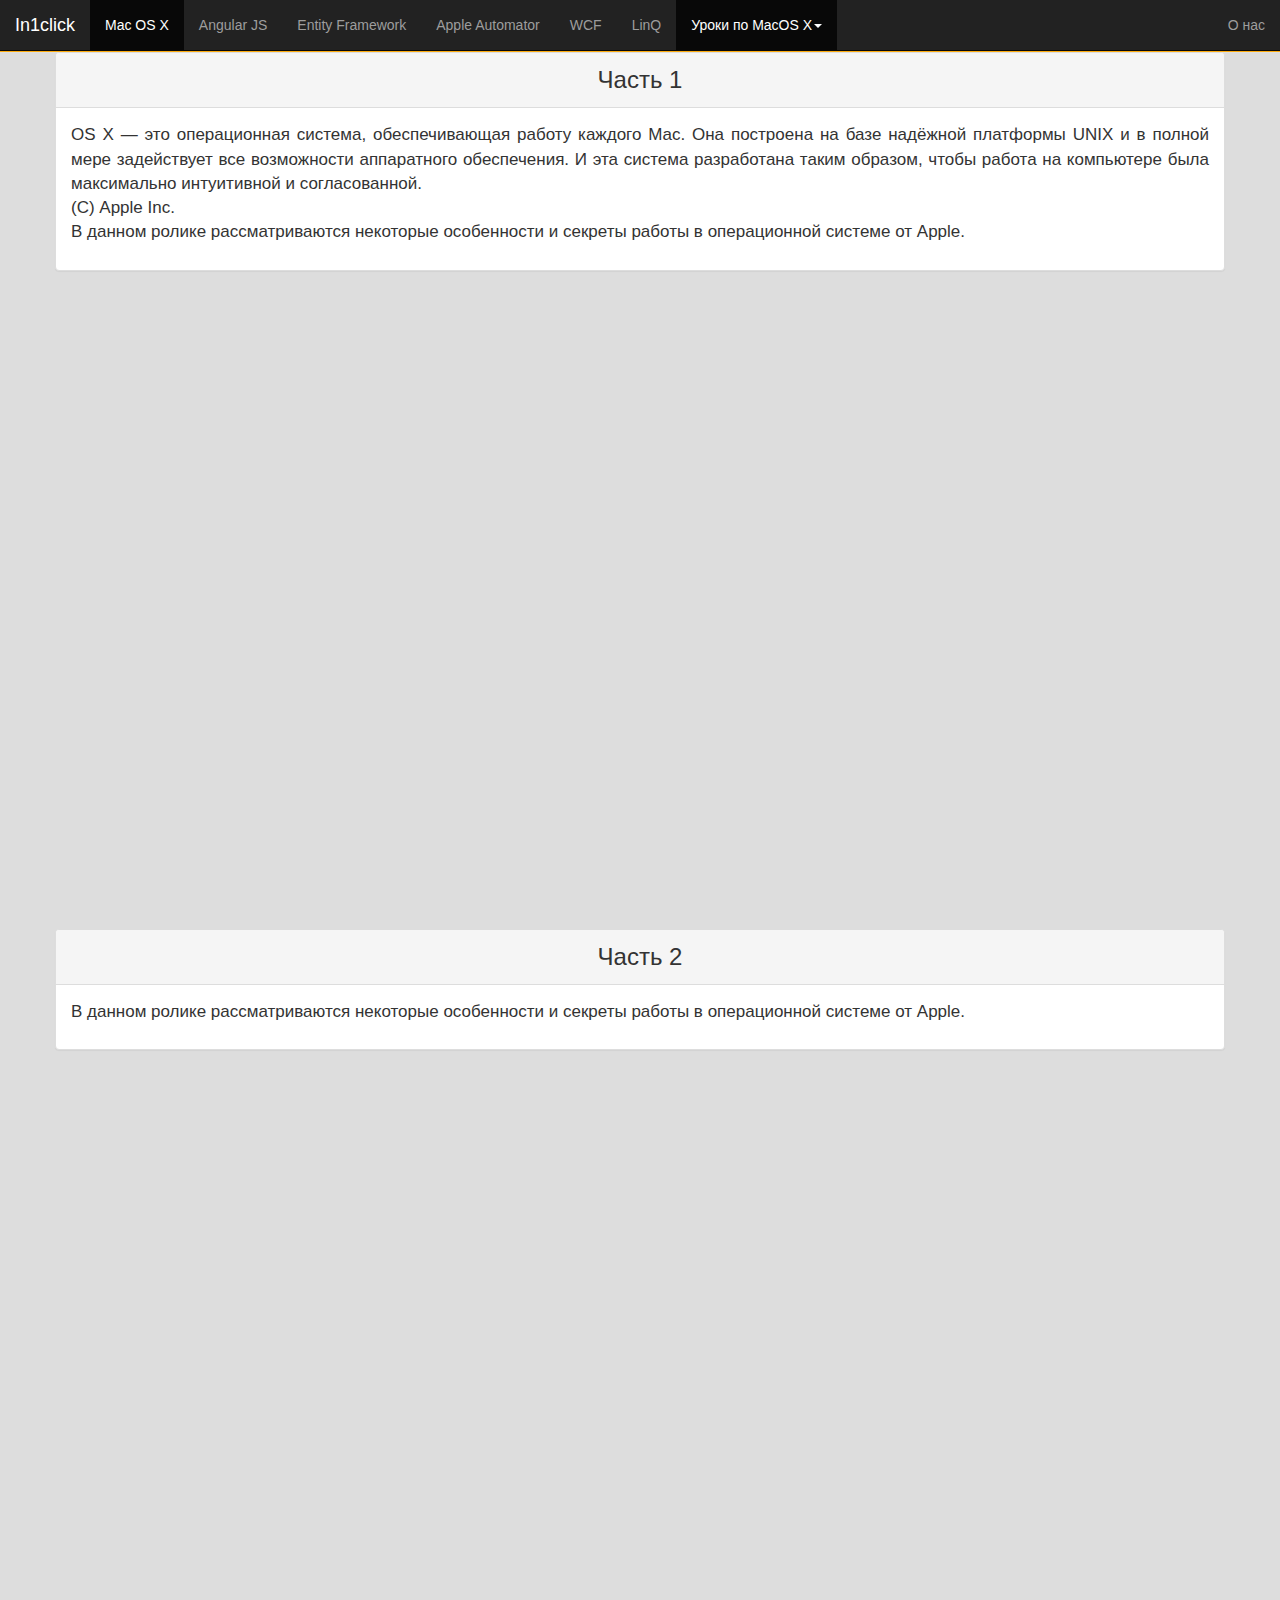
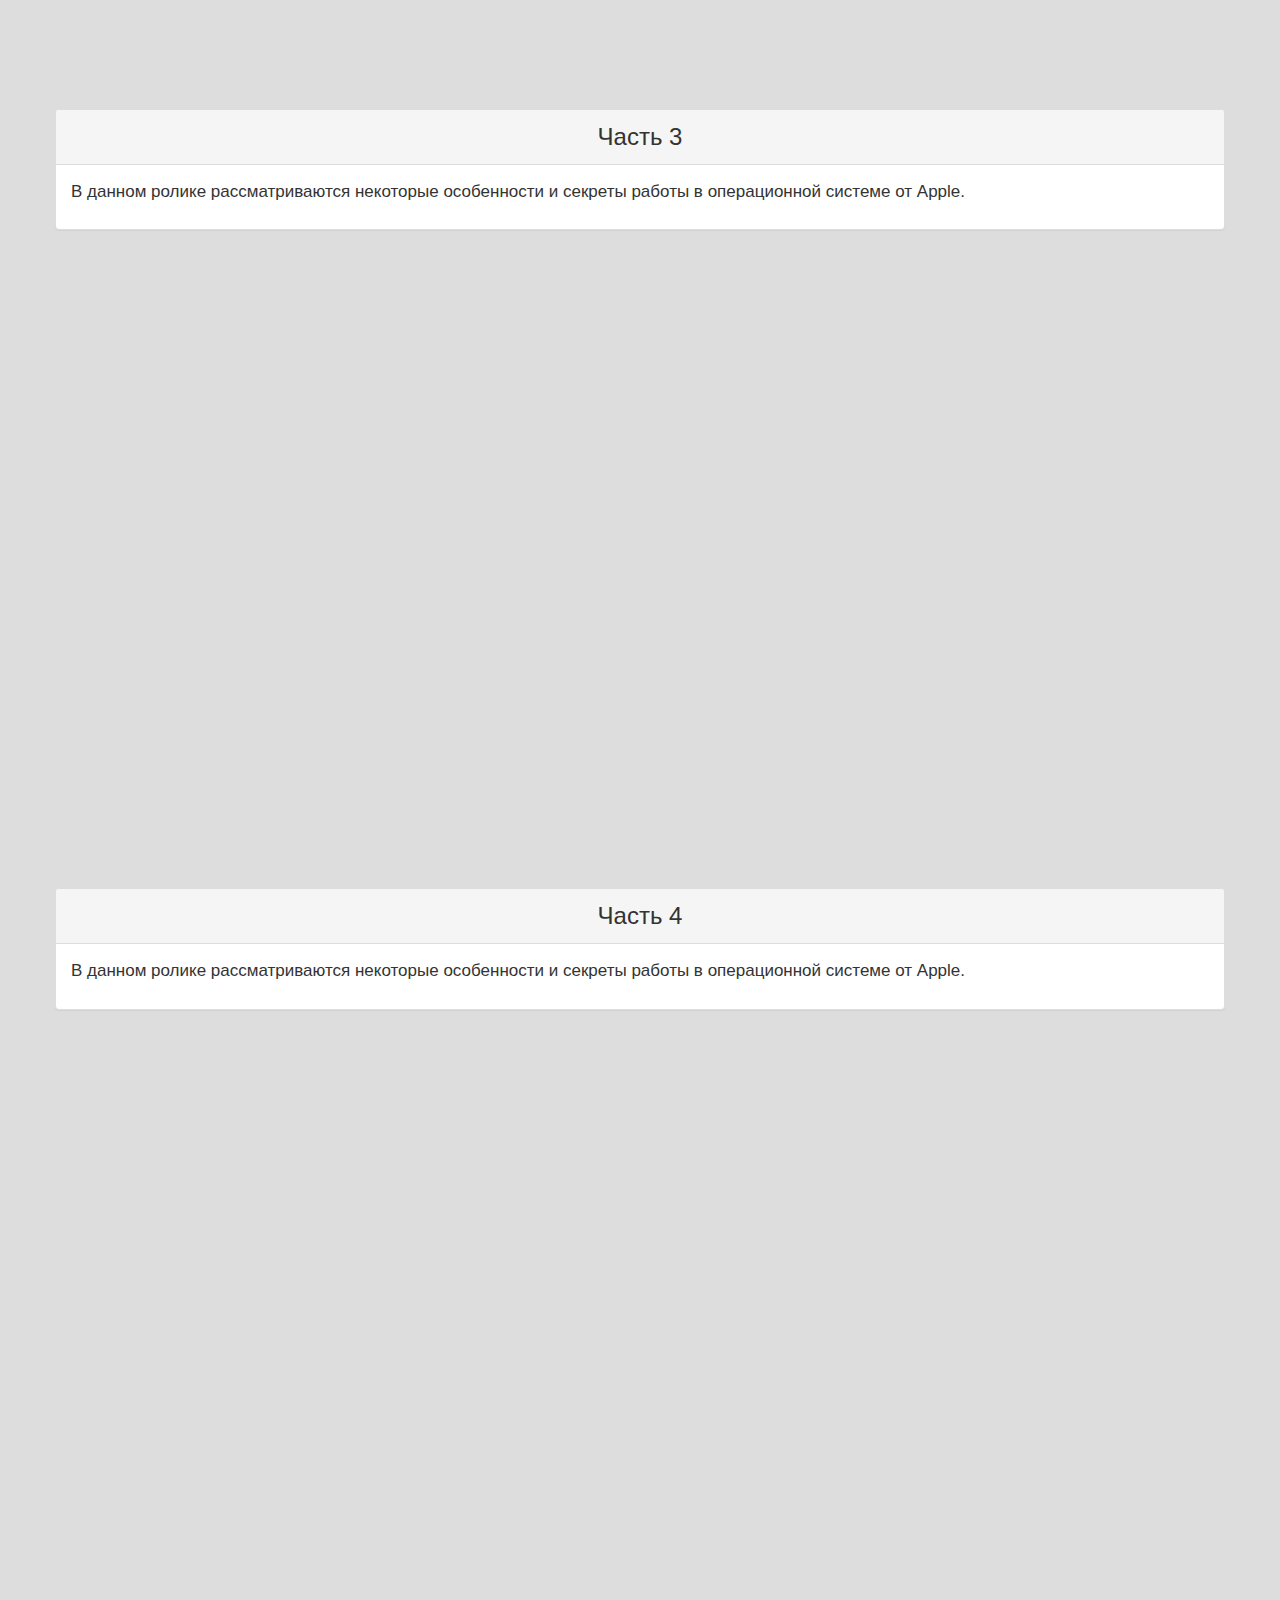
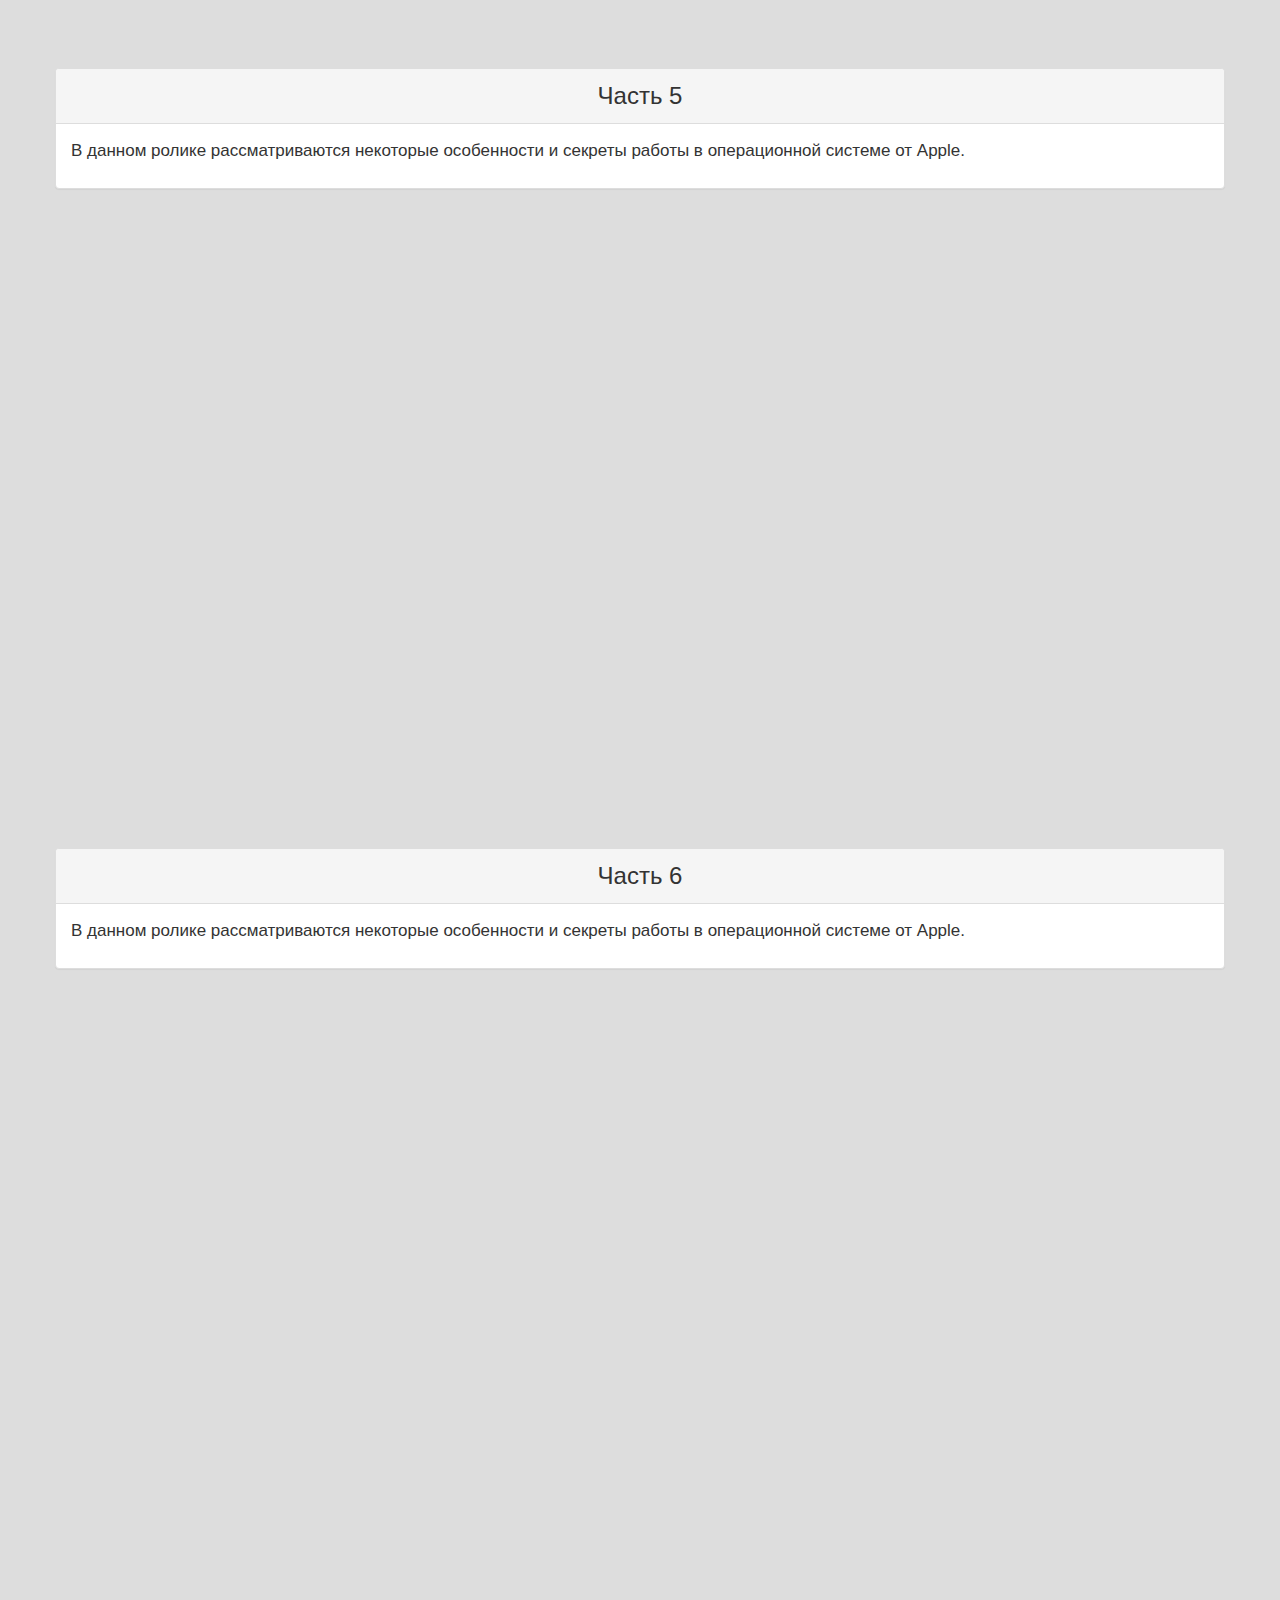
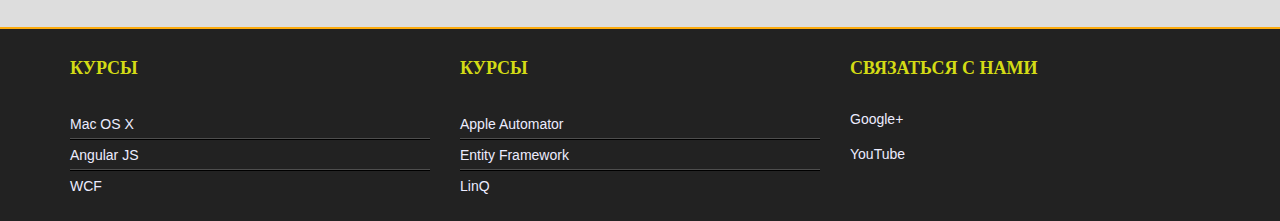
<file: MacOSX.html>
<!DOCTYPE html>
<html lang="en">
  <head>
    <meta charset="utf-8">
    <meta http-equiv="X-UA-Compatible" content="IE=edge">
    <meta name="viewport" content="width=device-width, initial-scale=1">
    <!-- Выше 3 Мета-теги ** должны прийти в первую очередь в голове; любой другой руководитель контент *после* эти теги -->  
    <title>In1click</title>

    <!-- Bootstrap --> 
    <link rel="stylesheet" type="text/css" href="style.css">
    <link href="css/bootstrap.min.css" rel="stylesheet">
    <link rel="shortcut icon" href="img/favicon.ico">
    
    <!-- HTML5 Shim and Respond.js for IE8 support of HTML5 elements and media queries -->  
    <!-- Предупреждение: Respond.js не работает при просмотре страницы через файл:// -->  
    <!--[if lt IE 9]>
 <script src="https://oss.maxcdn.com/html5shiv/3.7.3/html5shiv.min.js"></script >
 <script src="https://oss.maxcdn.com/respond/1.4.2/respond.min.js"></script>
 <![endif]-->  
  </head>
  <body>
<div class="page-wrapper">  
<nav class="navbar navbar-default navbar-fixed-top navbar-inverse">
  <div class="container-fluid">
    <!-- Brand и toggle сгруппированы для лучшего отображения на мобильных дисплеях -->  
    <div class="navbar-header">
      <button type="button" class="navbar-toggle collapsed" data-toggle="collapse" data-target="#bs-example-navbar-collapse-1" aria-expanded="false">
        <span class="sr-only">Меню</span>
        <span class="icon-bar"></span>
        <span class="icon-bar"></span>
        <span class="icon-bar"></span>
      </button>
      <a class="navbar-brand" href="index.html">In1click</a>
    </div>
    <!-- Соберите навигационные ссылки, формы, и другой контент для переключения -->  
    <div class="collapse navbar-collapse" id="bs-example-navbar-collapse-1">
      <ul class="nav navbar-nav">
        <li class="active"><a href="MacOSX.html">Mac OS X<span class="sr-only">(current)</span></a></li>
        <li><a href="Angular.html">Angular JS</a></li>
        <li><a href="EntityFramework.html">Entity Framework</a></li>
        <li><a href="AppleAutomator.html">Apple Automator</a></li>
        <li><a href="WCF.html">WCF</a></li>
        <li><a href="LinQ.html">LinQ</a></li>        
      <li class="dropdown active">
          <a href="#" class="dropdown-toggle" data-toggle="dropdown" role="button" aria-haspopup="true" aria-expanded="false">Уроки по MacOS X<span class="caret"></span></a>
          <ul class="dropdown-menu">
            <li><a href="#Y1">Часть 1</a></li>
            <li><a href="#Y2">Часть 2</a></li>
            <li><a href="#Y3">Часть 3</a></li>
            <li><a href="#Y4">Часть 4</a></li>
            <li><a href="#Y5">Часть 5</a></li>
            <li><a href="#Y6">Часть 6</a></li>
          </ul>
        </li>       
      </ul>
      
      <!--<form class="navbar-form navbar-left">
        <div class="form-group">
          <input type="text" class="form-control" placeholder="Поиск">
        </div>
        <button type="submit" class="btn btn-default">Найти</button>
      </form>-->
      <ul class="nav navbar-nav navbar-right">
        <!--<li><a href="#">Карта сайта</a></li>-->
        <li><a href="Contacts.html">О нас</a></li>
        </ul>
    </div><!-- /.navbar-collapse -->  
  </div><!-- /.container-fluid -->  
</nav>

                                    <!--Контент-->

<div class="aside">
    <div class="container">
      <div class="row">
        <div class="content-page">

          <!--блок контента-->

          <div class="panel panel-default">
            <div class="panel-heading"><a name="Y1"></a> <center>Часть 1</center></div>
              <div class="panel-body">
                <p>OS X — это операционная система, обеспечивающая работу каждого Mac. Она построена на базе надёжной платформы UNIX и в полной мере задействует все возможности аппаратного обеспечения. И эта система разработана таким образом, чтобы работа на компьютере была максимально интуитивной и согласованной.<br>(C) Apple Inc.<br>В данном ролике рассматриваются некоторые особенности и секреты работы в операционной системе от Apple.
                </p>
              </div>
          </div>
          <div class="embed-responsive embed-responsive-16by9">
            <iframe src="https://www.youtube.com/embed/z2BXKq_Pf7U?list=PL-ss7IpVOiB5iqMjtNhJQQ-rIwZSXDo-L" allowfullscreen></iframe>
          </div>
                                    <!--2 block-->

          <div class="panel panel-default">
            <div class="panel-heading"><a name="Y2"></a> <center>Часть 2</center></div>
              <div class="panel-body">
                <p>В данном ролике рассматриваются некоторые особенности и секреты работы в операционной системе от Apple.
                </p>
              </div>
          </div>
          <div class="embed-responsive embed-responsive-16by9">
            <iframe src="https://www.youtube.com/embed/bPJfRKkJCHM?list=PL-ss7IpVOiB5iqMjtNhJQQ-rIwZSXDo-L" allowfullscreen></iframe>
          </div>

                                  <!--3 block-->

          <div class="panel panel-default">
            <div class="panel-heading"><a name="Y3"></a> <center>Часть 3</center></div>
              <div class="panel-body">
                <p>В данном ролике рассматриваются некоторые особенности и секреты работы в операционной системе от Apple.
                </p>
              </div>
          </div>
          <div class="embed-responsive embed-responsive-16by9">
            <iframe src="https://www.youtube.com/embed/A0qzKuDIC-E?list=PL-ss7IpVOiB5iqMjtNhJQQ-rIwZSXDo-L" allowfullscreen></iframe>
          </div>

                                  <!--4 block-->

          <div class="panel panel-default">
            <div class="panel-heading"><a name="Y4"></a> <center>Часть 4</center></div>
              <div class="panel-body">
                <p>В данном ролике рассматриваются некоторые особенности и секреты работы в операционной системе от Apple.
                </p>
              </div>
          </div>
          <div class="embed-responsive embed-responsive-16by9">
            <iframe src="https://www.youtube.com/embed/HPW8OoCG2Fw?list=PL-ss7IpVOiB5iqMjtNhJQQ-rIwZSXDo-L" allowfullscreen></iframe>
          </div>

                                  <!--5 block-->

          <div class="panel panel-default">
            <div class="panel-heading"><a name="Y5"></a> <center>Часть 5</center></div>
              <div class="panel-body">
                <p>В данном ролике рассматриваются некоторые особенности и секреты работы в операционной системе от Apple.
                </p>
              </div>
          </div>
          <div class="embed-responsive embed-responsive-16by9">
            <iframe src="https://www.youtube.com/embed/s2tGi21-Z1E?list=PL-ss7IpVOiB5iqMjtNhJQQ-rIwZSXDo-L" allowfullscreen></iframe>
          </div>

                                  <!--6 block-->

          <div class="panel panel-default">
            <div class="panel-heading"><a name="Y6"></a> <center>Часть 6</center></div>
              <div class="panel-body">
                <p>В данном ролике рассматриваются некоторые особенности и секреты работы в операционной системе от Apple.
                </p>
              </div>
          </div>
          <div class="embed-responsive embed-responsive-16by9">
            <iframe src="https://www.youtube.com/embed/sIVSNjkof6w?list=PL-ss7IpVOiB5iqMjtNhJQQ-rIwZSXDo-L" allowfullscreen></iframe>
          </div>


        </div>

      <!--                                
        <aside class="col-xs-6 col-sm-3 col-md-3 col-lg-3 context">
          <div class="row">
            <div class="col-lg-12">

            </div>
          </div>
        </aside>
                                
        <article class="col-xs-6 col-sm-9 col-md-9 col-lg-9">
          <div class="row">
            <div class="col-lg-12">Lorem ipsum dolor sit amet, consectetur adipisicing elit. Officiis sint sit quis eos maiores aliquid unde molestiae odit, recusandae deleniti, harum necessitatibus nobis a error repellat atque </div>
          </div>
        </article>
       -->              
      </div>
    </div>
  <div class="page-buffer"></div>
</div>
</div>

<section class="footer">
    <div class="container">
      <div class="row">
          <div class="col-lg-4  col-md-4 col-sm-4">
              <div class="footer_dv">
                  <h4>Курсы</h4>
                  <ul>
                      <li class="line_rv"><a href="MacOSX.html">Mac OS X</a></li>
               
                        <li><a href="Angular.html">Angular JS</a></li>
                        <li><a href="WCF.html">WCF</a></li>
                        
                        
                    </ul>
                </div>
            </div>

            <div class="col-lg-4  col-md-4 col-sm-4">
              <div class="footer_dv">
                  <h4>Курсы</h4>
                  <ul>
                      <li><a href="AppleAutomator.html">Apple Automator</a></li>
                        <li><a href="EntityFramework.html">Entity Framework</a></li>
                        <li><a href="LinQ.html">LinQ</a></li>
                        
                       
                        
                    </ul>
                </div>
            </div>
            <div class="col-lg-4  col-md-4 col-sm-4">
              <div class="footer_dv">
                  <h4>Связаться с нами</h4>
                  <p><a href="https://plus.google.com/u/0/105254541079033546156">Google+</a></p>
            <p><a href="http://www.youtube.com/user/inoneclick/">YouTube</a><br>

        
                </p></div>
            </div>
        </div>
    </div>
</section>




    <!-- на jQuery (необходим для Bootstrap - х JavaScript плагины) -->  
    <script src="https://ajax.googleapis.com/ajax/libs/jquery/1.12.4/jquery.min.js"></script>
    <!-- Включают все скомпилированные плагины (ниже), или включать отдельные файлы по мере необходимости -->  
    <script src="js/bootstrap.min.js"></script>

  </body>
</html>
</file>
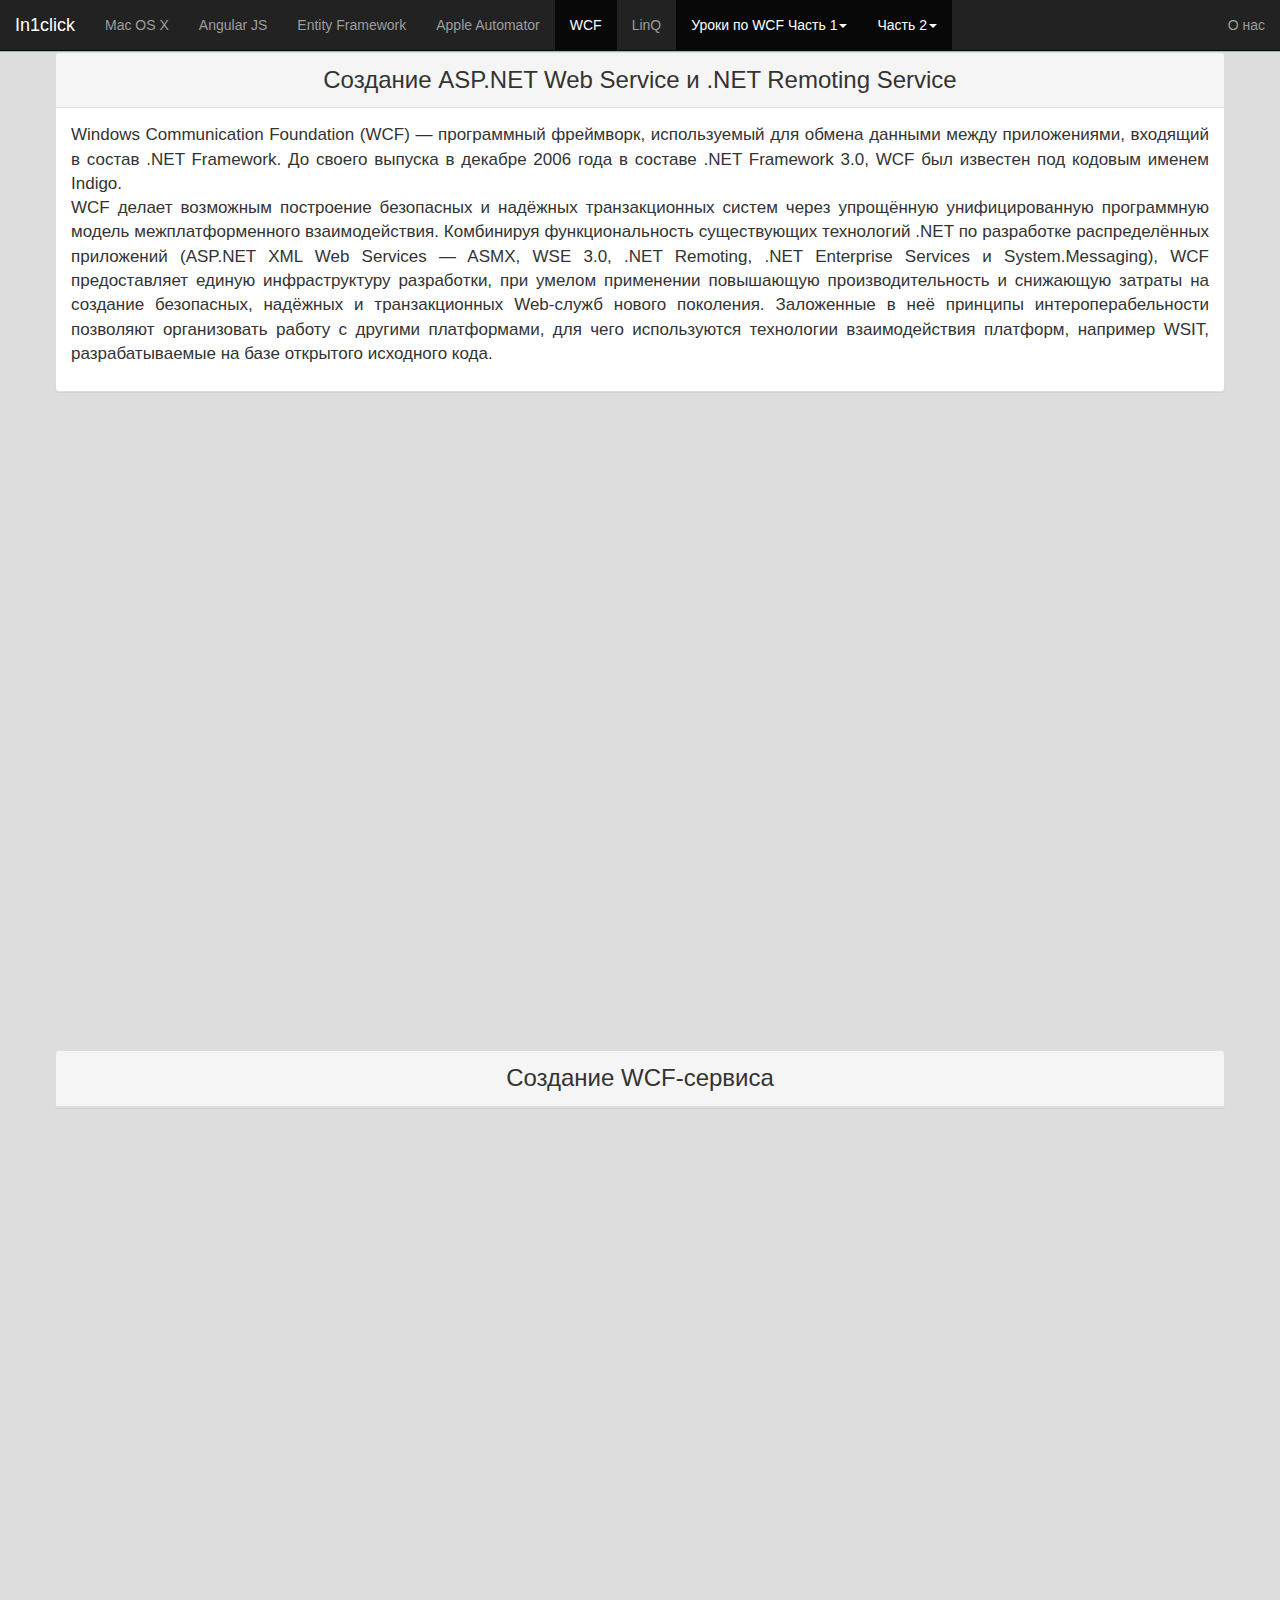
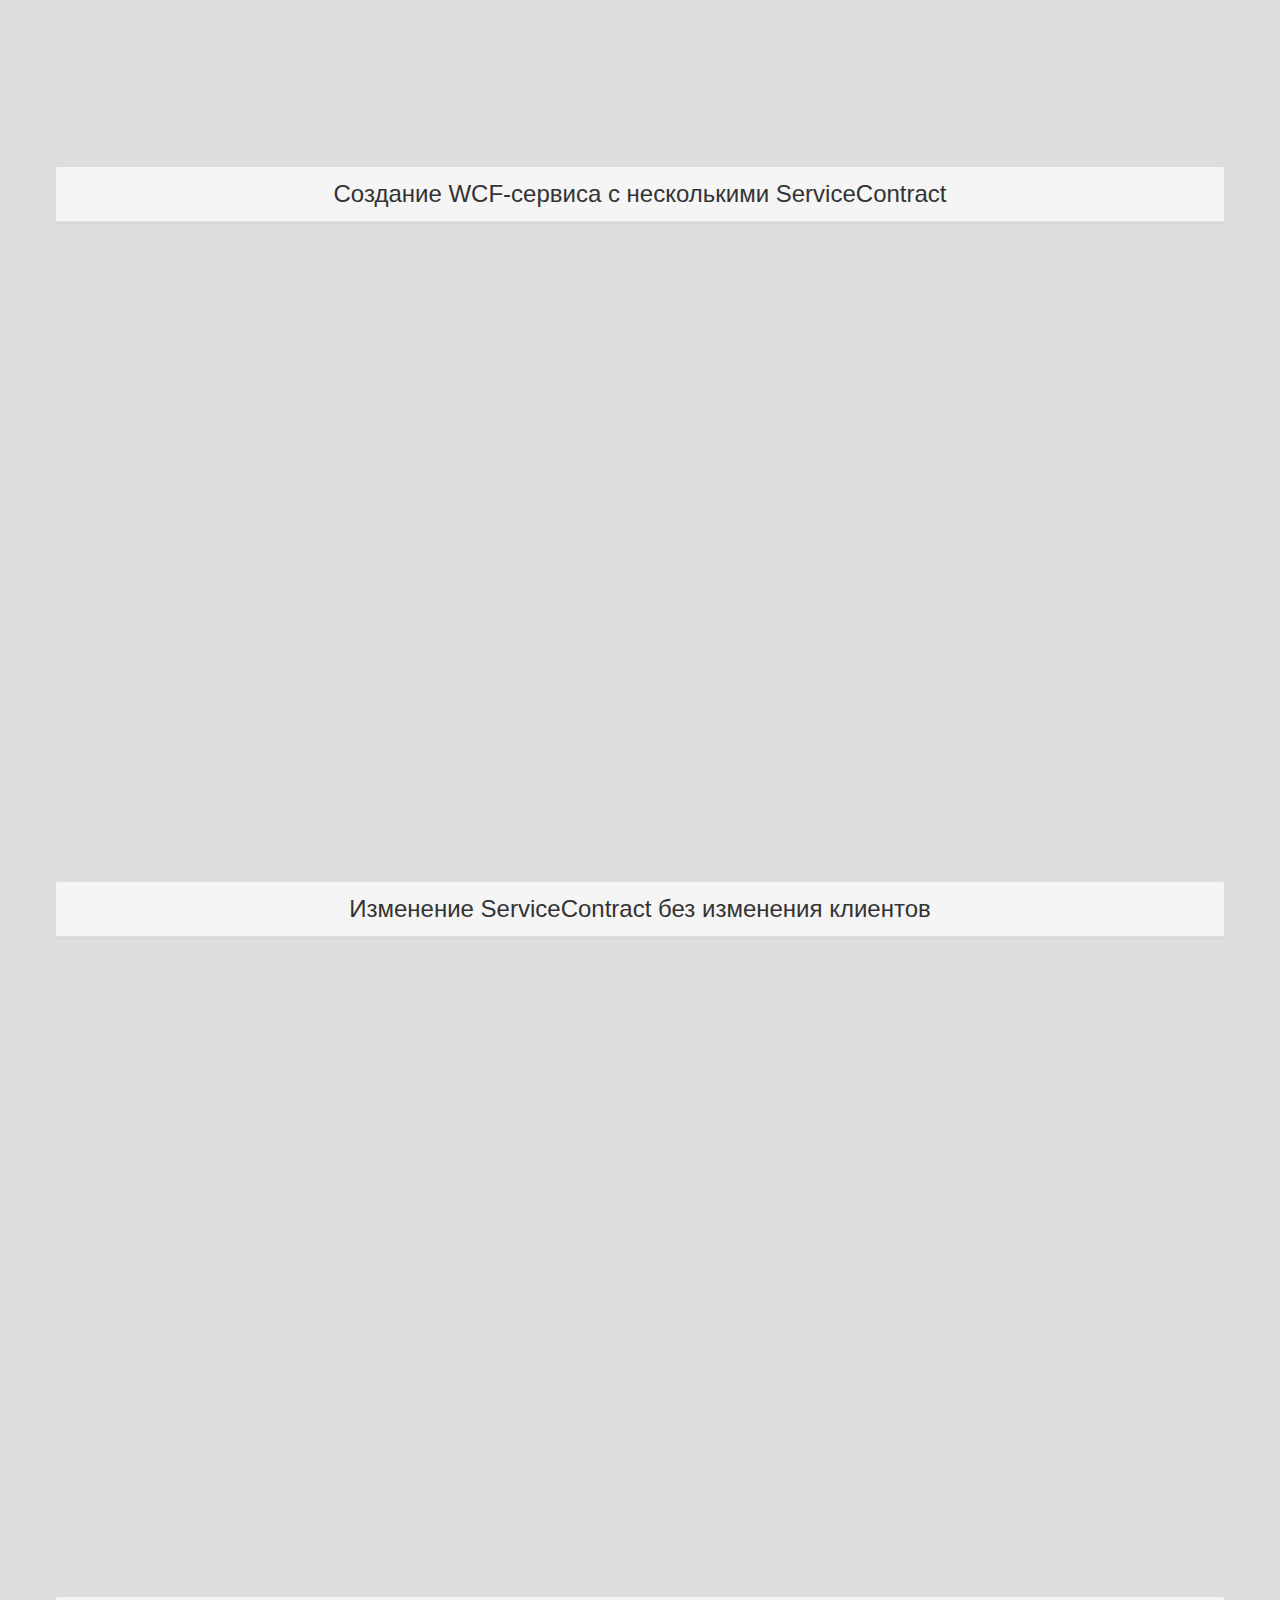
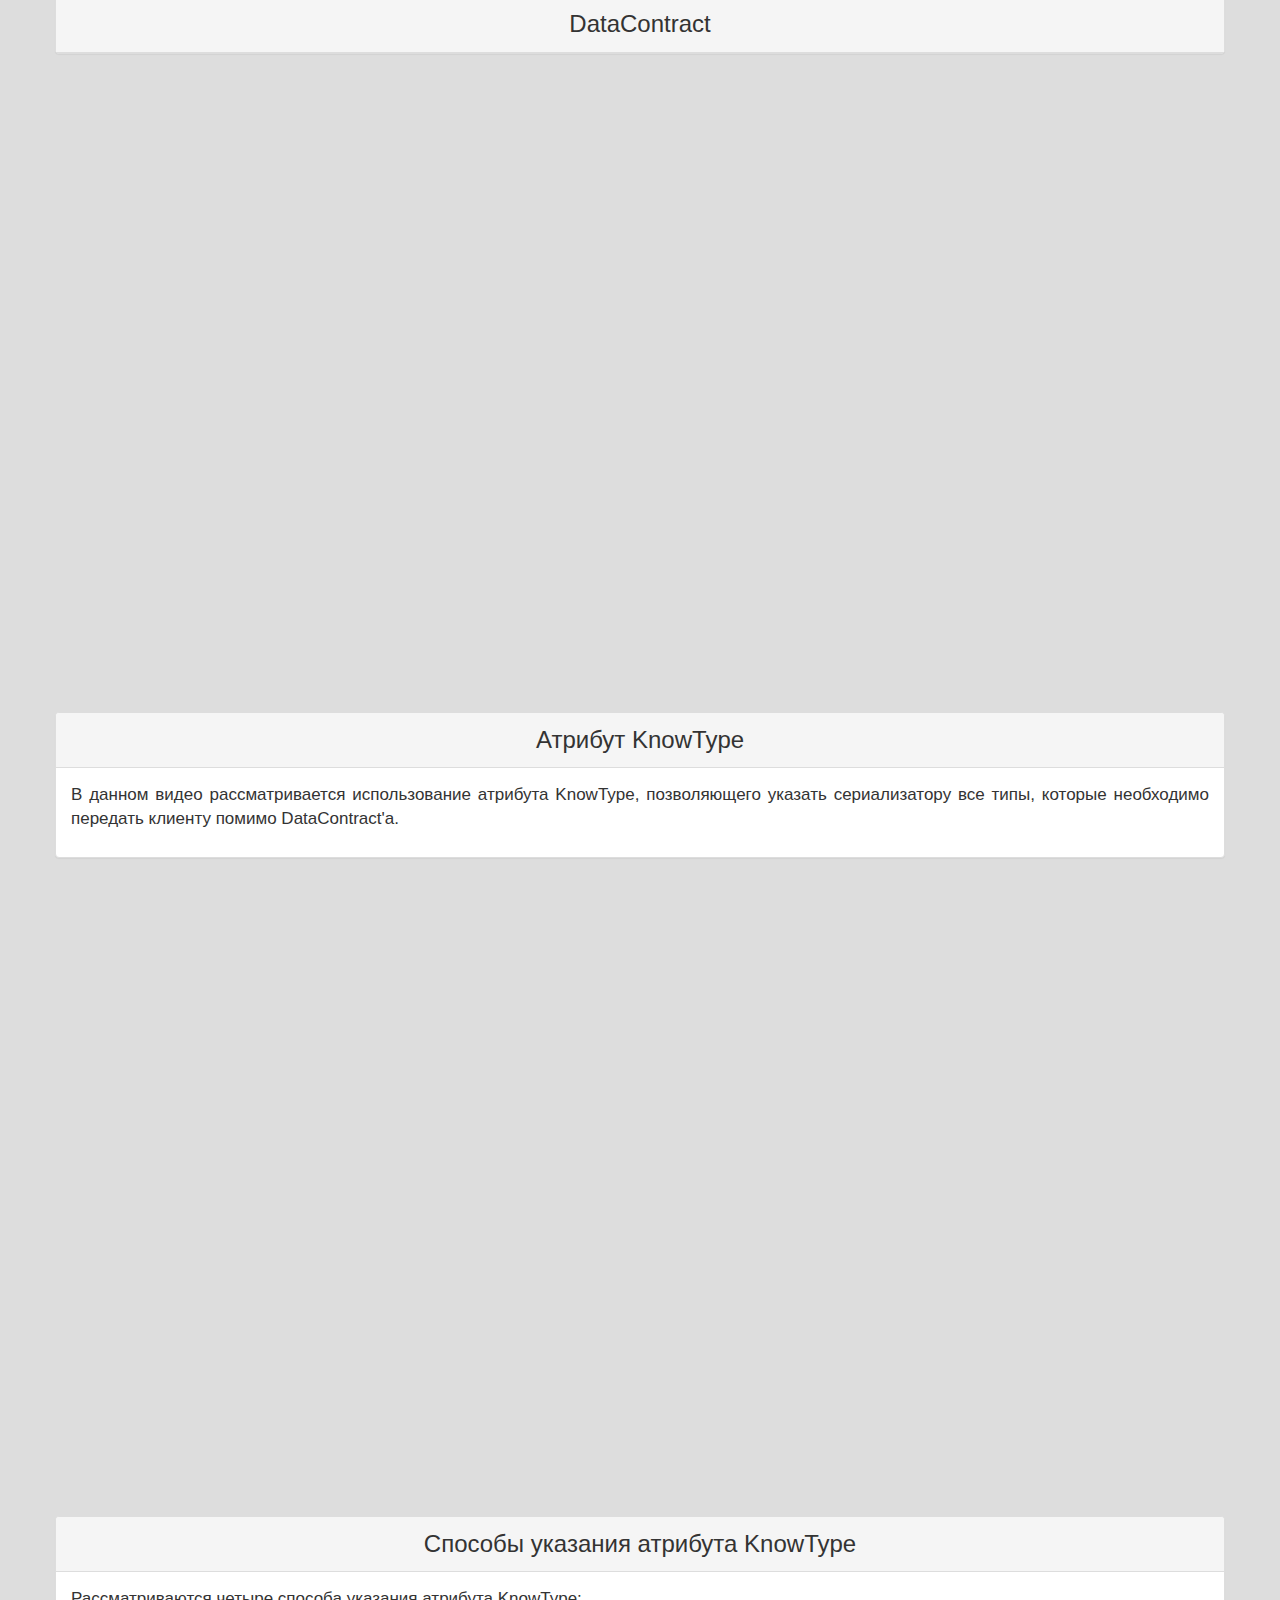
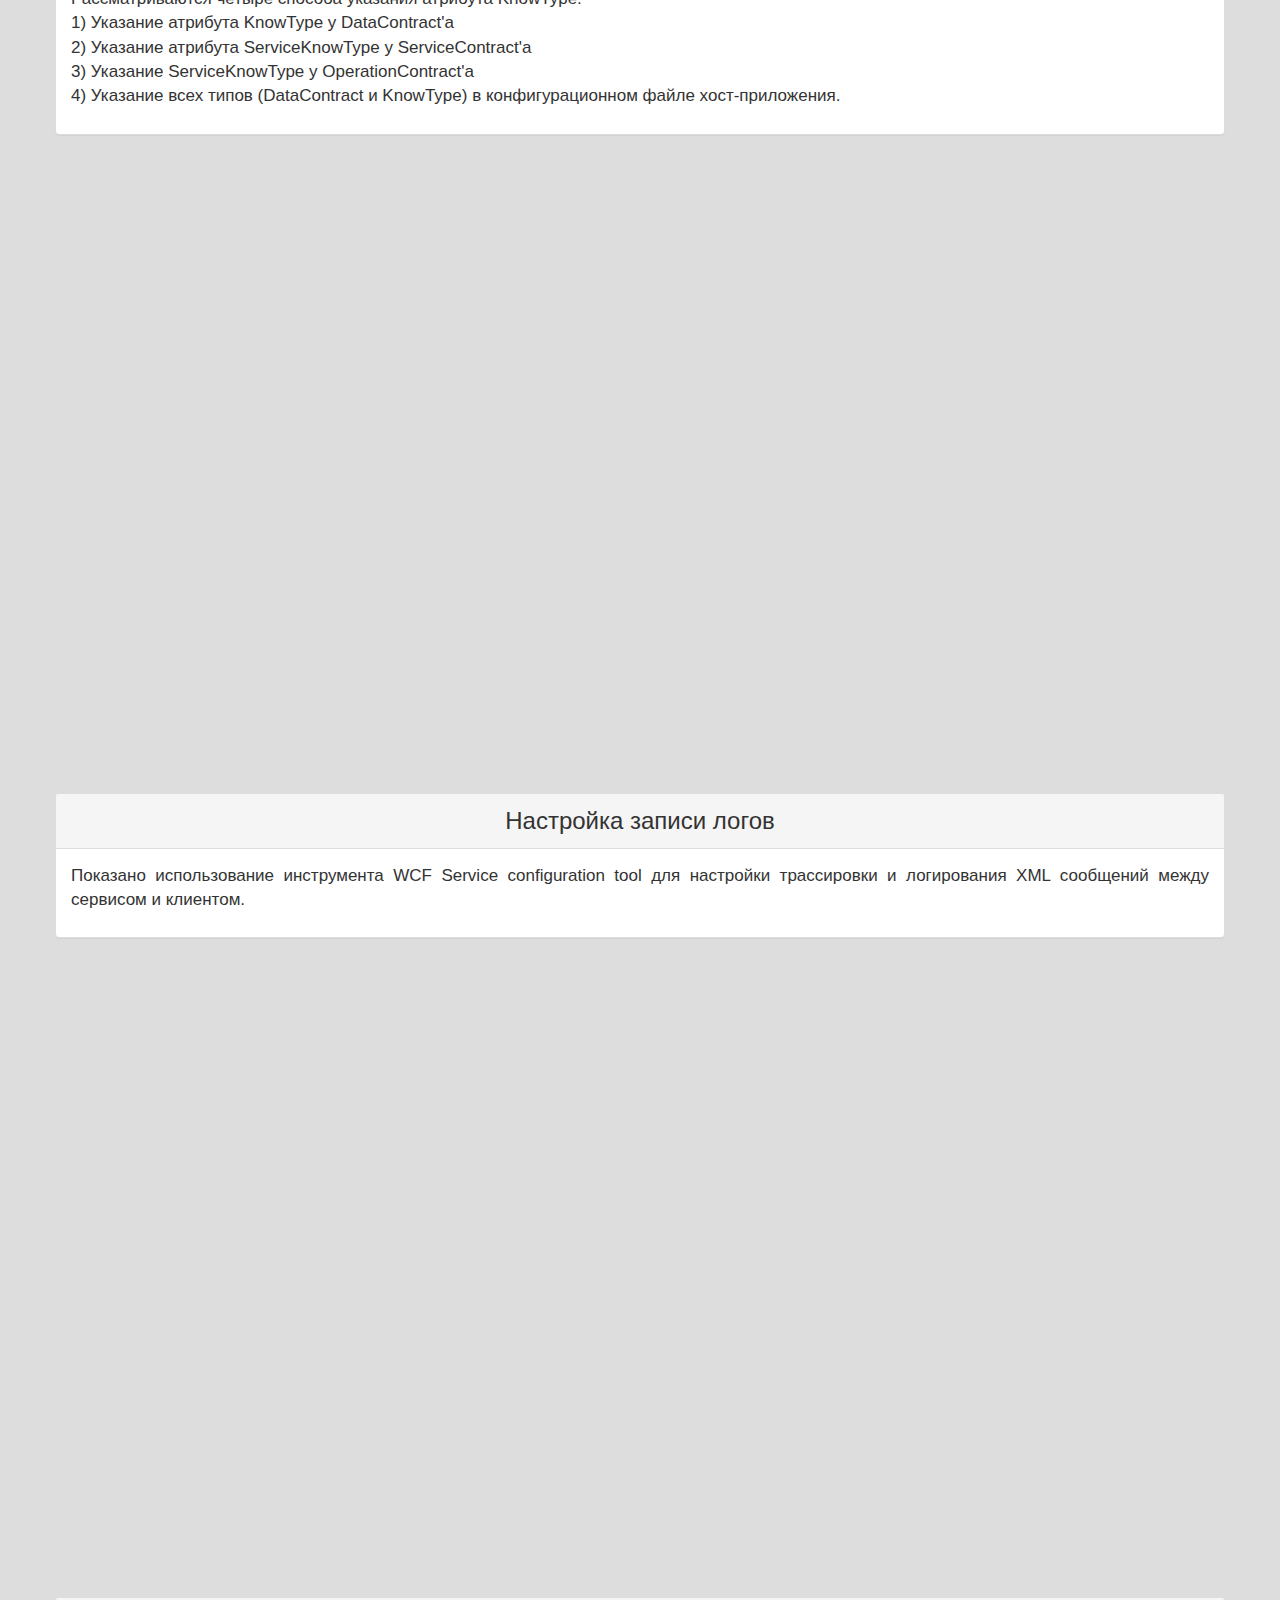
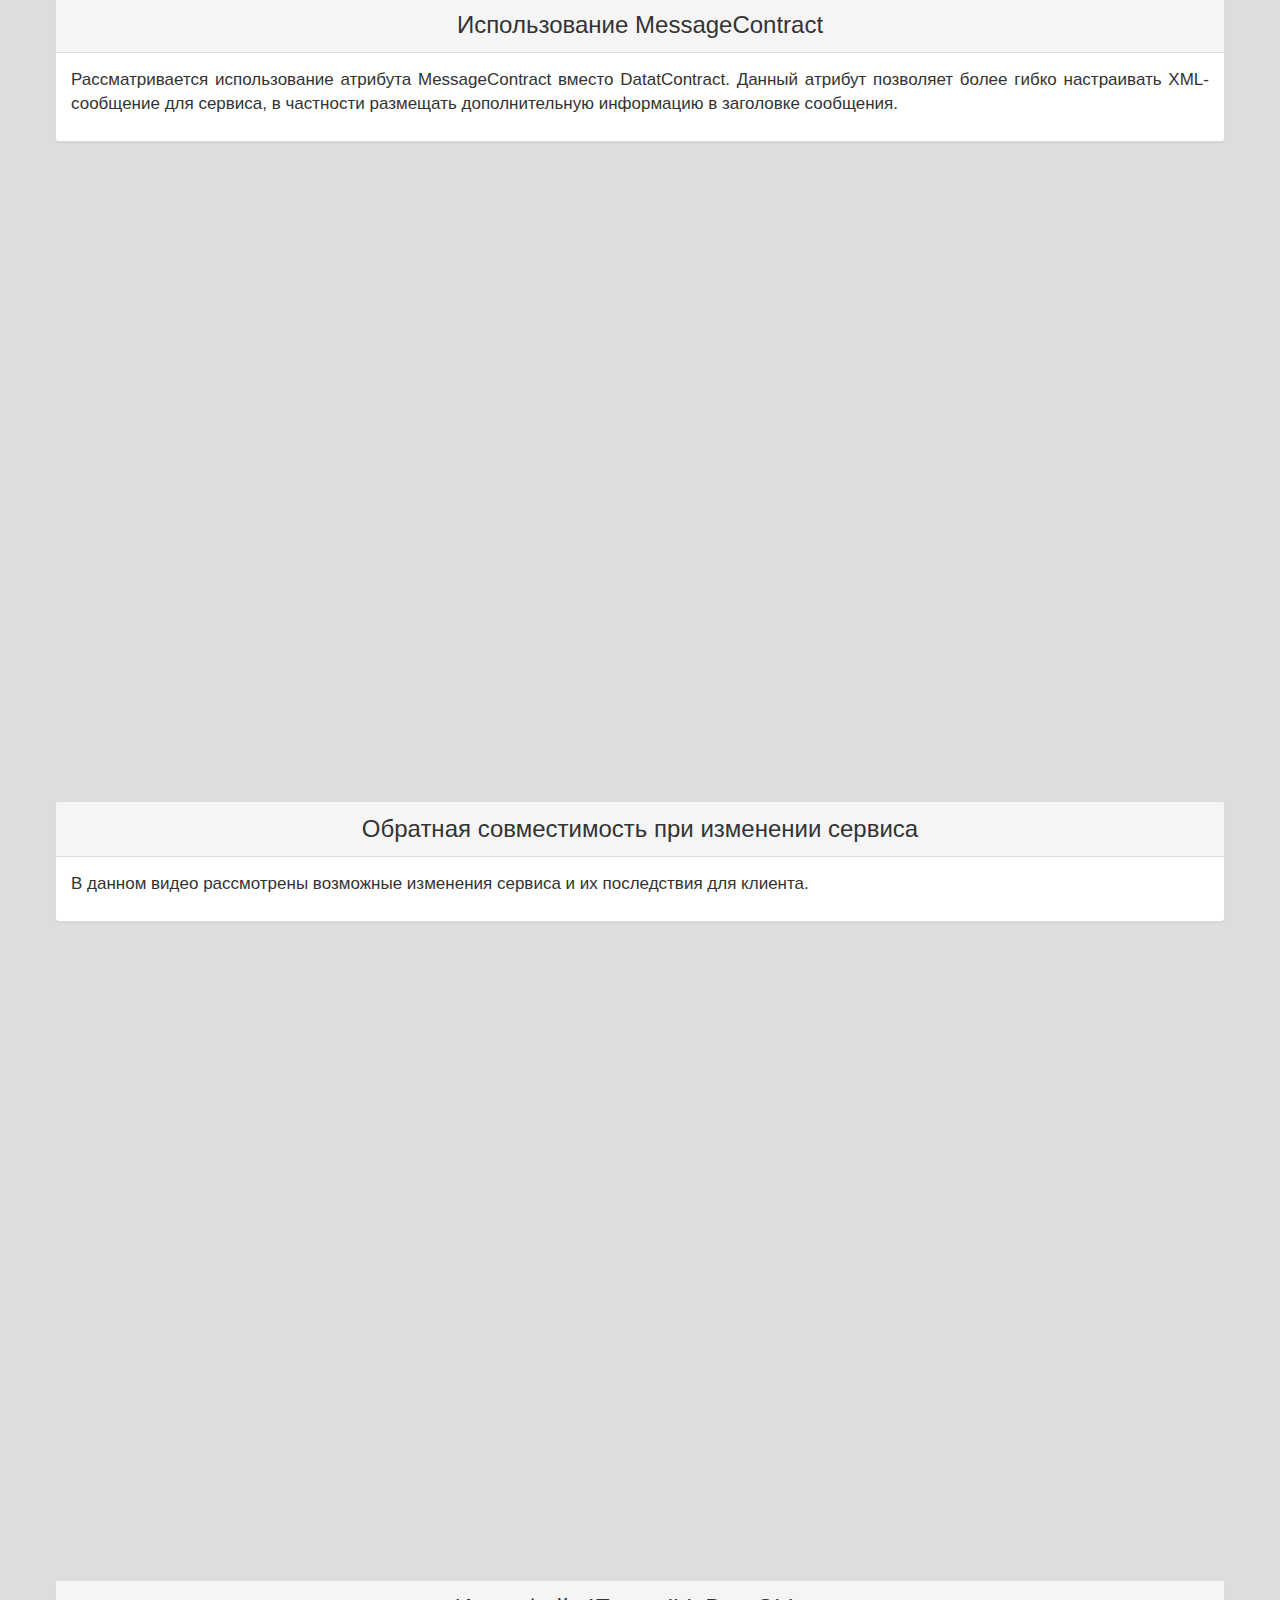
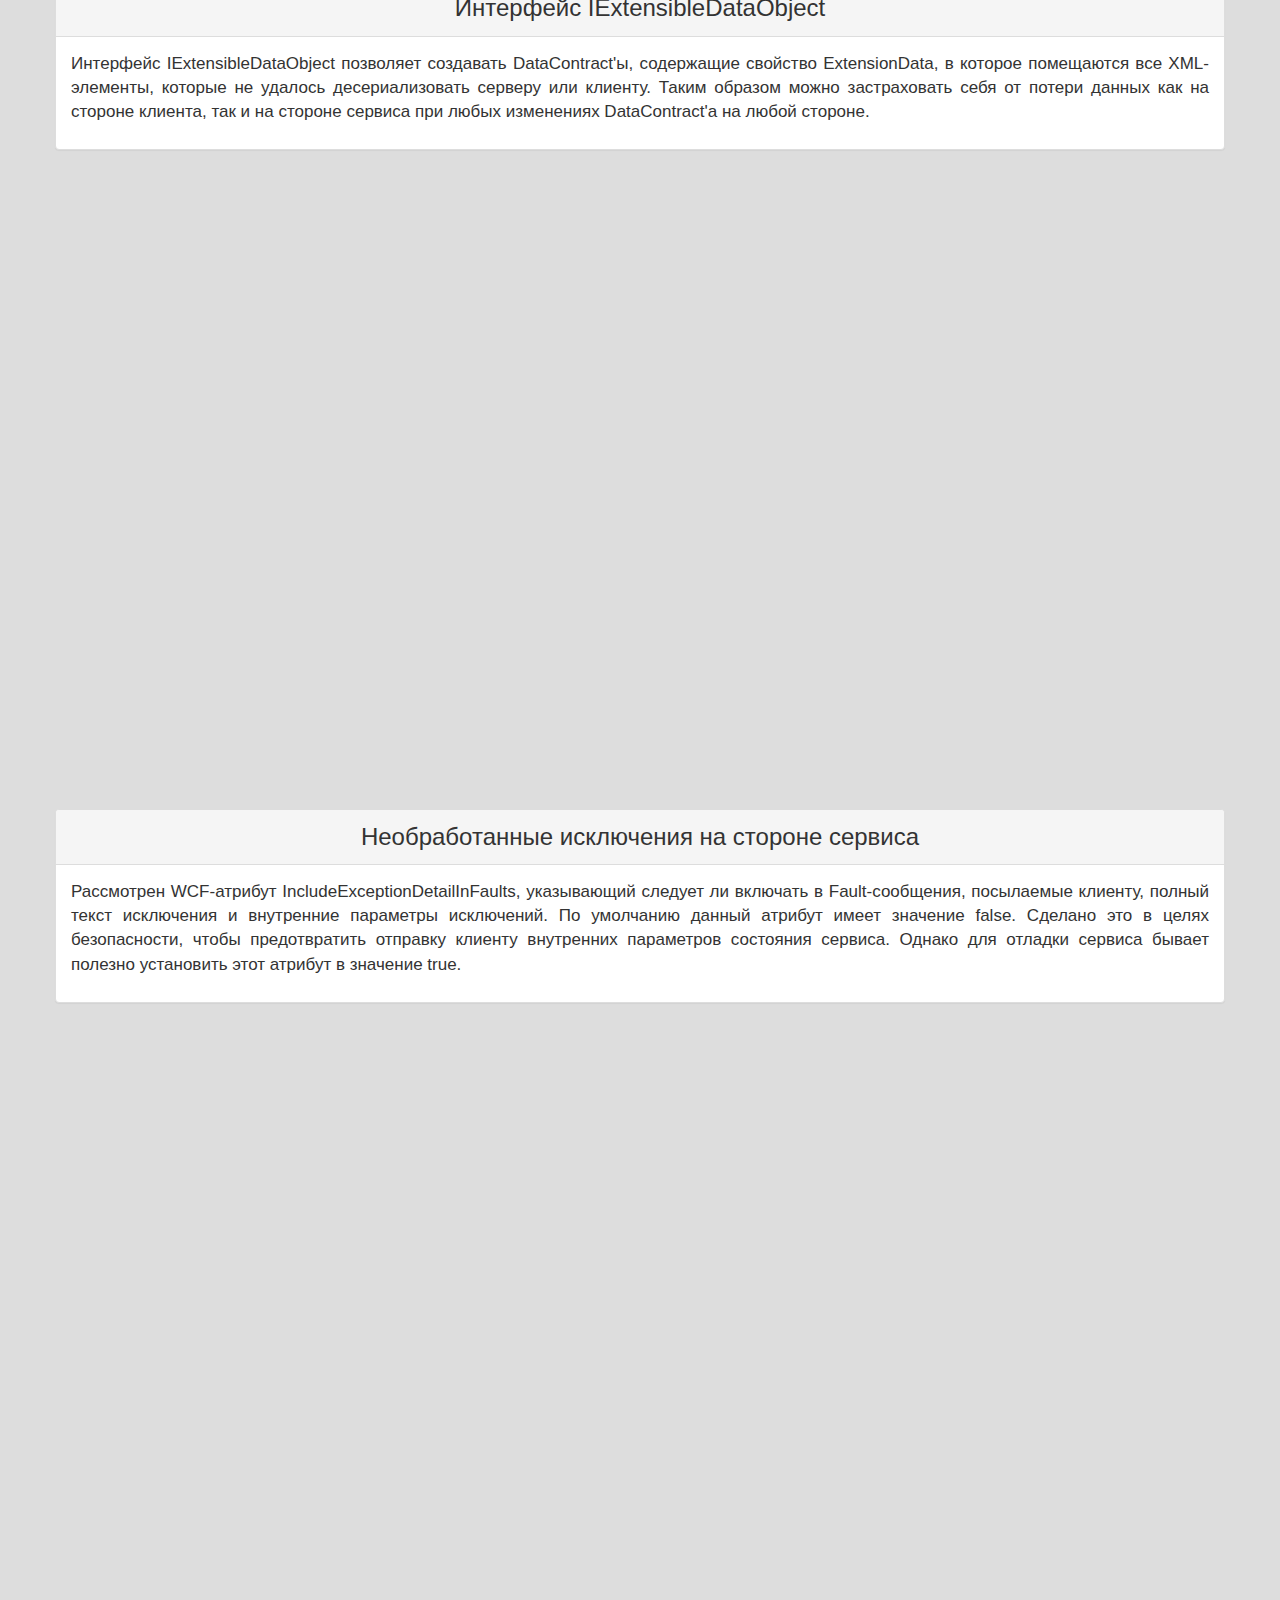
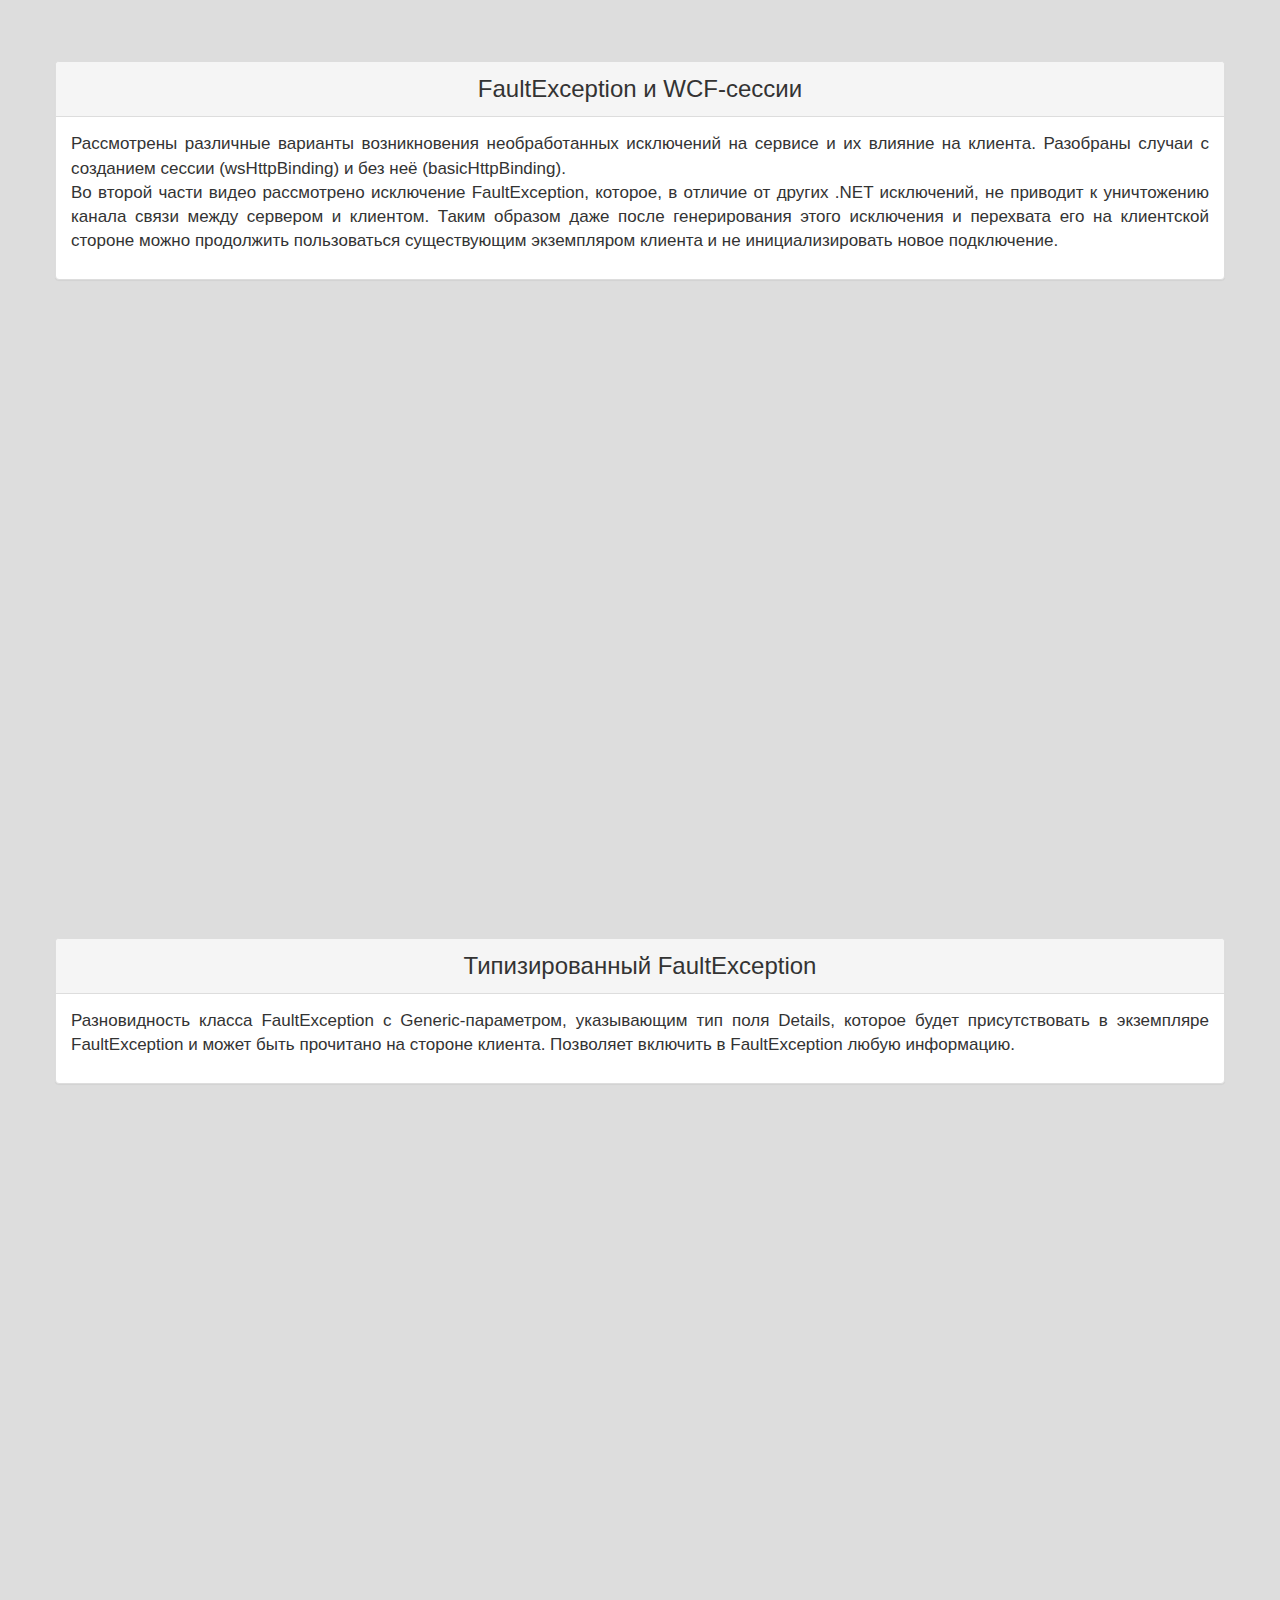
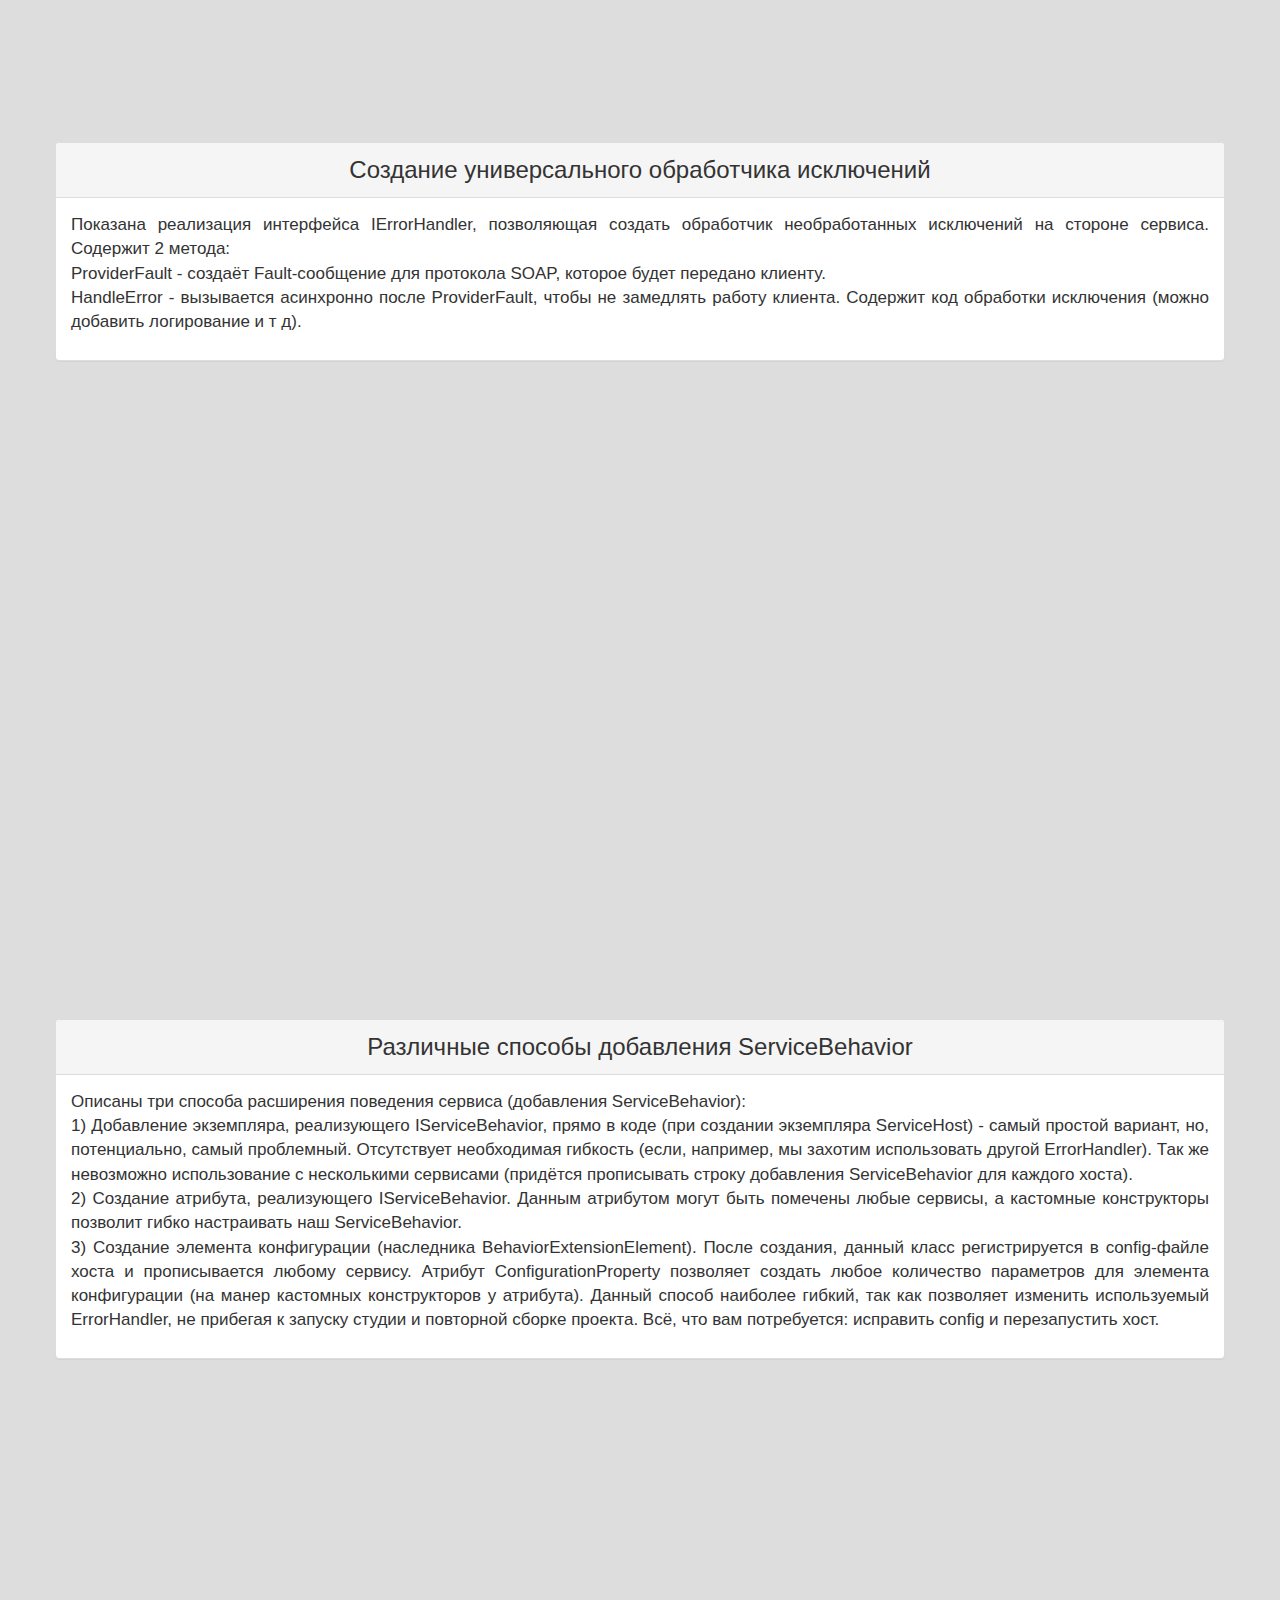
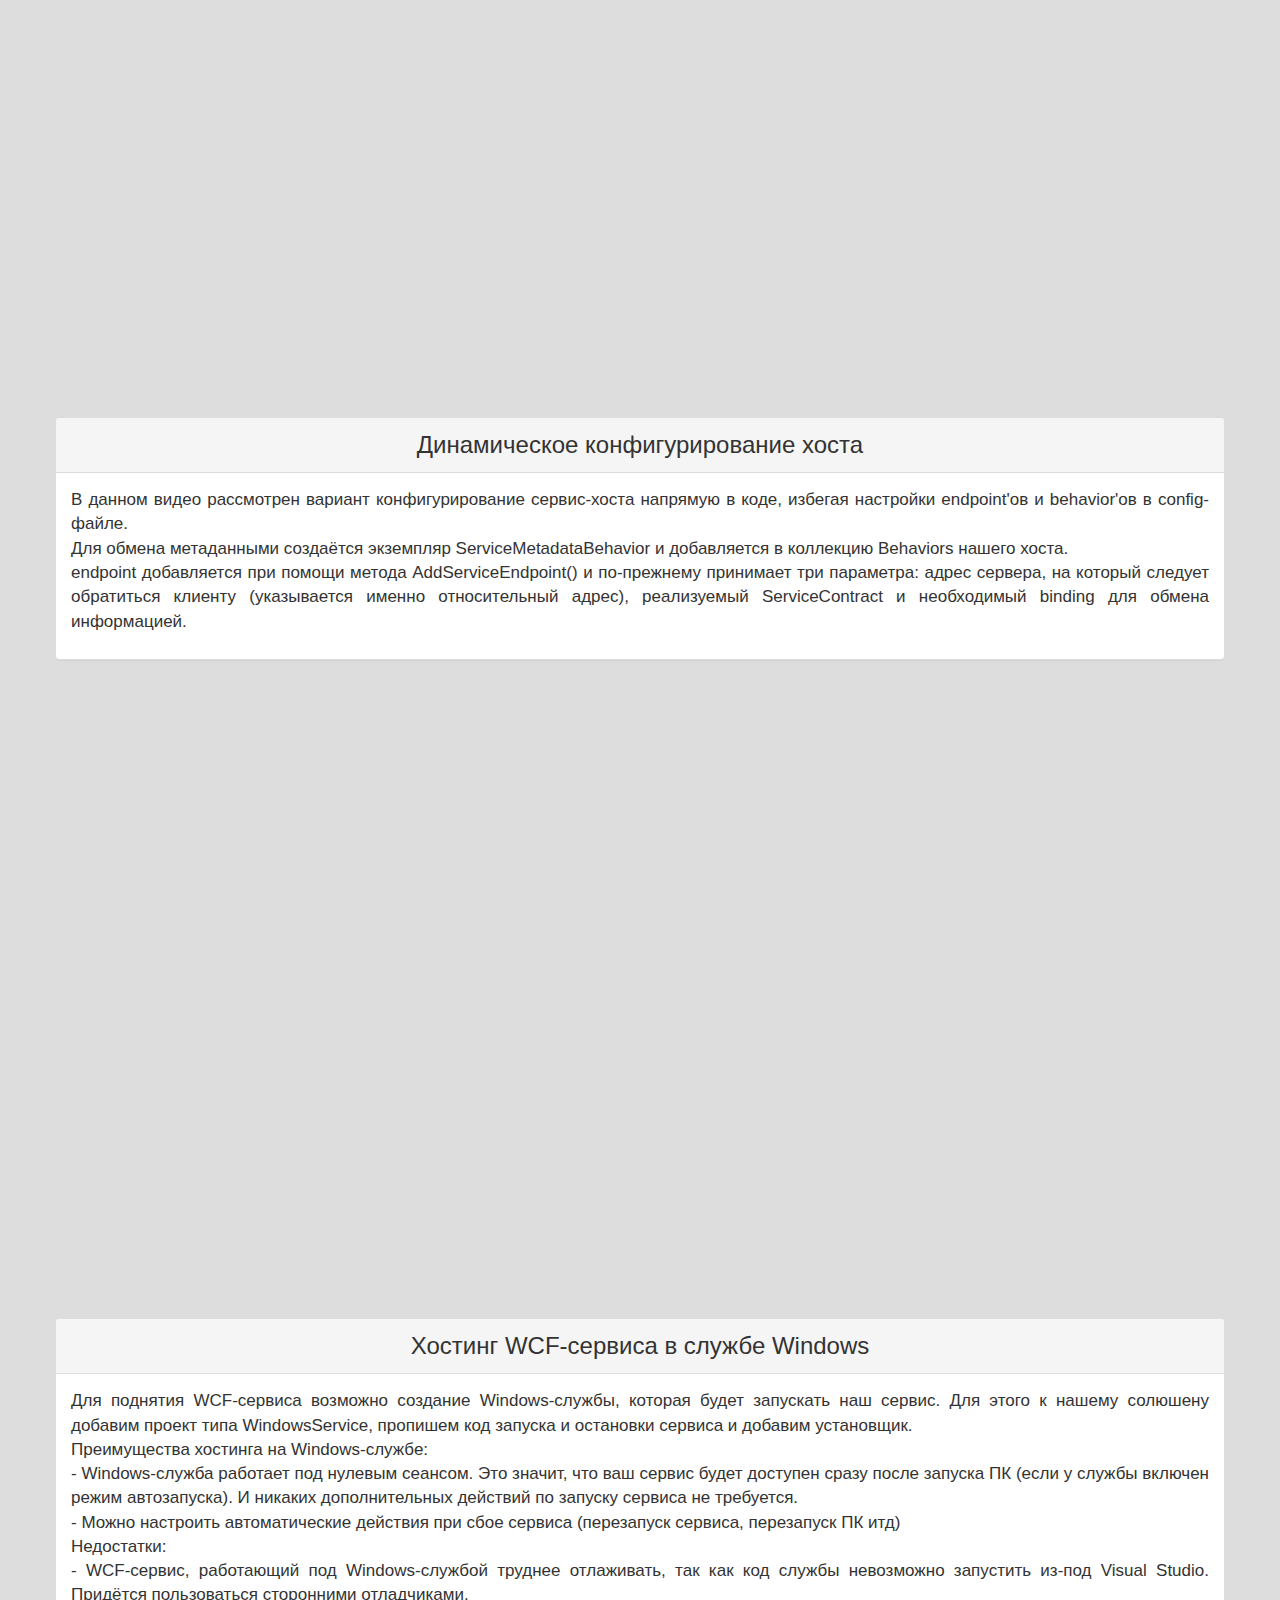
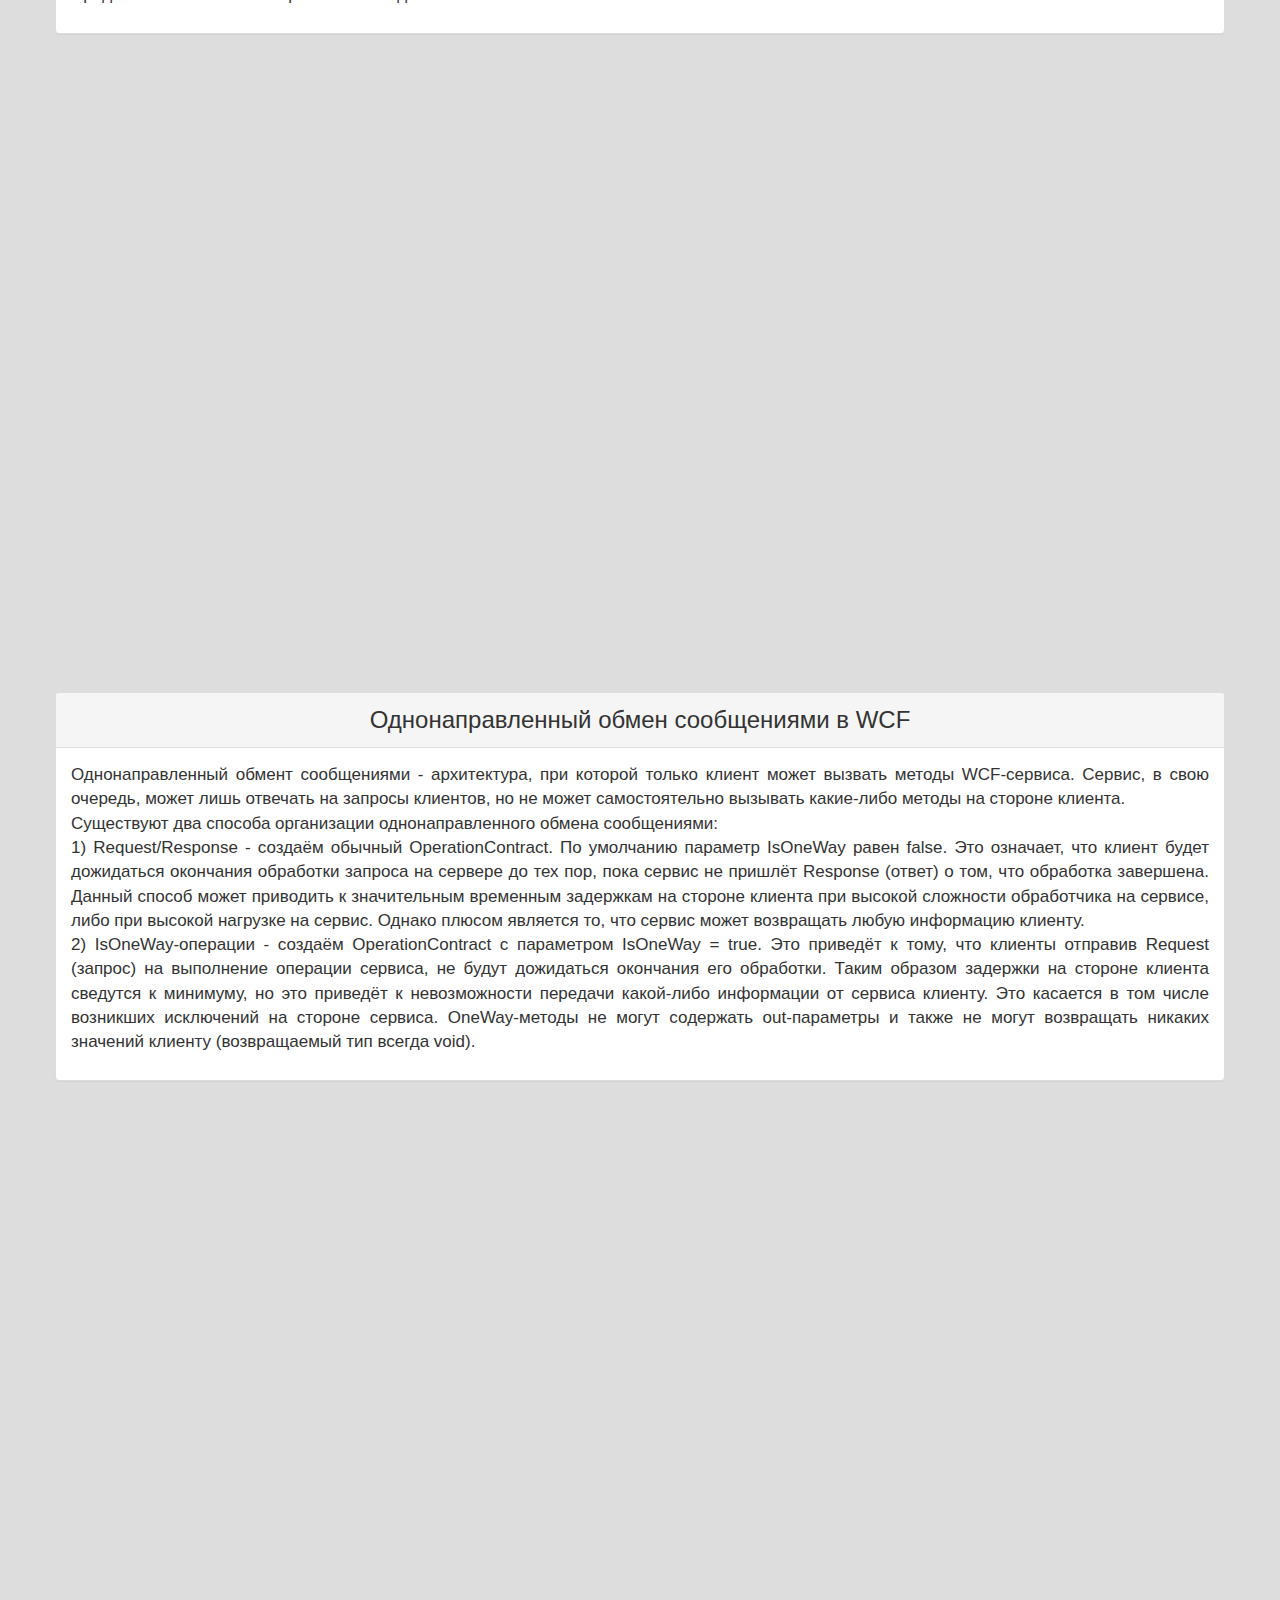
<file: WCF.html>
<!DOCTYPE html>
<html lang="en">
  <head>
    <meta charset="utf-8">
    <meta http-equiv="X-UA-Compatible" content="IE=edge">
    <meta name="viewport" content="width=device-width, initial-scale=1">
    <!-- Выше 3 Мета-теги ** должны прийти в первую очередь в голове; любой другой руководитель контент *после* эти теги -->  
    <title>In1click</title>

    <!-- Bootstrap --> 
    <link rel="stylesheet" type="text/css" href="style.css">
    <link href="css/bootstrap.min.css" rel="stylesheet">
    <link rel="shortcut icon" href="img/favicon.ico">
    
    <!-- HTML5 Shim and Respond.js for IE8 support of HTML5 elements and media queries -->  
    <!-- Предупреждение: Respond.js не работает при просмотре страницы через файл:// -->  
    <!--[if lt IE 9]>
 <script src="https://oss.maxcdn.com/html5shiv/3.7.3/html5shiv.min.js"></script >
 <script src="https://oss.maxcdn.com/respond/1.4.2/respond.min.js"></script>
 <![endif]-->  
  </head>
  <body>
<div class="page-wrapper">  
<nav class="navbar navbar-default navbar-fixed-top navbar-inverse">
  <div class="container-fluid">
    <!-- Brand и toggle сгруппированы для лучшего отображения на мобильных дисплеях -->  
    <div class="navbar-header">
      <button type="button" class="navbar-toggle collapsed" data-toggle="collapse" data-target="#bs-example-navbar-collapse-1" aria-expanded="false">
        <span class="sr-only">Меню</span>
        <span class="icon-bar"></span>
        <span class="icon-bar"></span>
        <span class="icon-bar"></span>
      </button>
      <a class="navbar-brand" href="index.html">In1click</a>
    </div>
    <!-- Соберите навигационные ссылки, формы, и другой контент для переключения -->  
    <div class="collapse navbar-collapse" id="bs-example-navbar-collapse-1">
      <ul class="nav navbar-nav">
        <li><a href="MacOSX.html">Mac OS X<span class="sr-only">(current)</span></a></li>
        <li><a href="Angular.html">Angular JS</a></li>
        <li><a href="EntityFramework.html">Entity Framework</a></li>
        <li><a href="AppleAutomator.html">Apple Automator</a></li>
        <li class="active"><a href="WCF.html">WCF</a></li>
        <li><a href="LinQ.html">LinQ</a></li>        
      <li class="dropdown active">
          <a href="#" class="dropdown-toggle" data-toggle="dropdown" role="button" aria-haspopup="true" aria-expanded="false">Уроки по WCF Часть 1<span class="caret"></span></a>
          <ul class="dropdown-menu">
            <li><a href="#Y1">Создание ASP.NET Web Service и .NET Remoting Service</a></li>
            <li><a href="#Y2">Создание WCF-сервиса</a></li>
            <li><a href="#Y3">Создание WCF-сервиса с несколькими ServiceContract</a></li>            
            <li><a href="#Y4">Изменение ServiceContract без изменения клиентов</a></li>
            <li><a href="#Y5">DataContract</a></li>
            <li role="separator" class="divider"></li>
            <li><a href="#Y6">Атрибут KnowType</a></li>
            <li><a href="#Y7">Способы указания атрибута KnowType</a></li>
            <li><a href="#Y8">Настройка записи логов</a></li>
            <li><a href="#Y9">Использование MessageContract</a></li>
            <li><a href="#Y10">Обратная совместимость при изменении сервиса</a></li>
            <li role="separator" class="divider"></li>
            <li><a href="#Y11">Интерфейс IExtensibleDataObject</a></li>
            <li><a href="#Y12">Необработанные исключения на стороне сервиса</a></li>
            <li><a href="#Y13">FaultException и WCF-сессии</a></li>
            <li><a href="#Y14">Типизированный FaultException</a></li>
            <li><a href="#Y15">Создание универсального обработчика исключений</a></li>
            
          </ul>
        </li>
        <li class="dropdown active">
          <a href="#" class="dropdown-toggle" data-toggle="dropdown" role="button" aria-haspopup="true" aria-expanded="false">Часть 2<span class="caret"></span></a>
          <ul class="dropdown-menu">
            
            
            <li><a href="#Y16">Различные способы добавления ServiceBehavior</a></li>
            <li><a href="#Y17">Динамическое конфигурирование хоста</a></li>
            <li><a href="#Y18">Хостинг WCF-сервиса в службе Windows</a></li>
            <li><a href="#Y19">Однонаправленный обмен сообщениями в WCF</a></li>
            <li><a href="#Y20">Двунаправленный обмен сообщениями в WCF</a></li>
            <li role="separator" class="divider"></li>
            <li><a href="#Y21">InstanceContextMode</a></li>
            <li><a href="#Y22">Получение идентификатора сессии (Session ID)</a></li>
            <li><a href="#Y23">ConcurrencyMode</a></li>
            <li><a href="#Y24">Reentrant Concurrency и Multiple Concurrency</a></li>
            <li><a href="#Y25">Service Throttling</a></li>
            <li><a href="#Y26">Аутентификация в WCF</a></li>
          </ul>
        </li>              
      </ul>
      
      <!--<form class="navbar-form navbar-left">
        <div class="form-group">
          <input type="text" class="form-control" placeholder="Поиск">
        </div>
        <button type="submit" class="btn btn-default">Найти</button>
      </form>-->
      <ul class="nav navbar-nav navbar-right">
        <!--<li><a href="#">Карта сайта</a></li>-->
        <li><a href="Contacts.html">О нас</a></li>
        </ul>
    </div><!-- /.navbar-collapse -->  
  </div><!-- /.container-fluid -->  
</nav>

                                    <!--Контент-->

<div class="aside">
    <div class="container">
      <div class="row">
        <div class="content-page">

          <!--блок контента-->

          <div class="panel panel-default">
            <div class="panel-heading"><a name="Y1"></a> <center>Создание ASP.NET Web Service и .NET Remoting Service</center></div>
              <div class="panel-body">
                <p>Windows Communication Foundation (WCF) — программный фреймворк, используемый для обмена данными между приложениями, входящий в состав .NET Framework. До своего выпуска в декабре 2006 года в составе .NET Framework 3.0, WCF был известен под кодовым именем Indigo.<br>WCF делает возможным построение безопасных и надёжных транзакционных систем через упрощённую унифицированную программную модель межплатформенного взаимодействия. Комбинируя функциональность существующих технологий .NET по разработке распределённых приложений (ASP.NET XML Web Services — ASMX, WSE 3.0, .NET Remoting, .NET Enterprise Services и System.Messaging), WCF предоставляет единую инфраструктуру разработки, при умелом применении повышающую производительность и снижающую затраты на создание безопасных, надёжных и транзакционных Web-служб нового поколения. Заложенные в неё принципы интероперабельности позволяют организовать работу с другими платформами, для чего используются технологии взаимодействия платформ, например WSIT, разрабатываемые на базе открытого исходного кода.
                </p>
              </div>
          </div>
          <div class="embed-responsive embed-responsive-16by9">
            <iframe src="https://www.youtube.com/embed/GS9JfGxO6o8" allowfullscreen></iframe>
          </div>
                                    <!--2 block-->

          <div class="panel panel-default">
            <div class="panel-heading"><a name="Y2"></a> <center>Создание WCF-сервиса</center></div>
              
          </div>
          <div class="embed-responsive embed-responsive-16by9">
            <iframe src="https://www.youtube.com/embed/KY1w9nwRL5I" allowfullscreen></iframe>
          </div>

                                  <!--3 block-->

          <div class="panel panel-default">
            <div class="panel-heading"><a name="Y3"></a> <center>Создание WCF-сервиса с несколькими ServiceContract</center></div>
              
          </div>
          <div class="embed-responsive embed-responsive-16by9">
            <iframe src="https://www.youtube.com/embed/YUOnCbEuAzU" allowfullscreen></iframe>
          </div>

                                  <!--4 block-->

          <div class="panel panel-default">
            <div class="panel-heading"><a name="Y4"></a> <center>Изменение ServiceContract без изменения клиентов</center></div>
              
          </div>
          <div class="embed-responsive embed-responsive-16by9">
            <iframe src="https://www.youtube.com/embed/HgVu3PpIsDM" allowfullscreen></iframe>
          </div>

                                  <!--5 block-->

          <div class="panel panel-default">
            <div class="panel-heading"><a name="Y5"></a> <center>DataContract</center></div>
              
          </div>
          <div class="embed-responsive embed-responsive-16by9">
            <iframe src="https://www.youtube.com/embed/erjm4shd-80" allowfullscreen></iframe>
          </div>

                                  <!--6 block-->

          <div class="panel panel-default">
            <div class="panel-heading"><a name="Y6"></a> <center>Атрибут KnowType</center></div>
              <div class="panel-body">
                <p>В данном видео рассматривается использование атрибута KnowType, позволяющего указать сериализатору все типы, которые необходимо передать клиенту помимо DataContract'а.
                </p>
              </div>
          </div>
          <div class="embed-responsive embed-responsive-16by9">
            <iframe src="https://www.youtube.com/embed/JAUxjQNBUr8" allowfullscreen></iframe>
          </div>

                                  <!--7 block-->

          <div class="panel panel-default">
            <div class="panel-heading"><a name="Y7"></a> <center>Способы указания атрибута KnowType</center></div>
              <div class="panel-body">
                <p>Рассматриваются четыре способа указания атрибута KnowType:<br>1) Указание атрибута KnowType у DataContract'а<br>2) Указание атрибута ServiceKnowType у ServiceContract'а<br>3) Указание ServiceKnowType у OperationContract'а<br>4) Указание всех типов (DataContract и KnowType) в конфигурационном файле хост-приложения.
                </p>
              </div>
          </div>
          <div class="embed-responsive embed-responsive-16by9">
            <iframe src="https://www.youtube.com/embed/rhzg9DZ_DZ4" allowfullscreen></iframe>
          </div>

                                  <!--8 block-->

          <div class="panel panel-default">
            <div class="panel-heading"><a name="Y8"></a> <center>Настройка записи логов</center></div>
              <div class="panel-body">
                <p>Показано использование инструмента WCF Service configuration tool для настройки трассировки и логирования XML сообщений между сервисом и клиентом.
                </p>
              </div>
          </div>
          <div class="embed-responsive embed-responsive-16by9">
            <iframe src="https://www.youtube.com/embed/qhMQKeoNyOw" allowfullscreen></iframe>
          </div>

                                  <!--9 block-->

          <div class="panel panel-default">
            <div class="panel-heading"><a name="Y9"></a> <center>Использование MessageContract</center></div>
              <div class="panel-body">
                <p>Рассматривается использование атрибута MessageContract вместо DatatContract. Данный атрибут позволяет более гибко настраивать XML-сообщение для сервиса, в частности размещать дополнительную информацию в заголовке сообщения.
                </p>
              </div>
          </div>
          <div class="embed-responsive embed-responsive-16by9">
            <iframe src="https://www.youtube.com/embed/M-eb7N2Q64g" allowfullscreen></iframe>
          </div>

                                  <!--10 block-->

          <div class="panel panel-default">
            <div class="panel-heading"><a name="Y10"></a> <center>Обратная совместимость при изменении сервиса</center></div>
              <div class="panel-body">
                <p>В данном видео рассмотрены возможные изменения сервиса и их последствия для клиента.
                </p>
              </div>
          </div>
          <div class="embed-responsive embed-responsive-16by9">
            <iframe src="https://www.youtube.com/embed/IixJuJfvUNc" allowfullscreen></iframe>
          </div>

                                  <!--11 block-->

          <div class="panel panel-default">
            <div class="panel-heading"><a name="Y11"></a> <center>Интерфейс IExtensibleDataObject</center></div>
              <div class="panel-body">
                <p>Интерфейс IExtensibleDataObject позволяет создавать DataContract'ы, содержащие свойство ExtensionData, в которое помещаются все XML-элементы, которые не удалось десериализовать серверу или клиенту. Таким образом можно застраховать себя от потери данных как на стороне клиента, так и на стороне сервиса при любых изменениях DataContract'а на любой стороне.
                </p>
              </div>
          </div>
          <div class="embed-responsive embed-responsive-16by9">
            <iframe src="https://www.youtube.com/embed/rLHDLI512PQ" allowfullscreen></iframe>
          </div>          

                                  <!--12 block-->

          <div class="panel panel-default">
            <div class="panel-heading"><a name="Y12"></a> <center>Необработанные исключения на стороне сервиса</center></div>
              <div class="panel-body">
                <p>Рассмотрен WCF-атрибут IncludeExceptionDetailInFaults, указывающий следует ли включать в Fault-сообщения, посылаемые клиенту, полный текст исключения и внутренние параметры исключений. По умолчанию данный атрибут имеет значение false. Сделано это в целях безопасности, чтобы предотвратить отправку клиенту внутренних параметров состояния сервиса. Однако для отладки сервиса бывает полезно установить этот атрибут в значение true.
                </p>
              </div>
          </div>
          <div class="embed-responsive embed-responsive-16by9">
            <iframe src="https://www.youtube.com/embed/7BYGNxG-gwE" allowfullscreen></iframe>
          </div> 

                                      <!--13 block-->

          <div class="panel panel-default">
            <div class="panel-heading"><a name="Y13"></a> <center>FaultException и WCF-сессии</center></div>
              <div class="panel-body">
                <p>Рассмотрены различные варианты возникновения необработанных исключений на сервисе и их влияние на клиента. Разобраны случаи с созданием сессии (wsHttpBinding) и без неё (basicHttpBinding).<br>Во второй части видео рассмотрено исключение FaultException, которое, в отличие от других .NET исключений, не приводит к уничтожению канала связи между сервером и клиентом. Таким образом даже после генерирования этого исключения и перехвата его на клиентской стороне можно продолжить пользоваться существующим экземпляром клиента и не инициализировать новое подключение.
                </p>
              </div>
          </div>
          <div class="embed-responsive embed-responsive-16by9">
            <iframe src="https://www.youtube.com/embed/U7m1SnPv7Ew" allowfullscreen></iframe>
          </div> 

                                    <!--14 block-->

          <div class="panel panel-default">
            <div class="panel-heading"><a name="Y14"></a> <center>Типизированный FaultException</center></div>
              <div class="panel-body">
                <p>Разновидность класса FaultException с Generic-параметром, указывающим тип поля Details, которое будет присутствовать в экземпляре FaultException и может быть прочитано на стороне клиента. Позволяет включить в FaultException любую информацию.
                </p>
              </div>
          </div>
          <div class="embed-responsive embed-responsive-16by9">
            <iframe src="https://www.youtube.com/embed/9ZBhVI898P4" allowfullscreen></iframe>
          </div> 

                                    <!--15 block-->

          <div class="panel panel-default">
            <div class="panel-heading"><a name="Y15"></a> <center>Создание универсального обработчика исключений</center></div>
              <div class="panel-body">
                <p>Показана реализация интерфейса IErrorHandler, позволяющая создать обработчик необработанных исключений на стороне сервиса. Содержит 2 метода:<br>ProviderFault - создаёт Fault-сообщение для протокола SOAP, которое будет передано клиенту.<br>HandleError - вызывается асинхронно после ProviderFault, чтобы не замедлять работу клиента. Содержит код обработки исключения (можно добавить логирование и т д).
                </p>
              </div>
          </div>
          <div class="embed-responsive embed-responsive-16by9">
            <iframe src="https://www.youtube.com/embed/PU4_SQYtO9g" allowfullscreen></iframe>
          </div> 

                                    <!--16 block-->

          <div class="panel panel-default">
            <div class="panel-heading"><a name="Y16"></a> <center>Различные способы добавления ServiceBehavior</center></div>
              <div class="panel-body">
                <p>Описаны три способа расширения поведения сервиса (добавления ServiceBehavior):<br>1) Добавление экземпляра, реализующего IServiceBehavior, прямо в коде (при создании экземпляра ServiceHost) - самый простой вариант, но, потенциально, самый проблемный. Отсутствует необходимая гибкость (если, например, мы захотим использовать другой ErrorHandler). Так же невозможно использование с несколькими сервисами (придётся прописывать строку добавления ServiceBehavior для каждого хоста).<br>2) Создание атрибута, реализующего IServiceBehavior. Данным атрибутом могут быть помечены любые сервисы, а кастомные конструкторы позволит гибко настраивать наш ServiceBehavior.<br>3) Создание элемента конфигурации (наследника BehaviorExtensionElement). После создания, данный класс регистрируется в config-файле хоста и прописывается любому сервису. Атрибут ConfigurationProperty позволяет создать любое количество параметров для элемента конфигурации (на манер кастомных конструкторов у атрибута). Данный способ наиболее гибкий, так как позволяет изменить используемый ErrorHandler, не прибегая к запуску студии и повторной сборке проекта. Всё, что вам потребуется: исправить config и перезапустить хост.
                </p>
              </div>
          </div>
          <div class="embed-responsive embed-responsive-16by9">
            <iframe src="https://www.youtube.com/embed/Ie24J1fvGHo" allowfullscreen></iframe>
          </div> 

                                    <!--17 block-->

          <div class="panel panel-default">
            <div class="panel-heading"><a name="Y17"></a> <center>Динамическое конфигурирование хоста</center></div>
              <div class="panel-body">
                <p>В данном видео рассмотрен вариант конфигурирование сервис-хоста напрямую в коде, избегая настройки endpoint'ов и behavior'ов в config-файле.<br>Для обмена метаданными создаётся экземпляр ServiceMetadataBehavior и добавляется в коллекцию Behaviors нашего хоста.<br>endpoint добавляется при помощи метода AddServiceEndpoint() и по-прежнему принимает три параметра: адрес сервера, на который следует обратиться клиенту (указывается именно относительный адрес), реализуемый ServiceContract и необходимый binding для обмена информацией.
                </p>
              </div>
          </div>
          <div class="embed-responsive embed-responsive-16by9">
            <iframe src="https://www.youtube.com/embed/jZyyjA3paKk" allowfullscreen></iframe>
          </div> 

                                    <!--18 block-->

          <div class="panel panel-default">
            <div class="panel-heading"><a name="Y18"></a> <center>Хостинг WCF-сервиса в службе Windows</center></div>
              <div class="panel-body">
                <p>Для поднятия WCF-сервиса возможно создание Windows-службы, которая будет запускать наш сервис. Для этого к нашему солюшену добавим проект типа WindowsService, пропишем код запуска и остановки сервиса и добавим установщик.<br>Преимущества хостинга на Windows-службе:<br>- Windows-служба работает под нулевым сеансом. Это значит, что ваш сервис будет доступен сразу после запуска ПК (если у службы включен режим автозапуска). И никаких дополнительных действий по запуску сервиса не требуется.<br>- Можно настроить автоматические действия при сбое сервиса (перезапуск сервиса, перезапуск ПК итд)<br>Недостатки:<br>- WCF-сервис, работающий под Windows-службой труднее отлаживать, так как код службы невозможно запустить из-под Visual Studio. Придётся пользоваться сторонними отладчиками.
                </p>
              </div>
          </div>
          <div class="embed-responsive embed-responsive-16by9">
            <iframe src="https://www.youtube.com/embed/XU9SogmklK4" allowfullscreen></iframe>
          </div> 

                                    <!--19 block-->

          <div class="panel panel-default">
            <div class="panel-heading"><a name="Y19"></a> <center>Однонаправленный обмен сообщениями в WCF</center></div>
              <div class="panel-body">
                <p>Однонаправленный обмент сообщениями - архитектура, при которой только клиент может вызвать методы WCF-сервиса. Сервис, в свою очередь, может лишь отвечать на запросы клиентов, но не может самостоятельно вызывать какие-либо методы на стороне клиента.<br>Существуют два способа организации однонаправленного обмена сообщениями:<br>1) Request/Response - создаём обычный OperationContract. По умолчанию параметр IsOneWay равен false. Это означает, что клиент будет дожидаться окончания обработки запроса на сервере до тех пор, пока сервис не пришлёт Response (ответ) о том, что обработка завершена. Данный способ может приводить к значительным временным задержкам на стороне клиента при высокой сложности обработчика на сервисе, либо при высокой нагрузке на сервис. Однако плюсом является то, что сервис может возвращать любую информацию клиенту.<br>2) IsOneWay-операции - создаём OperationContract с параметром IsOneWay = true. Это приведёт к тому, что клиенты отправив Request (запрос) на выполнение операции сервиса, не будут дожидаться окончания его обработки. Таким образом задержки на стороне клиента сведутся к минимуму, но это приведёт к невозможности передачи какой-либо информации от сервиса клиенту. Это касается в том числе возникших исключений на стороне сервиса. OneWay-методы не могут содержать out-параметры и также не могут возвращать никаких значений клиенту (возвращаемый тип всегда void).
                </p>
              </div>
          </div>
          <div class="embed-responsive embed-responsive-16by9">
            <iframe src="https://www.youtube.com/embed/N93dwX2wiEA" allowfullscreen></iframe>
          </div> 

                                    <!--20 block-->

          <div class="panel panel-default">
            <div class="panel-heading"><a name="Y20"></a><center>Двунаправленный обмен сообщениями в WCF</center></div>
              <div class="panel-body">
                <p>Двунаправленный обмен сообщениями означает, что инициировать обмен данными может любая сторона - как сервис, так и клиент. Сервис предоставляет клиенту интерфейс, называемый ServiceContract, а клиент, в свою очередь предоставляет сервису Callback - интерфейс, которы реализуется на стороне клиента и методы которого могут быть вызваны со стороны сервиса.<br>Для реализации такой модели обмена необходимо создать помимо интерфейса ServiceContract ещё и CallbackContract. Клиент должен предоставить сервису свой контекст, из которого сервис извлечёт callback для реализации обратной связи с клиентом.
                </p>
              </div>
          </div>
          <div class="embed-responsive embed-responsive-16by9">
            <iframe src="https://www.youtube.com/embed/YQM2HpWEbGk" allowfullscreen></iframe>
          </div> 

                                    <!--21 block-->

          <div class="panel panel-default">
            <div class="panel-heading"><a name="Y21"></a> <center>InstanceContextMode</center></div>
              <div class="panel-body">
                <p>InstanceContextMode - параметр атрибута ServiceBehavior, характеризующий механизм создания новых экземпляров WCF-сервиса. Может иметь 3 значения:<br>1) PerCall - для каждого вызова метода со стороны клиента создаётся независимый экземпляр сервиса. После завершения вызова экземпляр уничтожается. Обеспечивает более высокую производительность, но не сохраняет состояние между вызовами.<br>2) PerSession - для каждой клиентской сессии создаётся новый экземпляр сервиса. После завершения сессии экземпляр уничтожается. Данный механизм позволяет сохранять внутреннее состояние сервиса в рамках одной сессии.<br>3) Single - создаётся один экземпляр сервиса для всех клиентов. Экземпляр уничтожается только при остановке сервиса. Позволяет сохранять внутреннее состояние сервиса на протяжении всего времени работы и обмениваться информацией между клиентами, но потенциально является самым сложным в реализации (из-за необходимости реализации механизма блокировок).
                </p>
              </div>
          </div>
          <div class="embed-responsive embed-responsive-16by9">
            <iframe src="https://www.youtube.com/embed/z9VnwtouB4Q" allowfullscreen></iframe>
          </div> 

                                    <!--22 block-->

          <div class="panel panel-default">
            <div class="panel-heading"><a name="Y22"></a> <center>Получение идентификатора сессии (Session ID)</center></div>
              <div class="panel-body">
                <p>Идентификатор сессии WCF - уникальная текстовая строка, однозначно определяющая канал связи между сервисом и клиентом.<br>На стороне сервиса идентификатор сессии хранится в свойстве OperationContext.Current.SessionId.<br>На стороне клиента необходимо обратиться к каналу связи экземпляра клиента и получит его свойство SessionId.<br>По умолчанию идентификаторы на стороне сервиса и клиента отличаются друг от друга, так как генерируются независимо, но мы можем это исправить, создав на стороне сервиса новый bindingConfiguration с параметром reliableSession = true. Если этот параметр равен true, то все обязанности по генерированию Session ID берёт на себя сервис. В этом случае идентификатор, сгенерированный на сервисе, будет передан клиенту при первом обращении.
                </p>
              </div>
          </div>
          <div class="embed-responsive embed-responsive-16by9">
            <iframe src="https://www.youtube.com/embed/siQF7AuA29k" allowfullscreen></iframe>
          </div> 

                                    <!--23 block-->

          <div class="panel panel-default">
            <div class="panel-heading"><a name="Y23"></a> <center>ConcurrencyMode</center></div>
              <div class="panel-body">
                <p>ConcurrencyMode - параметр, указывающий, как следует регулировать доступ нескольких потоков (конкурентный доступ) к экземпляру сервиса.<br>Политика создания экземпляра задаётся параметром InstanceContextMode, рассмотренным ранее.<br>В данном видео рассматривается режим Single ConcurrencyMode, который запрещает конкурентный доступ к экземпляру сервиса. Это значит, что для обеспечения конкурентного доступа придётся создать несколько экземпляров сервиса - по одному на каждую сессию (параметр PerSession). В этом случае клиенты не будут блокировать друг друга.
                </p>
              </div>
          </div>
          <div class="embed-responsive embed-responsive-16by9">
            <iframe src="https://www.youtube.com/embed/yUqD0mefkQg" allowfullscreen></iframe>
          </div> 

                                    <!--24 block-->

          <div class="panel panel-default">
            <div class="panel-heading"><a name="Y24"></a> <center>Reentrant Concurrency и Multiple Concurrency</center></div>
              <div class="panel-body">
                <p>ConcurrencyMode - параметр, указывающий, как следует регулировать доступ нескольких потоков (конкурентный доступ) к экземпляру сервиса.<br>В данном видео рассмотрены 2 режима ConcurrencyMode:<br>1) Reentrant - поведение схожее с single, за исключением случаев обращения к Callback'у. Если callback-операция без параметра IsOneWay - reentrant mode позволяет корректно получить response и избежать появления Deadlock'а (ситуации, когда каждая сторона не может завершить вызов, пока этого не сделает противоположная сторона).<br>2) Multiple - наиболее свободный режим конкурентного доступа. Позволяет получать доступ к сервису как к обычному классу - то есть из нескольких потоков одновременно. В случае использования этого режима необходимо предусмотреть блокировки потоков при обращении к общим ресурсам.
                </p>
              </div>
          </div>
          <div class="embed-responsive embed-responsive-16by9">
            <iframe src="https://www.youtube.com/embed/Dilq1sGbhP4" allowfullscreen></iframe>
          </div> 

                                    <!--25 block-->

          <div class="panel panel-default">
            <div class="panel-heading"><a name="Y25"></a> <center>Service Throttling</center></div>
              <div class="panel-body">
                <p>Service Throttling - это Service Behavior, задающий максимально возможное количество вызовов к экземпляру сервиса, самих экземпляров и количество сессий.<br>В данном видео рассматривается применение данного  Behavior'а с различными InstanceContextMode'ами.
                </p>
              </div>
          </div>
          <div class="embed-responsive embed-responsive-16by9">
            <iframe src="https://www.youtube.com/embed/qW-g7dHraoM" allowfullscreen></iframe>
          </div> 

                                    <!--26 block-->

          <div class="panel panel-default">
            <div class="panel-heading"><a name="Y26"></a> <center>Аутентификация в WCF</center></div>
              <div class="panel-body">
                <p>По умолчанию wsHttpBinding и netTcpBinding поддерживают Windows-аутентификацию пользователей (в том числе при помощи сертификатов).<br>В данном видео рассматривается использование класса ServiceSecurityContext для определения имени пользователя Windows, обращающегося к сервису и прохождения им процедуры Windows-аутентификации.
                </p>
              </div>
          </div>
          <div class="embed-responsive embed-responsive-16by9">
            <iframe src="https://www.youtube.com/embed/gZNKR3yAWTE" allowfullscreen></iframe>
          </div> 
        </div>

      <!--                                
        <aside class="col-xs-6 col-sm-3 col-md-3 col-lg-3 context">
          <div class="row">
            <div class="col-lg-12">

            </div>
          </div>
        </aside>
                                
        <article class="col-xs-6 col-sm-9 col-md-9 col-lg-9">
          <div class="row">
            <div class="col-lg-12">Lorem ipsum dolor sit amet, consectetur adipisicing elit. Officiis sint sit quis eos maiores aliquid unde molestiae odit, recusandae deleniti, harum necessitatibus nobis a error repellat atque </div>
          </div>
        </article>
       -->              
      </div>
    </div>
  <div class="page-buffer"></div>
</div>
</div>

<section class="footer">
    <div class="container">
      <div class="row">
          <div class="col-lg-4  col-md-4 col-sm-4">
              <div class="footer_dv">
                  <h4>Курсы</h4>
                  <ul>
                      <li class="line_rv"><a href="MacOSX.html">Mac OS X</a></li>
               
                        <li><a href="Angular.html">Angular JS</a></li>
                        <li><a href="WCF.html">WCF</a></li>
                        
                        
                    </ul>
                </div>
            </div>

            <div class="col-lg-4  col-md-4 col-sm-4">
              <div class="footer_dv">
                  <h4>Курсы</h4>
                  <ul>
                      <li><a href="AppleAutomator.html">Apple Automator</a></li>
                        <li><a href="EntityFramework.html">Entity Framework</a></li>
                        <li><a href="LinQ.html">LinQ</a></li>
                        
                       
                        
                    </ul>
                </div>
            </div>
            <div class="col-lg-4  col-md-4 col-sm-4">
              <div class="footer_dv">
                  <h4>Связаться с нами</h4>
                  <p><a href="https://plus.google.com/u/0/105254541079033546156">Google+</a></p>
            <p><a href="http://www.youtube.com/user/inoneclick/">YouTube</a><br>

        
                </p></div>
            </div>
        </div>
    </div>
</section>




    <!-- на jQuery (необходим для Bootstrap - х JavaScript плагины) -->  
    <script src="https://ajax.googleapis.com/ajax/libs/jquery/1.12.4/jquery.min.js"></script>
    <!-- Включают все скомпилированные плагины (ниже), или включать отдельные файлы по мере необходимости -->  
    <script src="js/bootstrap.min.js"></script>

  </body>
</html>
</file>
<file: style.css>
html, body {
    height: 100%;
    margin: 0;
    padding: 0;
}
.imgslaider {
	max-height: 600px;
}
.slaider {
	margin-top: 50px;
	 border-top: 2px solid #fcab0e;
}
.aside {
	border-top: 2px solid #fcab0e;
	margin-top: 50px;
}
.page-wrapper {
    min-height: 100%;
    margin-bottom: -190px;
    background-color: #ddd;
}
* html .page-wrapper {
    height: 100%;
}
.page-buffer {
    height: 190px;
}

/*
.context {
	position: relative;
	height: 100%;
}*/
.aside .container .row .content-page .panel-default {
	margin-bottom: 0;
}
.aside .container .row .content-page .panel-default .panel-heading {
	font-size: 24px;
}
.aside .container .row .content-page .panel-default .panel-body p {
	font-size: 17px;
	text-align: justify;
}

.footer {
    background: #222222 none repeat scroll 0 0;
    border-top: 2px solid #fcab0e;
    margin: 0;
    padding: 20px 0;
}
.footer_dv {
    width: 100%;
}
.footer_dv h4 {
    color: #D4DB15;
    font-family: roboto;
    font-weight: bold;
    margin-bottom: 30px;
    text-transform: uppercase;
}
.footer_dv ul {
    list-style: outside none none;
    margin: 0;
    padding: 0;
}
.footer_dv ul li:first-child {
    border-top: medium none;
    box-shadow: none;
}
.footer_dv ul li {
    border-top: 1px solid #000;
    box-shadow: 0 -1px 0 rgba(255, 255, 255, 0.2);
    color: #fff;
    padding: 5px 0;
}
.footer_dv ul a {
	color: #ECECFF;
}
.footer_dv p {
    color: #fff;
    font-size: 14px;
    line-height: 20px;
    margin: 0 0 15px;
    text-align: justify;
}
.footer_dv p a {
	color: #ECECFF;
}
</file>
